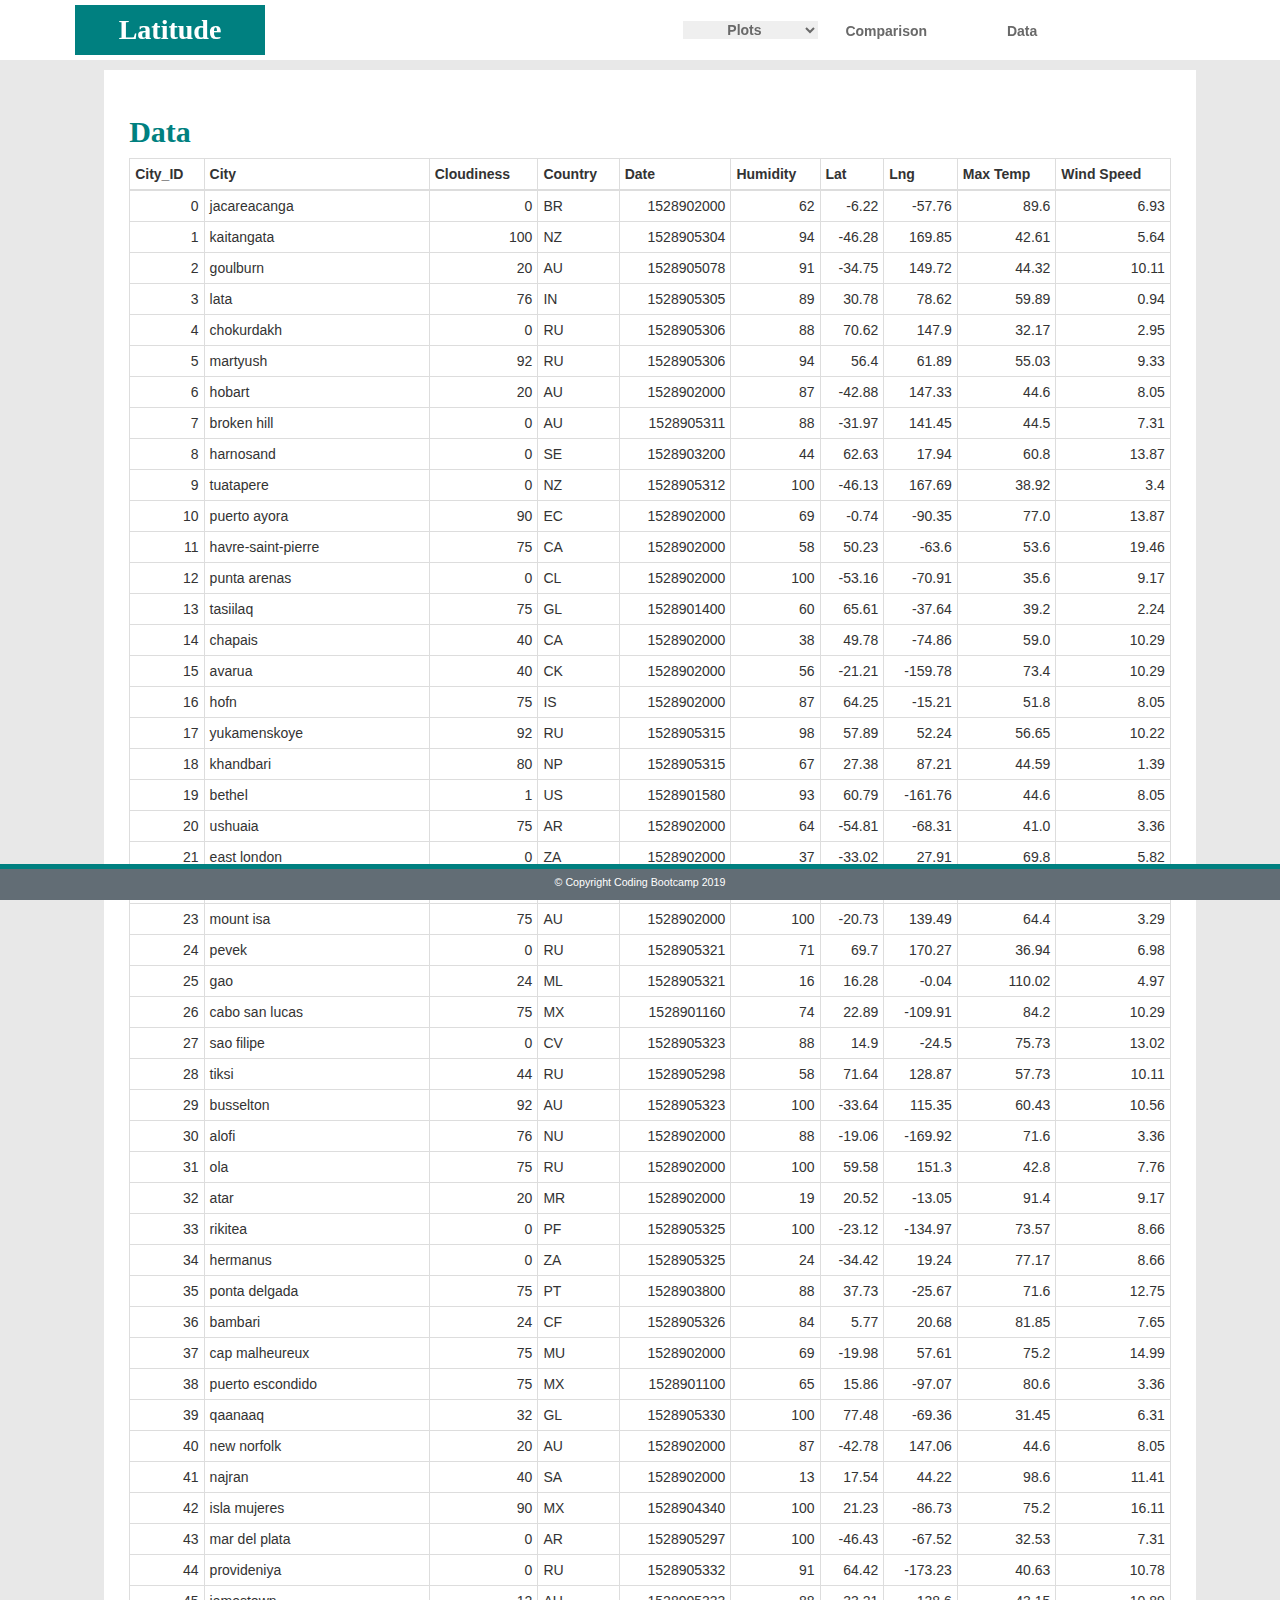
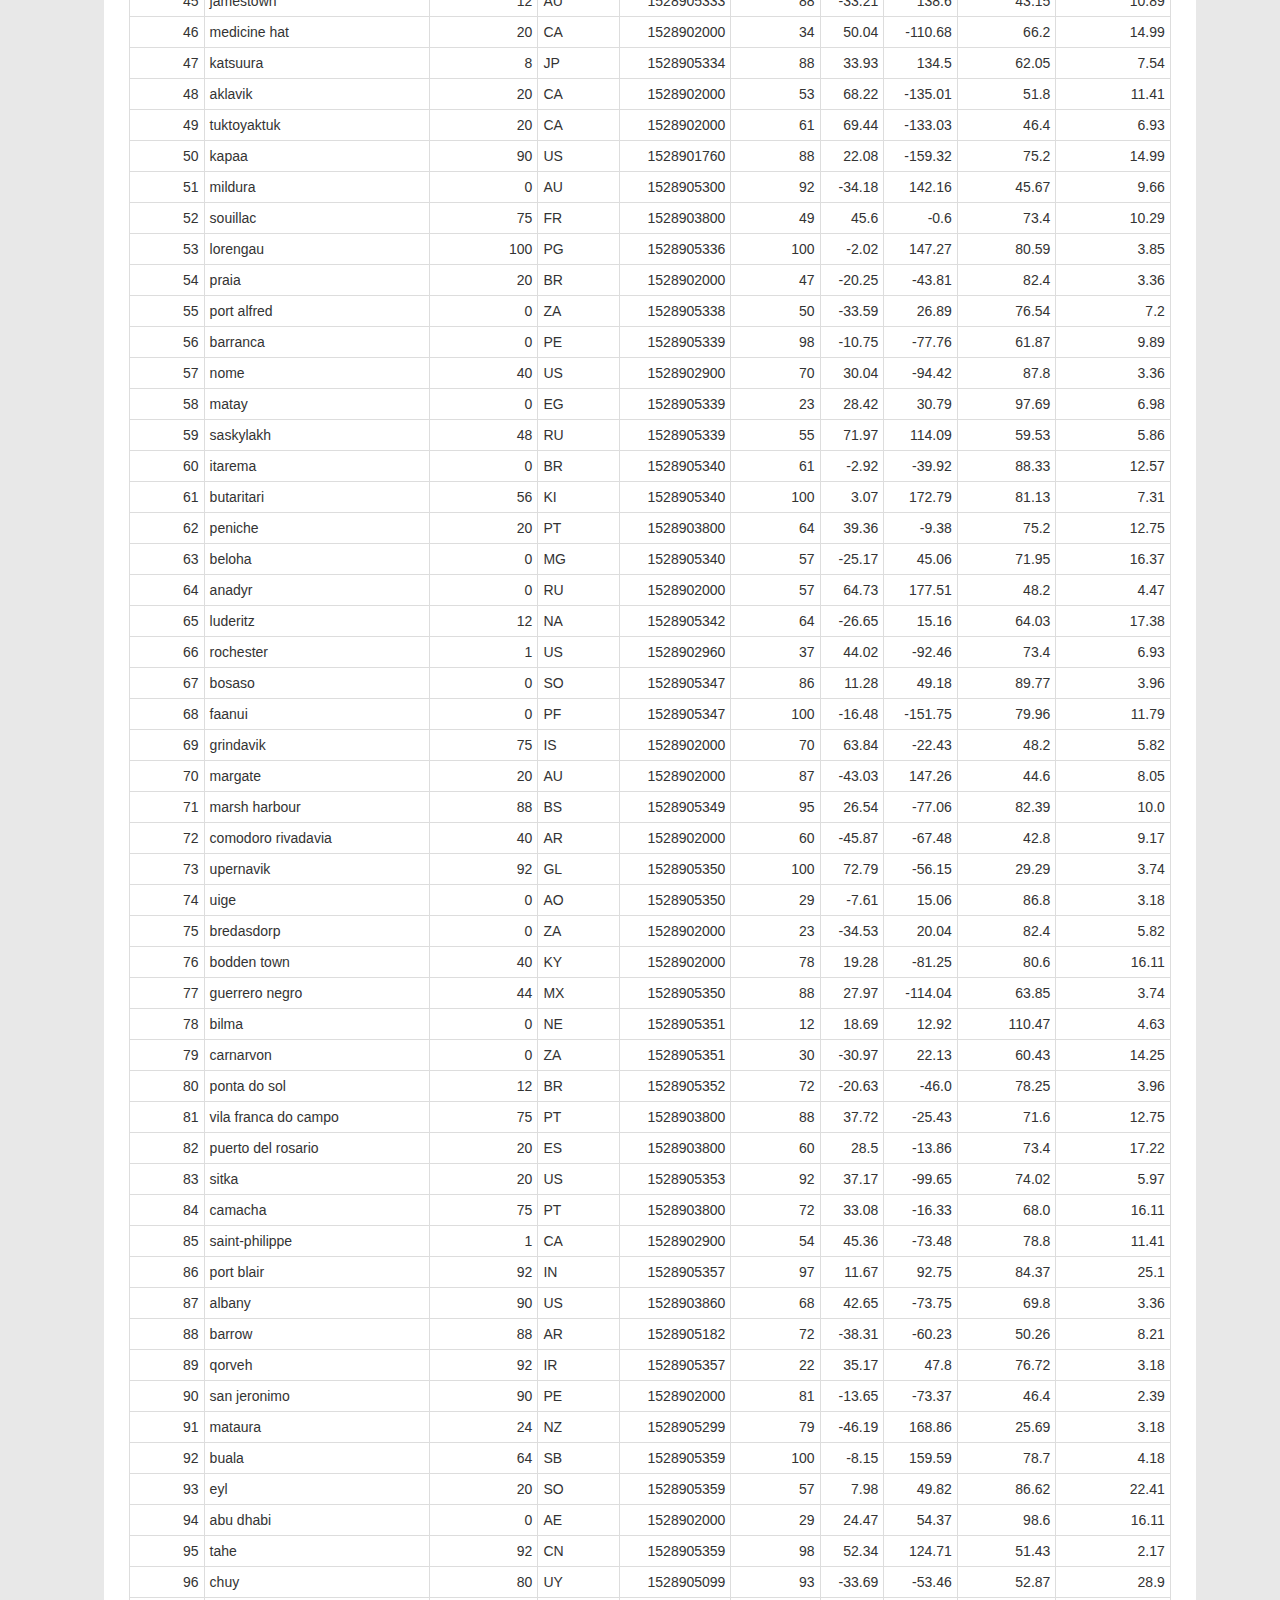
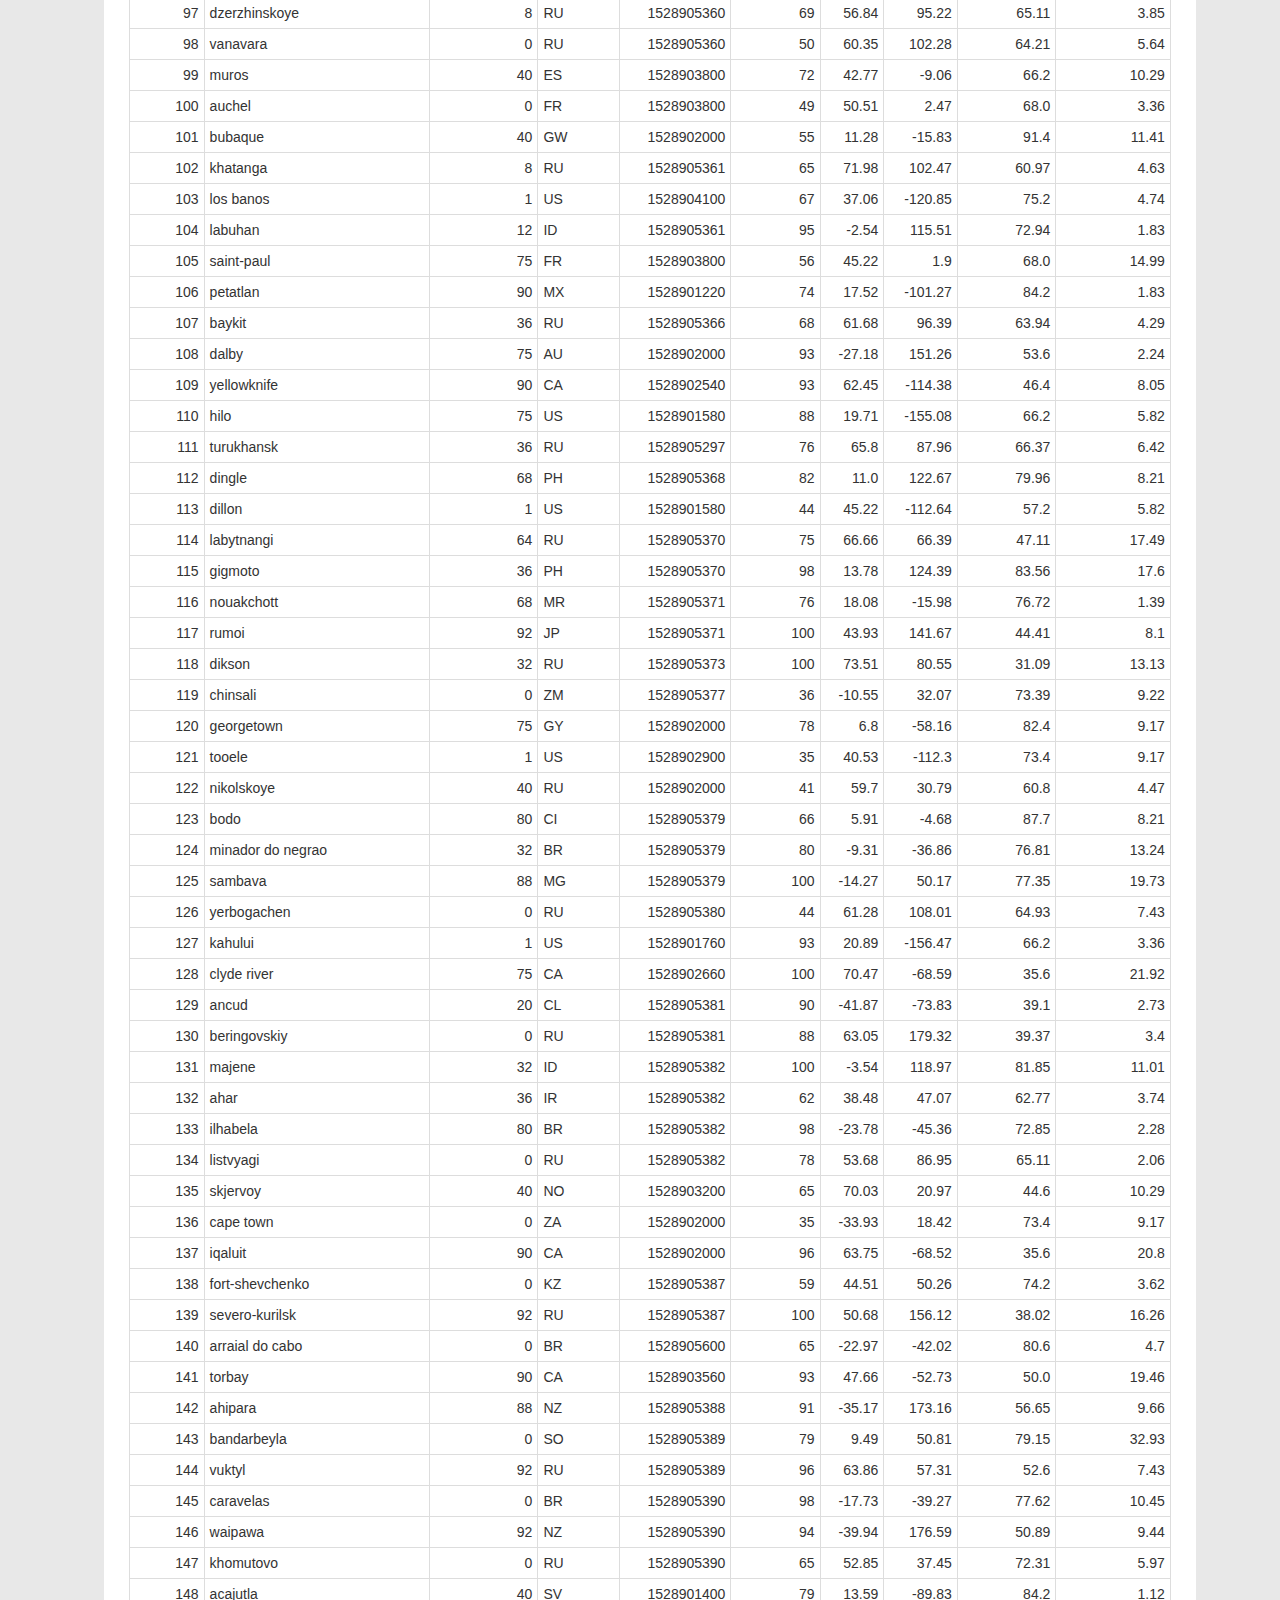
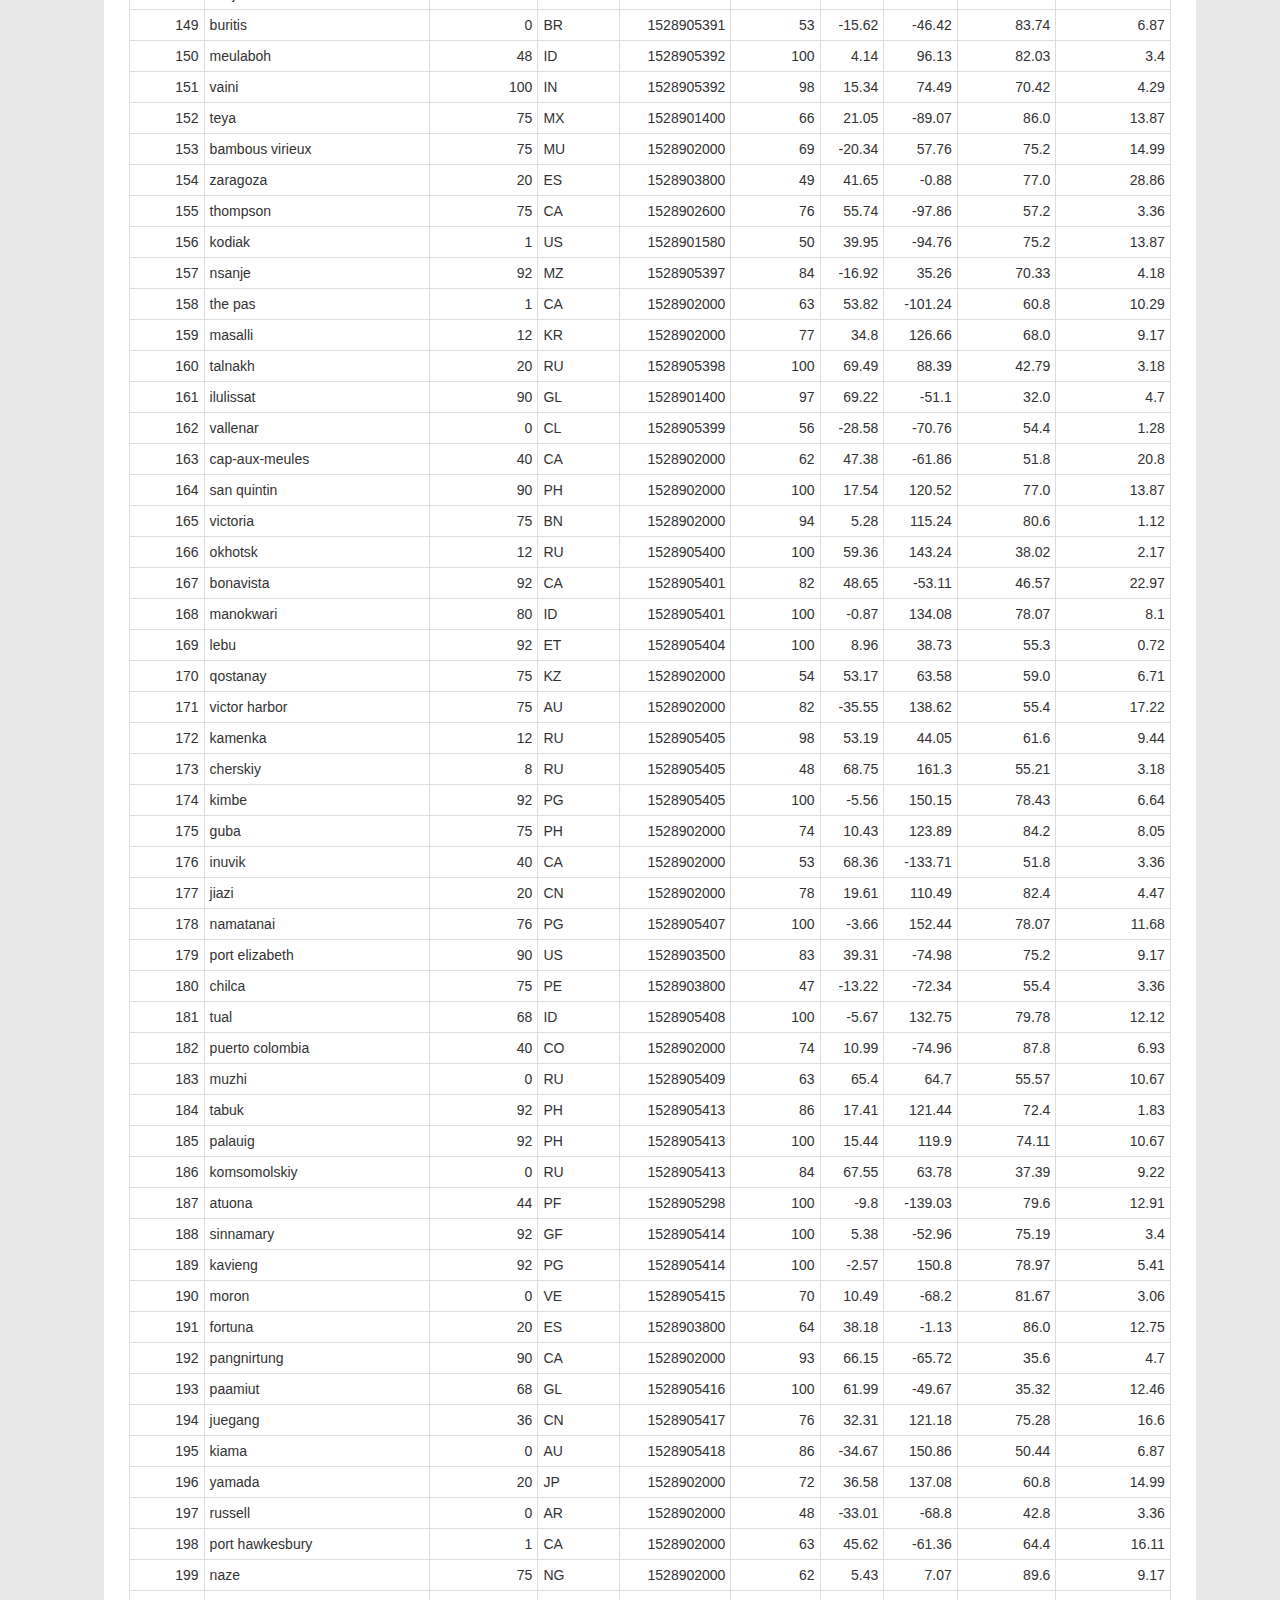
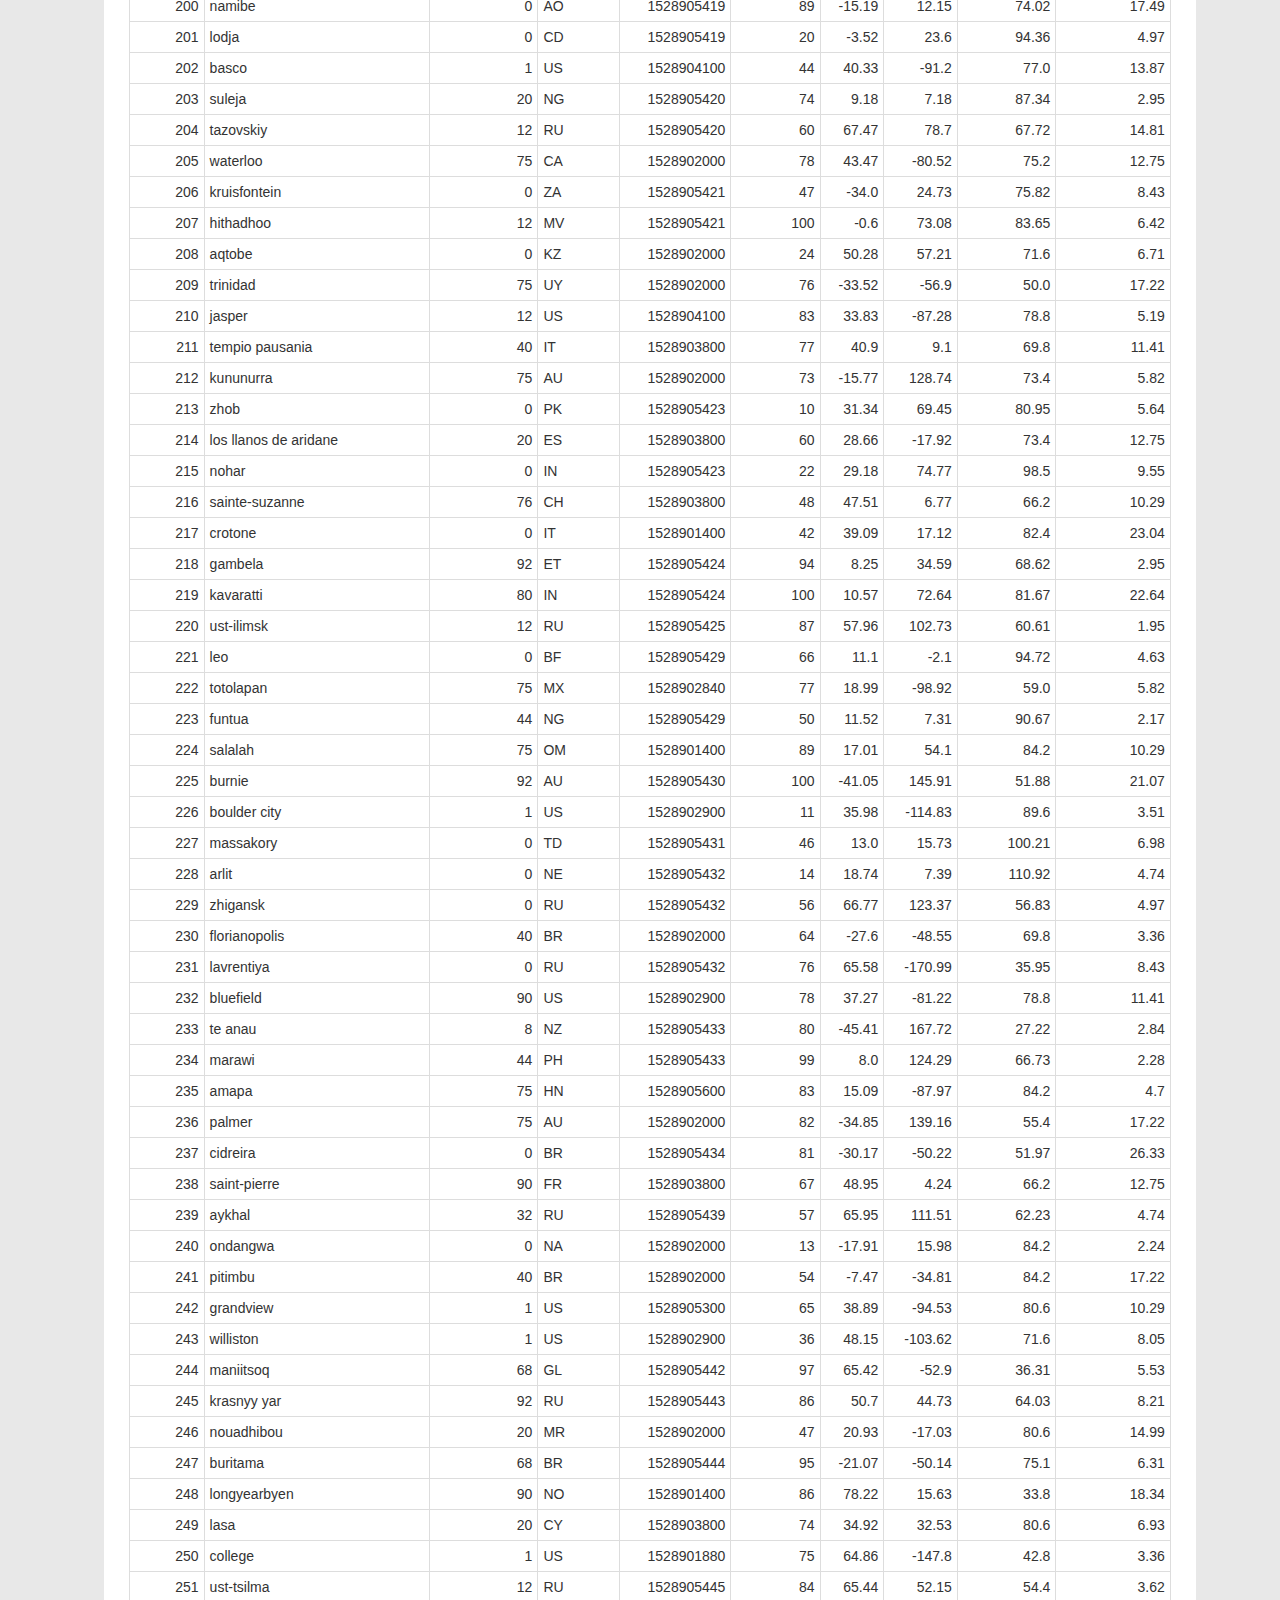
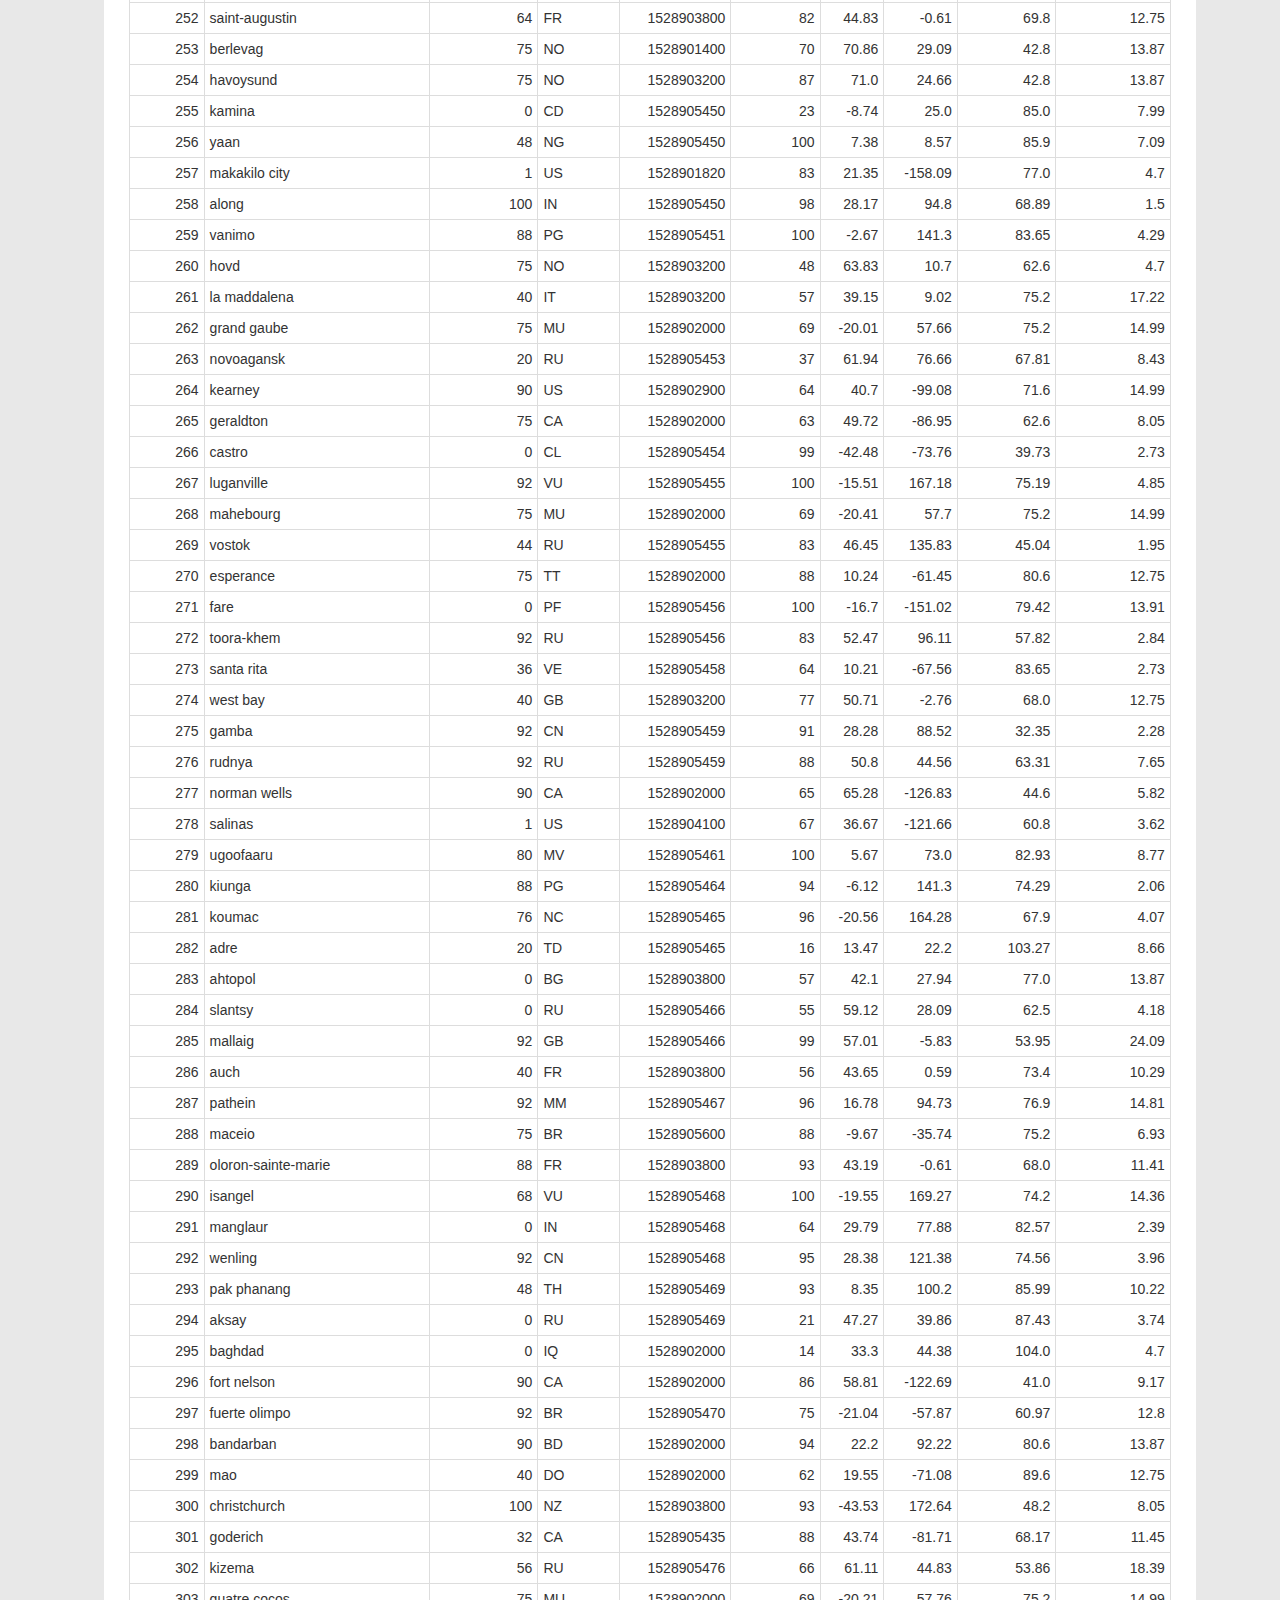
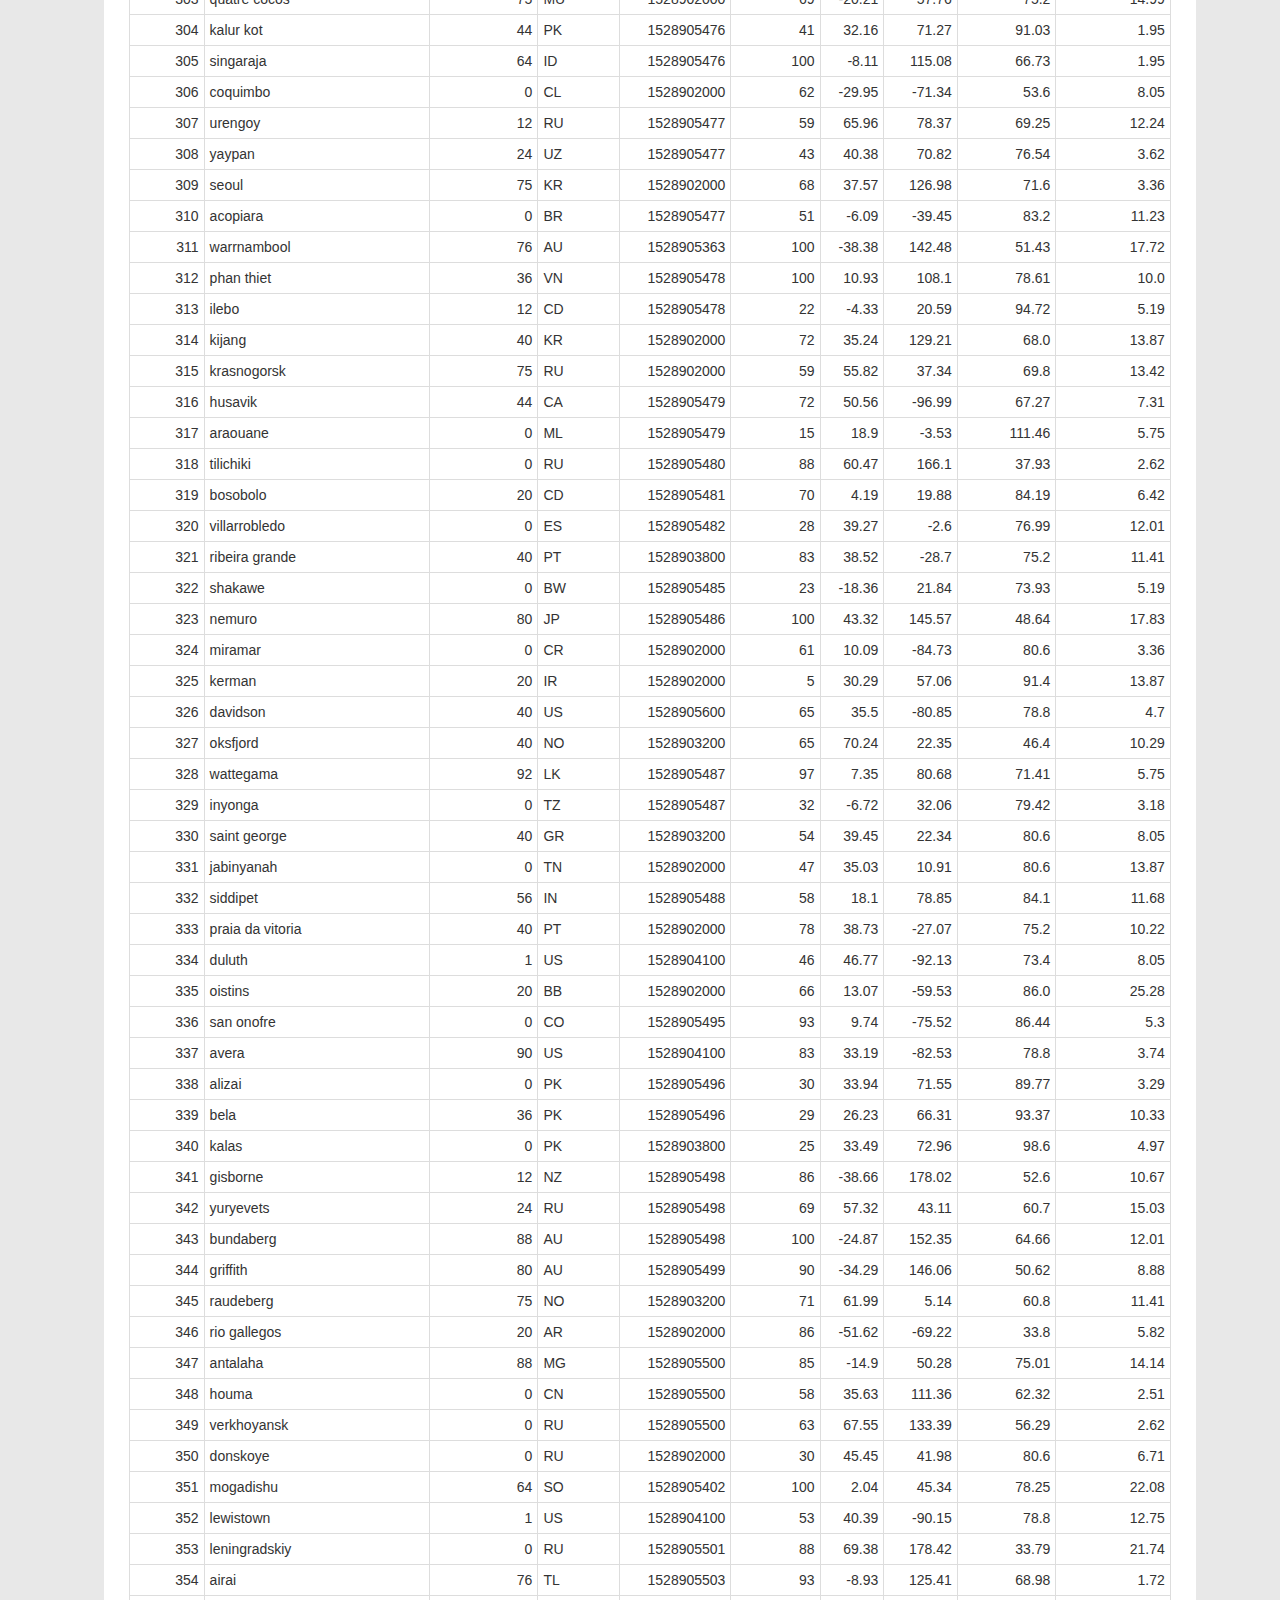
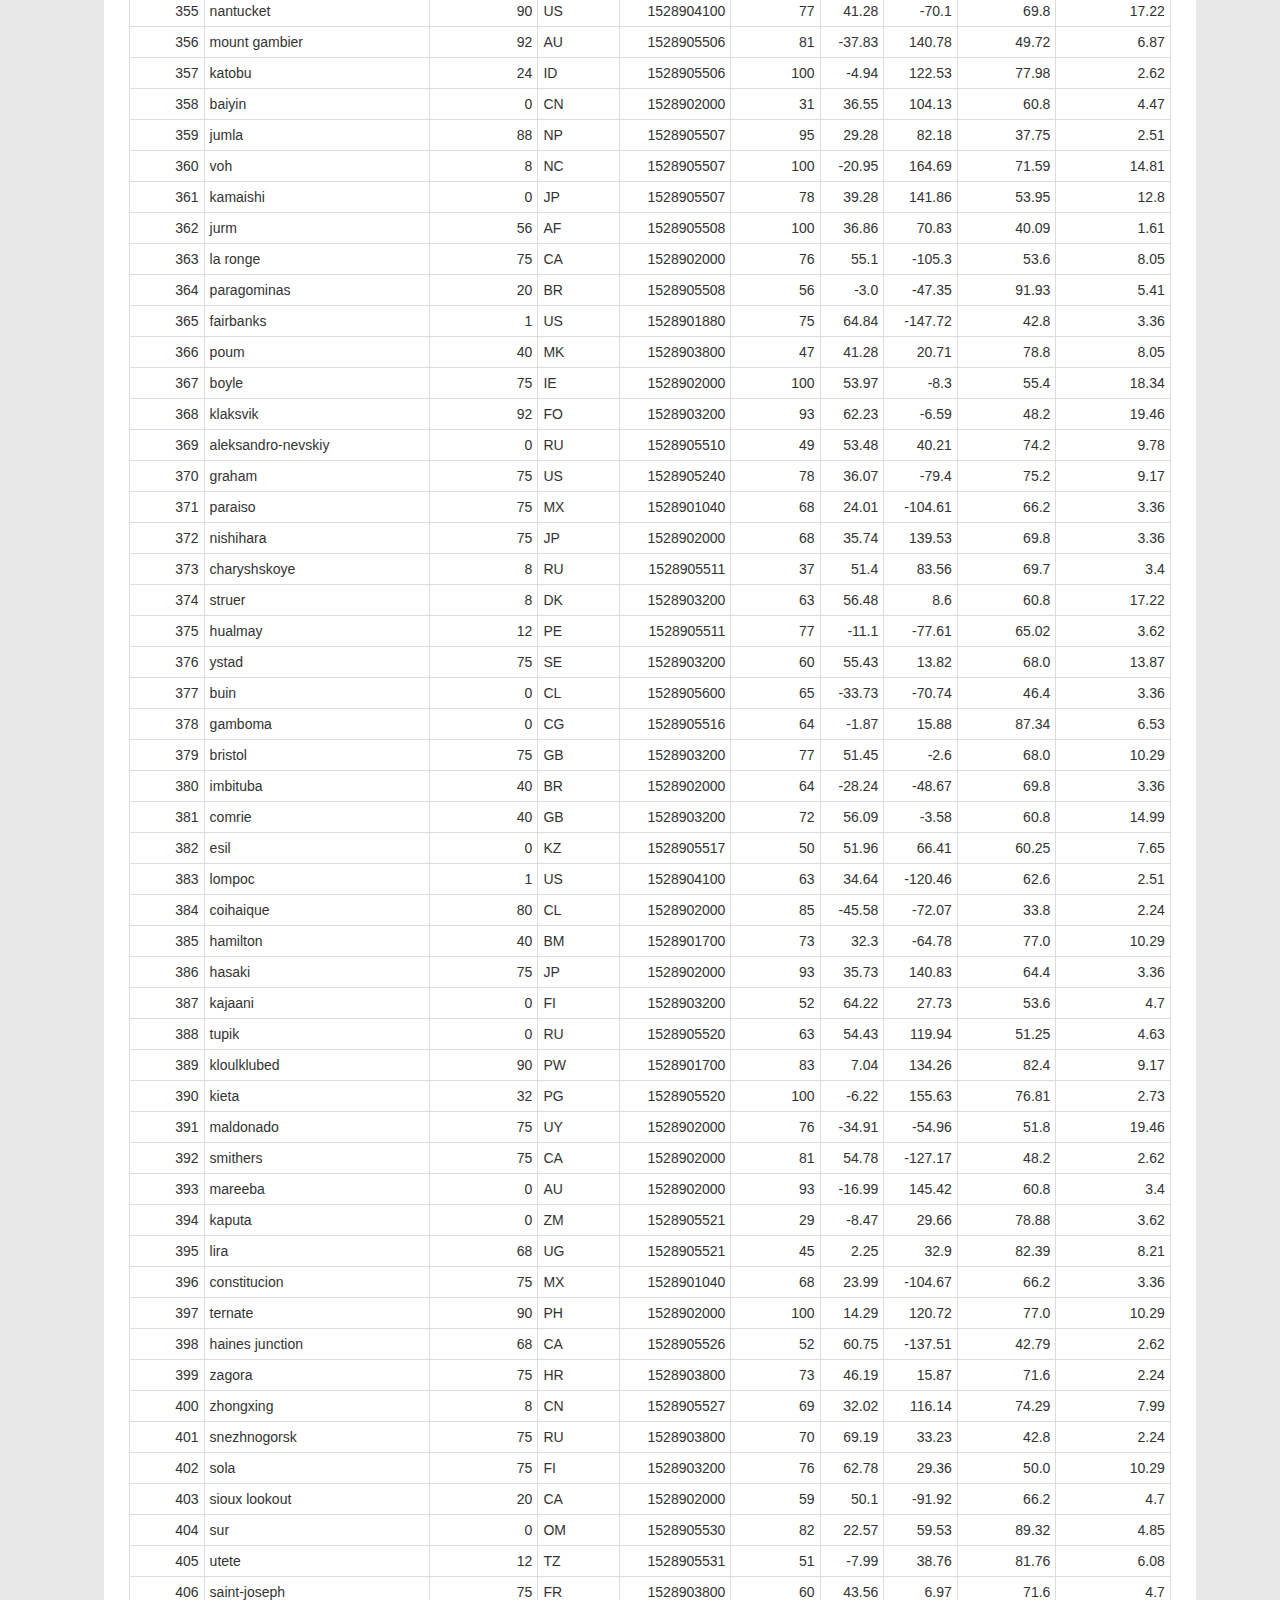
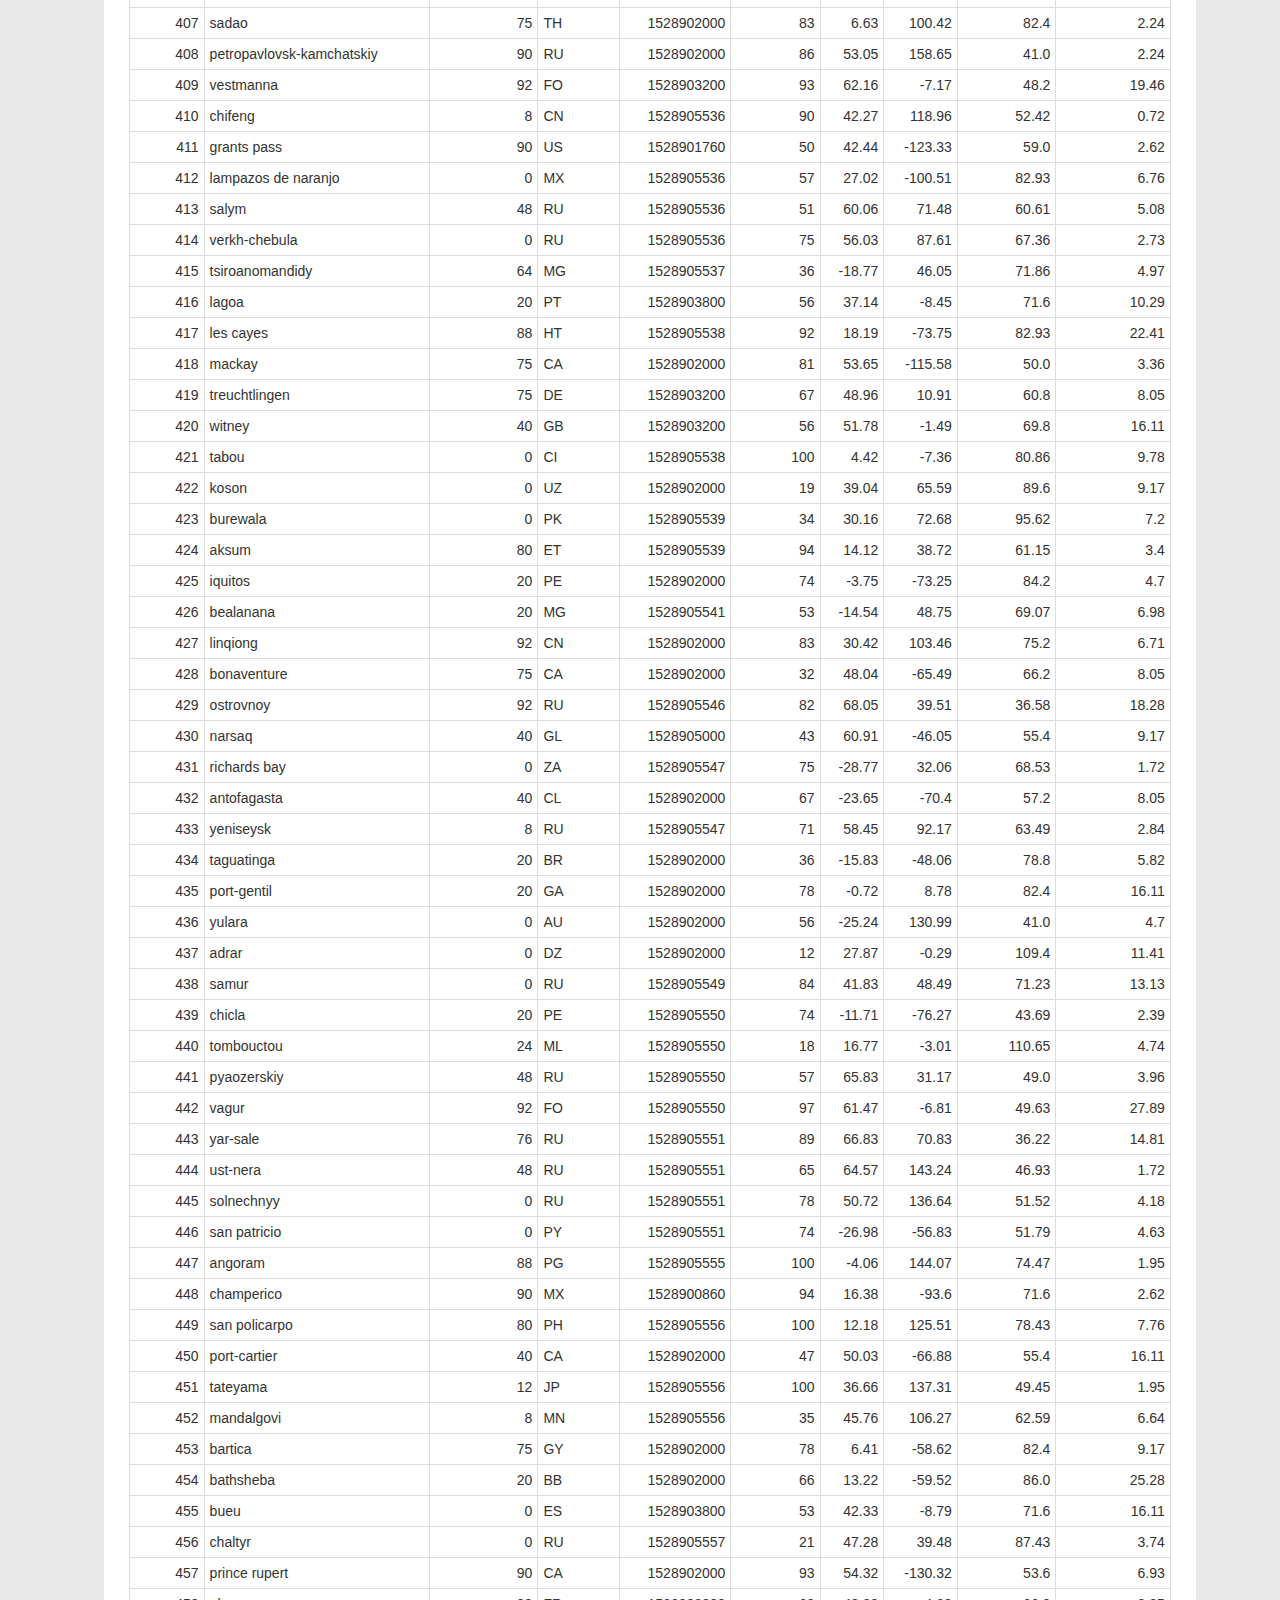
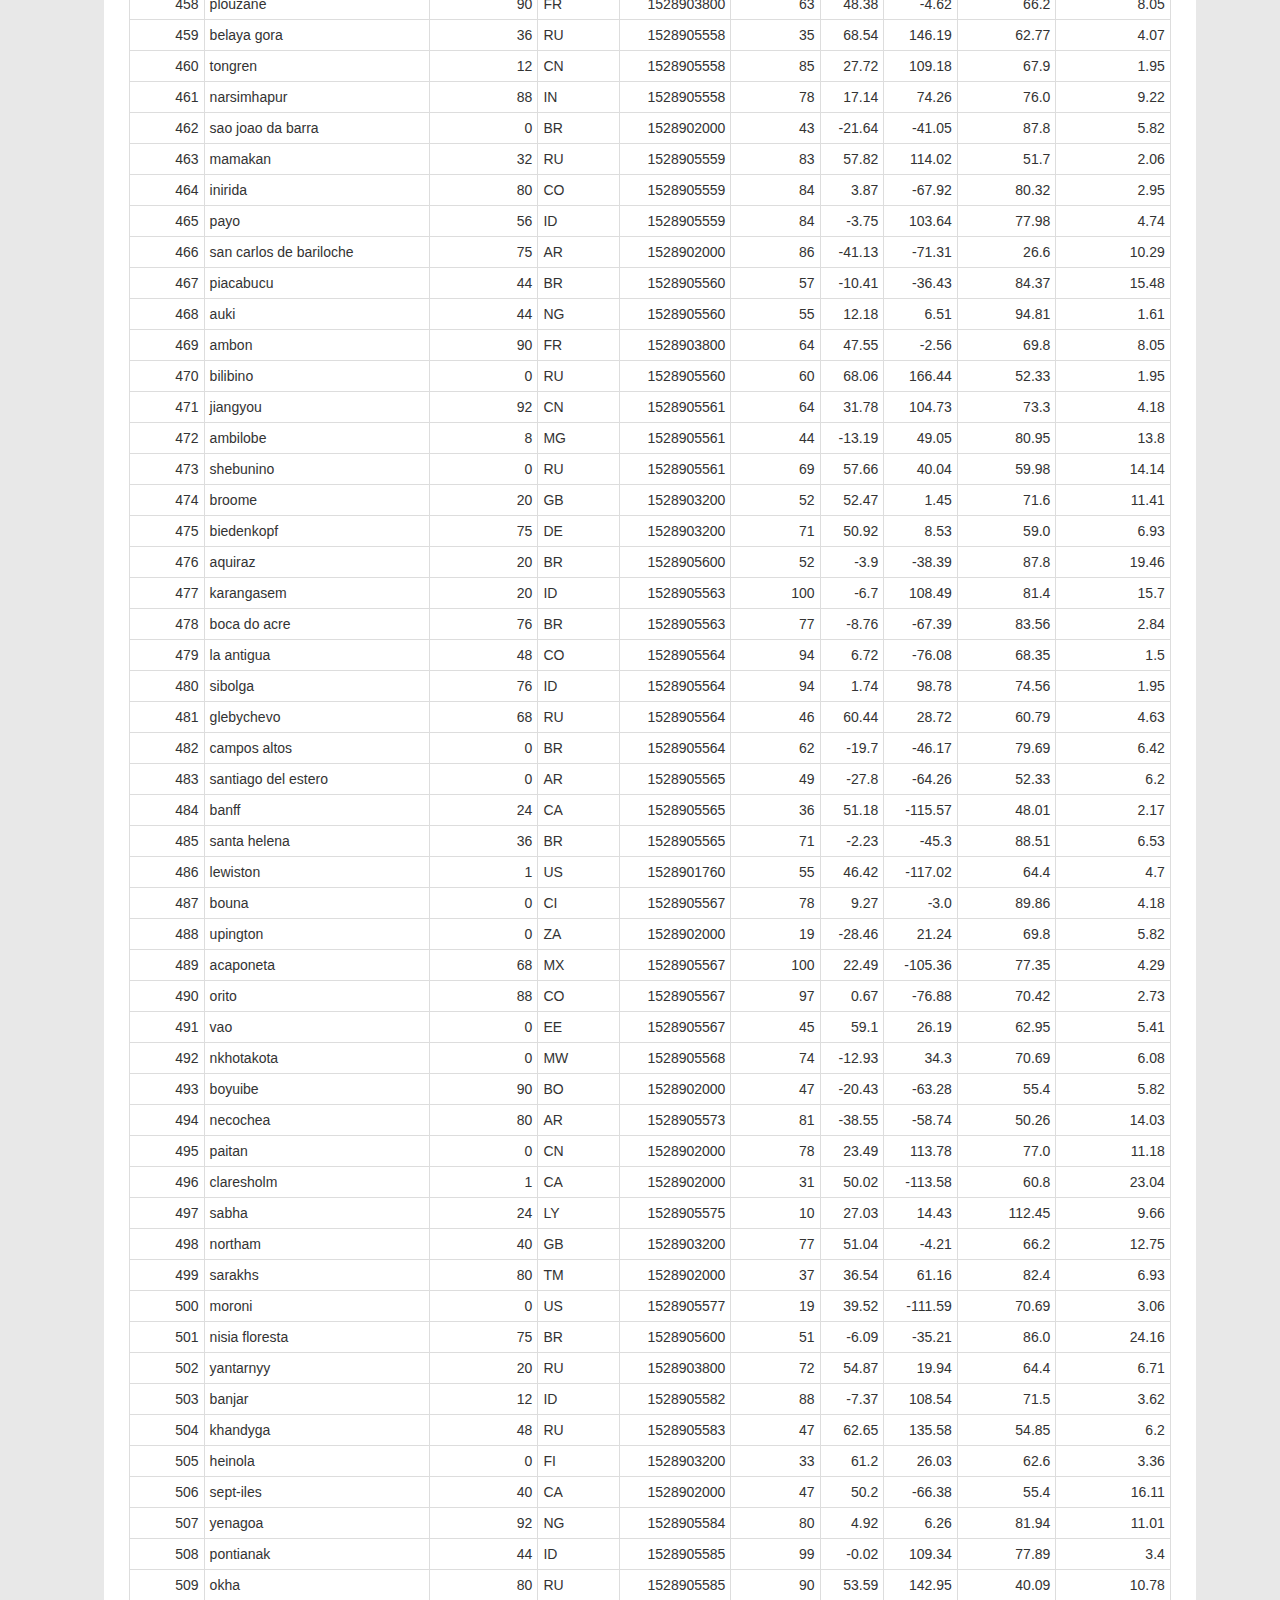
<file: data.html>
<!DOCTYPE html>
<html lang="en-us">

<head>
    <meta charset="utf-8" />
    <title>Bootstrap Visualization Dashboard</title>
    <link rel="stylesheet" href="https://maxcdn.bootstrapcdn.com/bootstrap/3.3.7/css/bootstrap.min.css" integrity="sha384-BVYiiSIFeK1dGmJRAkycuHAHRg32OmUcww7on3RYdg4Va+PmSTsz/K68vbdEjh4u" crossorigin="anonymous">
    <link rel="stylesheet" href="StyleUp.css">
</head>

<body>
    <header class="container">
        <div class="col-md-2 box headerfont">
            <a href="C:/Users/shuashua/Documents/Data_Analytic_Boot_Camp/Homework11/index.html" style="color:white">
                Latitude
            </a>
        </div>
        <nav class="row container col-sm-9" style="float: center">
            <ul class="headblock">
                <li class="col-md-6"></li>
                <li><select name="Plots" class="align-right col-md-2 col-xs-2 text-color" style="border:0px; outline:10px; font-weight:bold; text-align: center; margin-top: 2%" onchange="location = this.value;">
                    <option selected disabled class="text-color" style="display:inline">Plots</option>
                    <option value="C:/Users/shuashua/Documents/Data_Analytic_Boot_Camp/Homework11/Max_Temperature.html">Max Temperature</option>
                    <option value="C:/Users/shuashua/Documents/Data_Analytic_Boot_Camp/Homework11/Humidity.html">Humidity</option>
                    <option value="C:/Users/shuashua/Documents/Data_Analytic_Boot_Camp/Homework11/cloud.html">Cloudiness</option>
                    <option value="C:/Users/shuashua/Documents/Data_Analytic_Boot_Camp/Homework11/Wind_Speed.html">Wind Speed</option>
                </select></li>
                <li>
                    <a class="align-right col-md-2 col-xs-4 text-color" style="font-weight:bold; text-align: center; margin-top: 2%" 
                    href="C:/Users/shuashua/Documents/Data_Analytic_Boot_Camp/Homework11/comparison.html">
                        Comparison
                    </a>
                </li>
                <li>
                    <a class="align-right col-md-2 col-xs-4 text-color" style="font-weight:bold; text-align: center; margin-top: 2%"
                    href="C:/Users/shuashua/Documents/Data_Analytic_Boot_Camp/Homework11/data.html">
                        Data
                    </a>
                </li>
            </ul>
        </nav>
    </header>

    <div class="grey row" style="background: #E8E8E8">
        <!--First of Two Columns-->
        <div class="col-sm-1"></div>
        <div class="col-sm-10 container box1">
            <h2 style="color:teal; font-family: 'Times New Roman'; font-weight: bold">Data</h2>
            <table class="table table-bordered table-hover table-condensed">
                <thead><tr><th title="Field #1">City_ID</th>
                <th title="Field #2">City</th>
                <th title="Field #3">Cloudiness</th>
                <th title="Field #4">Country</th>
                <th title="Field #5">Date</th>
                <th title="Field #6">Humidity</th>
                <th title="Field #7">Lat</th>
                <th title="Field #8">Lng</th>
                <th title="Field #9">Max Temp</th>
                <th title="Field #10">Wind Speed</th>
                </tr></thead>
                <tbody><tr>
                <td align="right">0</td>
                <td>jacareacanga</td>
                <td align="right">0</td>
                <td>BR</td>
                <td align="right">1528902000</td>
                <td align="right">62</td>
                <td align="right">-6.22</td>
                <td align="right">-57.76</td>
                <td align="right">89.6</td>
                <td align="right">6.93</td>
                </tr>
                <tr>
                <td align="right">1</td>
                <td>kaitangata</td>
                <td align="right">100</td>
                <td>NZ</td>
                <td align="right">1528905304</td>
                <td align="right">94</td>
                <td align="right">-46.28</td>
                <td align="right">169.85</td>
                <td align="right">42.61</td>
                <td align="right">5.64</td>
                </tr>
                <tr>
                <td align="right">2</td>
                <td>goulburn</td>
                <td align="right">20</td>
                <td>AU</td>
                <td align="right">1528905078</td>
                <td align="right">91</td>
                <td align="right">-34.75</td>
                <td align="right">149.72</td>
                <td align="right">44.32</td>
                <td align="right">10.11</td>
                </tr>
                <tr>
                <td align="right">3</td>
                <td>lata</td>
                <td align="right">76</td>
                <td>IN</td>
                <td align="right">1528905305</td>
                <td align="right">89</td>
                <td align="right">30.78</td>
                <td align="right">78.62</td>
                <td align="right">59.89</td>
                <td align="right">0.94</td>
                </tr>
                <tr>
                <td align="right">4</td>
                <td>chokurdakh</td>
                <td align="right">0</td>
                <td>RU</td>
                <td align="right">1528905306</td>
                <td align="right">88</td>
                <td align="right">70.62</td>
                <td align="right">147.9</td>
                <td align="right">32.17</td>
                <td align="right">2.95</td>
                </tr>
                <tr>
                <td align="right">5</td>
                <td>martyush</td>
                <td align="right">92</td>
                <td>RU</td>
                <td align="right">1528905306</td>
                <td align="right">94</td>
                <td align="right">56.4</td>
                <td align="right">61.89</td>
                <td align="right">55.03</td>
                <td align="right">9.33</td>
                </tr>
                <tr>
                <td align="right">6</td>
                <td>hobart</td>
                <td align="right">20</td>
                <td>AU</td>
                <td align="right">1528902000</td>
                <td align="right">87</td>
                <td align="right">-42.88</td>
                <td align="right">147.33</td>
                <td align="right">44.6</td>
                <td align="right">8.05</td>
                </tr>
                <tr>
                <td align="right">7</td>
                <td>broken hill</td>
                <td align="right">0</td>
                <td>AU</td>
                <td align="right">1528905311</td>
                <td align="right">88</td>
                <td align="right">-31.97</td>
                <td align="right">141.45</td>
                <td align="right">44.5</td>
                <td align="right">7.31</td>
                </tr>
                <tr>
                <td align="right">8</td>
                <td>harnosand</td>
                <td align="right">0</td>
                <td>SE</td>
                <td align="right">1528903200</td>
                <td align="right">44</td>
                <td align="right">62.63</td>
                <td align="right">17.94</td>
                <td align="right">60.8</td>
                <td align="right">13.87</td>
                </tr>
                <tr>
                <td align="right">9</td>
                <td>tuatapere</td>
                <td align="right">0</td>
                <td>NZ</td>
                <td align="right">1528905312</td>
                <td align="right">100</td>
                <td align="right">-46.13</td>
                <td align="right">167.69</td>
                <td align="right">38.92</td>
                <td align="right">3.4</td>
                </tr>
                <tr>
                <td align="right">10</td>
                <td>puerto ayora</td>
                <td align="right">90</td>
                <td>EC</td>
                <td align="right">1528902000</td>
                <td align="right">69</td>
                <td align="right">-0.74</td>
                <td align="right">-90.35</td>
                <td align="right">77.0</td>
                <td align="right">13.87</td>
                </tr>
                <tr>
                <td align="right">11</td>
                <td>havre-saint-pierre</td>
                <td align="right">75</td>
                <td>CA</td>
                <td align="right">1528902000</td>
                <td align="right">58</td>
                <td align="right">50.23</td>
                <td align="right">-63.6</td>
                <td align="right">53.6</td>
                <td align="right">19.46</td>
                </tr>
                <tr>
                <td align="right">12</td>
                <td>punta arenas</td>
                <td align="right">0</td>
                <td>CL</td>
                <td align="right">1528902000</td>
                <td align="right">100</td>
                <td align="right">-53.16</td>
                <td align="right">-70.91</td>
                <td align="right">35.6</td>
                <td align="right">9.17</td>
                </tr>
                <tr>
                <td align="right">13</td>
                <td>tasiilaq</td>
                <td align="right">75</td>
                <td>GL</td>
                <td align="right">1528901400</td>
                <td align="right">60</td>
                <td align="right">65.61</td>
                <td align="right">-37.64</td>
                <td align="right">39.2</td>
                <td align="right">2.24</td>
                </tr>
                <tr>
                <td align="right">14</td>
                <td>chapais</td>
                <td align="right">40</td>
                <td>CA</td>
                <td align="right">1528902000</td>
                <td align="right">38</td>
                <td align="right">49.78</td>
                <td align="right">-74.86</td>
                <td align="right">59.0</td>
                <td align="right">10.29</td>
                </tr>
                <tr>
                <td align="right">15</td>
                <td>avarua</td>
                <td align="right">40</td>
                <td>CK</td>
                <td align="right">1528902000</td>
                <td align="right">56</td>
                <td align="right">-21.21</td>
                <td align="right">-159.78</td>
                <td align="right">73.4</td>
                <td align="right">10.29</td>
                </tr>
                <tr>
                <td align="right">16</td>
                <td>hofn</td>
                <td align="right">75</td>
                <td>IS</td>
                <td align="right">1528902000</td>
                <td align="right">87</td>
                <td align="right">64.25</td>
                <td align="right">-15.21</td>
                <td align="right">51.8</td>
                <td align="right">8.05</td>
                </tr>
                <tr>
                <td align="right">17</td>
                <td>yukamenskoye</td>
                <td align="right">92</td>
                <td>RU</td>
                <td align="right">1528905315</td>
                <td align="right">98</td>
                <td align="right">57.89</td>
                <td align="right">52.24</td>
                <td align="right">56.65</td>
                <td align="right">10.22</td>
                </tr>
                <tr>
                <td align="right">18</td>
                <td>khandbari</td>
                <td align="right">80</td>
                <td>NP</td>
                <td align="right">1528905315</td>
                <td align="right">67</td>
                <td align="right">27.38</td>
                <td align="right">87.21</td>
                <td align="right">44.59</td>
                <td align="right">1.39</td>
                </tr>
                <tr>
                <td align="right">19</td>
                <td>bethel</td>
                <td align="right">1</td>
                <td>US</td>
                <td align="right">1528901580</td>
                <td align="right">93</td>
                <td align="right">60.79</td>
                <td align="right">-161.76</td>
                <td align="right">44.6</td>
                <td align="right">8.05</td>
                </tr>
                <tr>
                <td align="right">20</td>
                <td>ushuaia</td>
                <td align="right">75</td>
                <td>AR</td>
                <td align="right">1528902000</td>
                <td align="right">64</td>
                <td align="right">-54.81</td>
                <td align="right">-68.31</td>
                <td align="right">41.0</td>
                <td align="right">3.36</td>
                </tr>
                <tr>
                <td align="right">21</td>
                <td>east london</td>
                <td align="right">0</td>
                <td>ZA</td>
                <td align="right">1528902000</td>
                <td align="right">37</td>
                <td align="right">-33.02</td>
                <td align="right">27.91</td>
                <td align="right">69.8</td>
                <td align="right">5.82</td>
                </tr>
                <tr>
                <td align="right">22</td>
                <td>bluff</td>
                <td align="right">76</td>
                <td>AU</td>
                <td align="right">1528905321</td>
                <td align="right">76</td>
                <td align="right">-23.58</td>
                <td align="right">149.07</td>
                <td align="right">61.96</td>
                <td align="right">4.74</td>
                </tr>
                <tr>
                <td align="right">23</td>
                <td>mount isa</td>
                <td align="right">75</td>
                <td>AU</td>
                <td align="right">1528902000</td>
                <td align="right">100</td>
                <td align="right">-20.73</td>
                <td align="right">139.49</td>
                <td align="right">64.4</td>
                <td align="right">3.29</td>
                </tr>
                <tr>
                <td align="right">24</td>
                <td>pevek</td>
                <td align="right">0</td>
                <td>RU</td>
                <td align="right">1528905321</td>
                <td align="right">71</td>
                <td align="right">69.7</td>
                <td align="right">170.27</td>
                <td align="right">36.94</td>
                <td align="right">6.98</td>
                </tr>
                <tr>
                <td align="right">25</td>
                <td>gao</td>
                <td align="right">24</td>
                <td>ML</td>
                <td align="right">1528905321</td>
                <td align="right">16</td>
                <td align="right">16.28</td>
                <td align="right">-0.04</td>
                <td align="right">110.02</td>
                <td align="right">4.97</td>
                </tr>
                <tr>
                <td align="right">26</td>
                <td>cabo san lucas</td>
                <td align="right">75</td>
                <td>MX</td>
                <td align="right">1528901160</td>
                <td align="right">74</td>
                <td align="right">22.89</td>
                <td align="right">-109.91</td>
                <td align="right">84.2</td>
                <td align="right">10.29</td>
                </tr>
                <tr>
                <td align="right">27</td>
                <td>sao filipe</td>
                <td align="right">0</td>
                <td>CV</td>
                <td align="right">1528905323</td>
                <td align="right">88</td>
                <td align="right">14.9</td>
                <td align="right">-24.5</td>
                <td align="right">75.73</td>
                <td align="right">13.02</td>
                </tr>
                <tr>
                <td align="right">28</td>
                <td>tiksi</td>
                <td align="right">44</td>
                <td>RU</td>
                <td align="right">1528905298</td>
                <td align="right">58</td>
                <td align="right">71.64</td>
                <td align="right">128.87</td>
                <td align="right">57.73</td>
                <td align="right">10.11</td>
                </tr>
                <tr>
                <td align="right">29</td>
                <td>busselton</td>
                <td align="right">92</td>
                <td>AU</td>
                <td align="right">1528905323</td>
                <td align="right">100</td>
                <td align="right">-33.64</td>
                <td align="right">115.35</td>
                <td align="right">60.43</td>
                <td align="right">10.56</td>
                </tr>
                <tr>
                <td align="right">30</td>
                <td>alofi</td>
                <td align="right">76</td>
                <td>NU</td>
                <td align="right">1528902000</td>
                <td align="right">88</td>
                <td align="right">-19.06</td>
                <td align="right">-169.92</td>
                <td align="right">71.6</td>
                <td align="right">3.36</td>
                </tr>
                <tr>
                <td align="right">31</td>
                <td>ola</td>
                <td align="right">75</td>
                <td>RU</td>
                <td align="right">1528902000</td>
                <td align="right">100</td>
                <td align="right">59.58</td>
                <td align="right">151.3</td>
                <td align="right">42.8</td>
                <td align="right">7.76</td>
                </tr>
                <tr>
                <td align="right">32</td>
                <td>atar</td>
                <td align="right">20</td>
                <td>MR</td>
                <td align="right">1528902000</td>
                <td align="right">19</td>
                <td align="right">20.52</td>
                <td align="right">-13.05</td>
                <td align="right">91.4</td>
                <td align="right">9.17</td>
                </tr>
                <tr>
                <td align="right">33</td>
                <td>rikitea</td>
                <td align="right">0</td>
                <td>PF</td>
                <td align="right">1528905325</td>
                <td align="right">100</td>
                <td align="right">-23.12</td>
                <td align="right">-134.97</td>
                <td align="right">73.57</td>
                <td align="right">8.66</td>
                </tr>
                <tr>
                <td align="right">34</td>
                <td>hermanus</td>
                <td align="right">0</td>
                <td>ZA</td>
                <td align="right">1528905325</td>
                <td align="right">24</td>
                <td align="right">-34.42</td>
                <td align="right">19.24</td>
                <td align="right">77.17</td>
                <td align="right">8.66</td>
                </tr>
                <tr>
                <td align="right">35</td>
                <td>ponta delgada</td>
                <td align="right">75</td>
                <td>PT</td>
                <td align="right">1528903800</td>
                <td align="right">88</td>
                <td align="right">37.73</td>
                <td align="right">-25.67</td>
                <td align="right">71.6</td>
                <td align="right">12.75</td>
                </tr>
                <tr>
                <td align="right">36</td>
                <td>bambari</td>
                <td align="right">24</td>
                <td>CF</td>
                <td align="right">1528905326</td>
                <td align="right">84</td>
                <td align="right">5.77</td>
                <td align="right">20.68</td>
                <td align="right">81.85</td>
                <td align="right">7.65</td>
                </tr>
                <tr>
                <td align="right">37</td>
                <td>cap malheureux</td>
                <td align="right">75</td>
                <td>MU</td>
                <td align="right">1528902000</td>
                <td align="right">69</td>
                <td align="right">-19.98</td>
                <td align="right">57.61</td>
                <td align="right">75.2</td>
                <td align="right">14.99</td>
                </tr>
                <tr>
                <td align="right">38</td>
                <td>puerto escondido</td>
                <td align="right">75</td>
                <td>MX</td>
                <td align="right">1528901100</td>
                <td align="right">65</td>
                <td align="right">15.86</td>
                <td align="right">-97.07</td>
                <td align="right">80.6</td>
                <td align="right">3.36</td>
                </tr>
                <tr>
                <td align="right">39</td>
                <td>qaanaaq</td>
                <td align="right">32</td>
                <td>GL</td>
                <td align="right">1528905330</td>
                <td align="right">100</td>
                <td align="right">77.48</td>
                <td align="right">-69.36</td>
                <td align="right">31.45</td>
                <td align="right">6.31</td>
                </tr>
                <tr>
                <td align="right">40</td>
                <td>new norfolk</td>
                <td align="right">20</td>
                <td>AU</td>
                <td align="right">1528902000</td>
                <td align="right">87</td>
                <td align="right">-42.78</td>
                <td align="right">147.06</td>
                <td align="right">44.6</td>
                <td align="right">8.05</td>
                </tr>
                <tr>
                <td align="right">41</td>
                <td>najran</td>
                <td align="right">40</td>
                <td>SA</td>
                <td align="right">1528902000</td>
                <td align="right">13</td>
                <td align="right">17.54</td>
                <td align="right">44.22</td>
                <td align="right">98.6</td>
                <td align="right">11.41</td>
                </tr>
                <tr>
                <td align="right">42</td>
                <td>isla mujeres</td>
                <td align="right">90</td>
                <td>MX</td>
                <td align="right">1528904340</td>
                <td align="right">100</td>
                <td align="right">21.23</td>
                <td align="right">-86.73</td>
                <td align="right">75.2</td>
                <td align="right">16.11</td>
                </tr>
                <tr>
                <td align="right">43</td>
                <td>mar del plata</td>
                <td align="right">0</td>
                <td>AR</td>
                <td align="right">1528905297</td>
                <td align="right">100</td>
                <td align="right">-46.43</td>
                <td align="right">-67.52</td>
                <td align="right">32.53</td>
                <td align="right">7.31</td>
                </tr>
                <tr>
                <td align="right">44</td>
                <td>provideniya</td>
                <td align="right">0</td>
                <td>RU</td>
                <td align="right">1528905332</td>
                <td align="right">91</td>
                <td align="right">64.42</td>
                <td align="right">-173.23</td>
                <td align="right">40.63</td>
                <td align="right">10.78</td>
                </tr>
                <tr>
                <td align="right">45</td>
                <td>jamestown</td>
                <td align="right">12</td>
                <td>AU</td>
                <td align="right">1528905333</td>
                <td align="right">88</td>
                <td align="right">-33.21</td>
                <td align="right">138.6</td>
                <td align="right">43.15</td>
                <td align="right">10.89</td>
                </tr>
                <tr>
                <td align="right">46</td>
                <td>medicine hat</td>
                <td align="right">20</td>
                <td>CA</td>
                <td align="right">1528902000</td>
                <td align="right">34</td>
                <td align="right">50.04</td>
                <td align="right">-110.68</td>
                <td align="right">66.2</td>
                <td align="right">14.99</td>
                </tr>
                <tr>
                <td align="right">47</td>
                <td>katsuura</td>
                <td align="right">8</td>
                <td>JP</td>
                <td align="right">1528905334</td>
                <td align="right">88</td>
                <td align="right">33.93</td>
                <td align="right">134.5</td>
                <td align="right">62.05</td>
                <td align="right">7.54</td>
                </tr>
                <tr>
                <td align="right">48</td>
                <td>aklavik</td>
                <td align="right">20</td>
                <td>CA</td>
                <td align="right">1528902000</td>
                <td align="right">53</td>
                <td align="right">68.22</td>
                <td align="right">-135.01</td>
                <td align="right">51.8</td>
                <td align="right">11.41</td>
                </tr>
                <tr>
                <td align="right">49</td>
                <td>tuktoyaktuk</td>
                <td align="right">20</td>
                <td>CA</td>
                <td align="right">1528902000</td>
                <td align="right">61</td>
                <td align="right">69.44</td>
                <td align="right">-133.03</td>
                <td align="right">46.4</td>
                <td align="right">6.93</td>
                </tr>
                <tr>
                <td align="right">50</td>
                <td>kapaa</td>
                <td align="right">90</td>
                <td>US</td>
                <td align="right">1528901760</td>
                <td align="right">88</td>
                <td align="right">22.08</td>
                <td align="right">-159.32</td>
                <td align="right">75.2</td>
                <td align="right">14.99</td>
                </tr>
                <tr>
                <td align="right">51</td>
                <td>mildura</td>
                <td align="right">0</td>
                <td>AU</td>
                <td align="right">1528905300</td>
                <td align="right">92</td>
                <td align="right">-34.18</td>
                <td align="right">142.16</td>
                <td align="right">45.67</td>
                <td align="right">9.66</td>
                </tr>
                <tr>
                <td align="right">52</td>
                <td>souillac</td>
                <td align="right">75</td>
                <td>FR</td>
                <td align="right">1528903800</td>
                <td align="right">49</td>
                <td align="right">45.6</td>
                <td align="right">-0.6</td>
                <td align="right">73.4</td>
                <td align="right">10.29</td>
                </tr>
                <tr>
                <td align="right">53</td>
                <td>lorengau</td>
                <td align="right">100</td>
                <td>PG</td>
                <td align="right">1528905336</td>
                <td align="right">100</td>
                <td align="right">-2.02</td>
                <td align="right">147.27</td>
                <td align="right">80.59</td>
                <td align="right">3.85</td>
                </tr>
                <tr>
                <td align="right">54</td>
                <td>praia</td>
                <td align="right">20</td>
                <td>BR</td>
                <td align="right">1528902000</td>
                <td align="right">47</td>
                <td align="right">-20.25</td>
                <td align="right">-43.81</td>
                <td align="right">82.4</td>
                <td align="right">3.36</td>
                </tr>
                <tr>
                <td align="right">55</td>
                <td>port alfred</td>
                <td align="right">0</td>
                <td>ZA</td>
                <td align="right">1528905338</td>
                <td align="right">50</td>
                <td align="right">-33.59</td>
                <td align="right">26.89</td>
                <td align="right">76.54</td>
                <td align="right">7.2</td>
                </tr>
                <tr>
                <td align="right">56</td>
                <td>barranca</td>
                <td align="right">0</td>
                <td>PE</td>
                <td align="right">1528905339</td>
                <td align="right">98</td>
                <td align="right">-10.75</td>
                <td align="right">-77.76</td>
                <td align="right">61.87</td>
                <td align="right">9.89</td>
                </tr>
                <tr>
                <td align="right">57</td>
                <td>nome</td>
                <td align="right">40</td>
                <td>US</td>
                <td align="right">1528902900</td>
                <td align="right">70</td>
                <td align="right">30.04</td>
                <td align="right">-94.42</td>
                <td align="right">87.8</td>
                <td align="right">3.36</td>
                </tr>
                <tr>
                <td align="right">58</td>
                <td>matay</td>
                <td align="right">0</td>
                <td>EG</td>
                <td align="right">1528905339</td>
                <td align="right">23</td>
                <td align="right">28.42</td>
                <td align="right">30.79</td>
                <td align="right">97.69</td>
                <td align="right">6.98</td>
                </tr>
                <tr>
                <td align="right">59</td>
                <td>saskylakh</td>
                <td align="right">48</td>
                <td>RU</td>
                <td align="right">1528905339</td>
                <td align="right">55</td>
                <td align="right">71.97</td>
                <td align="right">114.09</td>
                <td align="right">59.53</td>
                <td align="right">5.86</td>
                </tr>
                <tr>
                <td align="right">60</td>
                <td>itarema</td>
                <td align="right">0</td>
                <td>BR</td>
                <td align="right">1528905340</td>
                <td align="right">61</td>
                <td align="right">-2.92</td>
                <td align="right">-39.92</td>
                <td align="right">88.33</td>
                <td align="right">12.57</td>
                </tr>
                <tr>
                <td align="right">61</td>
                <td>butaritari</td>
                <td align="right">56</td>
                <td>KI</td>
                <td align="right">1528905340</td>
                <td align="right">100</td>
                <td align="right">3.07</td>
                <td align="right">172.79</td>
                <td align="right">81.13</td>
                <td align="right">7.31</td>
                </tr>
                <tr>
                <td align="right">62</td>
                <td>peniche</td>
                <td align="right">20</td>
                <td>PT</td>
                <td align="right">1528903800</td>
                <td align="right">64</td>
                <td align="right">39.36</td>
                <td align="right">-9.38</td>
                <td align="right">75.2</td>
                <td align="right">12.75</td>
                </tr>
                <tr>
                <td align="right">63</td>
                <td>beloha</td>
                <td align="right">0</td>
                <td>MG</td>
                <td align="right">1528905340</td>
                <td align="right">57</td>
                <td align="right">-25.17</td>
                <td align="right">45.06</td>
                <td align="right">71.95</td>
                <td align="right">16.37</td>
                </tr>
                <tr>
                <td align="right">64</td>
                <td>anadyr</td>
                <td align="right">0</td>
                <td>RU</td>
                <td align="right">1528902000</td>
                <td align="right">57</td>
                <td align="right">64.73</td>
                <td align="right">177.51</td>
                <td align="right">48.2</td>
                <td align="right">4.47</td>
                </tr>
                <tr>
                <td align="right">65</td>
                <td>luderitz</td>
                <td align="right">12</td>
                <td>NA</td>
                <td align="right">1528905342</td>
                <td align="right">64</td>
                <td align="right">-26.65</td>
                <td align="right">15.16</td>
                <td align="right">64.03</td>
                <td align="right">17.38</td>
                </tr>
                <tr>
                <td align="right">66</td>
                <td>rochester</td>
                <td align="right">1</td>
                <td>US</td>
                <td align="right">1528902960</td>
                <td align="right">37</td>
                <td align="right">44.02</td>
                <td align="right">-92.46</td>
                <td align="right">73.4</td>
                <td align="right">6.93</td>
                </tr>
                <tr>
                <td align="right">67</td>
                <td>bosaso</td>
                <td align="right">0</td>
                <td>SO</td>
                <td align="right">1528905347</td>
                <td align="right">86</td>
                <td align="right">11.28</td>
                <td align="right">49.18</td>
                <td align="right">89.77</td>
                <td align="right">3.96</td>
                </tr>
                <tr>
                <td align="right">68</td>
                <td>faanui</td>
                <td align="right">0</td>
                <td>PF</td>
                <td align="right">1528905347</td>
                <td align="right">100</td>
                <td align="right">-16.48</td>
                <td align="right">-151.75</td>
                <td align="right">79.96</td>
                <td align="right">11.79</td>
                </tr>
                <tr>
                <td align="right">69</td>
                <td>grindavik</td>
                <td align="right">75</td>
                <td>IS</td>
                <td align="right">1528902000</td>
                <td align="right">70</td>
                <td align="right">63.84</td>
                <td align="right">-22.43</td>
                <td align="right">48.2</td>
                <td align="right">5.82</td>
                </tr>
                <tr>
                <td align="right">70</td>
                <td>margate</td>
                <td align="right">20</td>
                <td>AU</td>
                <td align="right">1528902000</td>
                <td align="right">87</td>
                <td align="right">-43.03</td>
                <td align="right">147.26</td>
                <td align="right">44.6</td>
                <td align="right">8.05</td>
                </tr>
                <tr>
                <td align="right">71</td>
                <td>marsh harbour</td>
                <td align="right">88</td>
                <td>BS</td>
                <td align="right">1528905349</td>
                <td align="right">95</td>
                <td align="right">26.54</td>
                <td align="right">-77.06</td>
                <td align="right">82.39</td>
                <td align="right">10.0</td>
                </tr>
                <tr>
                <td align="right">72</td>
                <td>comodoro rivadavia</td>
                <td align="right">40</td>
                <td>AR</td>
                <td align="right">1528902000</td>
                <td align="right">60</td>
                <td align="right">-45.87</td>
                <td align="right">-67.48</td>
                <td align="right">42.8</td>
                <td align="right">9.17</td>
                </tr>
                <tr>
                <td align="right">73</td>
                <td>upernavik</td>
                <td align="right">92</td>
                <td>GL</td>
                <td align="right">1528905350</td>
                <td align="right">100</td>
                <td align="right">72.79</td>
                <td align="right">-56.15</td>
                <td align="right">29.29</td>
                <td align="right">3.74</td>
                </tr>
                <tr>
                <td align="right">74</td>
                <td>uige</td>
                <td align="right">0</td>
                <td>AO</td>
                <td align="right">1528905350</td>
                <td align="right">29</td>
                <td align="right">-7.61</td>
                <td align="right">15.06</td>
                <td align="right">86.8</td>
                <td align="right">3.18</td>
                </tr>
                <tr>
                <td align="right">75</td>
                <td>bredasdorp</td>
                <td align="right">0</td>
                <td>ZA</td>
                <td align="right">1528902000</td>
                <td align="right">23</td>
                <td align="right">-34.53</td>
                <td align="right">20.04</td>
                <td align="right">82.4</td>
                <td align="right">5.82</td>
                </tr>
                <tr>
                <td align="right">76</td>
                <td>bodden town</td>
                <td align="right">40</td>
                <td>KY</td>
                <td align="right">1528902000</td>
                <td align="right">78</td>
                <td align="right">19.28</td>
                <td align="right">-81.25</td>
                <td align="right">80.6</td>
                <td align="right">16.11</td>
                </tr>
                <tr>
                <td align="right">77</td>
                <td>guerrero negro</td>
                <td align="right">44</td>
                <td>MX</td>
                <td align="right">1528905350</td>
                <td align="right">88</td>
                <td align="right">27.97</td>
                <td align="right">-114.04</td>
                <td align="right">63.85</td>
                <td align="right">3.74</td>
                </tr>
                <tr>
                <td align="right">78</td>
                <td>bilma</td>
                <td align="right">0</td>
                <td>NE</td>
                <td align="right">1528905351</td>
                <td align="right">12</td>
                <td align="right">18.69</td>
                <td align="right">12.92</td>
                <td align="right">110.47</td>
                <td align="right">4.63</td>
                </tr>
                <tr>
                <td align="right">79</td>
                <td>carnarvon</td>
                <td align="right">0</td>
                <td>ZA</td>
                <td align="right">1528905351</td>
                <td align="right">30</td>
                <td align="right">-30.97</td>
                <td align="right">22.13</td>
                <td align="right">60.43</td>
                <td align="right">14.25</td>
                </tr>
                <tr>
                <td align="right">80</td>
                <td>ponta do sol</td>
                <td align="right">12</td>
                <td>BR</td>
                <td align="right">1528905352</td>
                <td align="right">72</td>
                <td align="right">-20.63</td>
                <td align="right">-46.0</td>
                <td align="right">78.25</td>
                <td align="right">3.96</td>
                </tr>
                <tr>
                <td align="right">81</td>
                <td>vila franca do campo</td>
                <td align="right">75</td>
                <td>PT</td>
                <td align="right">1528903800</td>
                <td align="right">88</td>
                <td align="right">37.72</td>
                <td align="right">-25.43</td>
                <td align="right">71.6</td>
                <td align="right">12.75</td>
                </tr>
                <tr>
                <td align="right">82</td>
                <td>puerto del rosario</td>
                <td align="right">20</td>
                <td>ES</td>
                <td align="right">1528903800</td>
                <td align="right">60</td>
                <td align="right">28.5</td>
                <td align="right">-13.86</td>
                <td align="right">73.4</td>
                <td align="right">17.22</td>
                </tr>
                <tr>
                <td align="right">83</td>
                <td>sitka</td>
                <td align="right">20</td>
                <td>US</td>
                <td align="right">1528905353</td>
                <td align="right">92</td>
                <td align="right">37.17</td>
                <td align="right">-99.65</td>
                <td align="right">74.02</td>
                <td align="right">5.97</td>
                </tr>
                <tr>
                <td align="right">84</td>
                <td>camacha</td>
                <td align="right">75</td>
                <td>PT</td>
                <td align="right">1528903800</td>
                <td align="right">72</td>
                <td align="right">33.08</td>
                <td align="right">-16.33</td>
                <td align="right">68.0</td>
                <td align="right">16.11</td>
                </tr>
                <tr>
                <td align="right">85</td>
                <td>saint-philippe</td>
                <td align="right">1</td>
                <td>CA</td>
                <td align="right">1528902900</td>
                <td align="right">54</td>
                <td align="right">45.36</td>
                <td align="right">-73.48</td>
                <td align="right">78.8</td>
                <td align="right">11.41</td>
                </tr>
                <tr>
                <td align="right">86</td>
                <td>port blair</td>
                <td align="right">92</td>
                <td>IN</td>
                <td align="right">1528905357</td>
                <td align="right">97</td>
                <td align="right">11.67</td>
                <td align="right">92.75</td>
                <td align="right">84.37</td>
                <td align="right">25.1</td>
                </tr>
                <tr>
                <td align="right">87</td>
                <td>albany</td>
                <td align="right">90</td>
                <td>US</td>
                <td align="right">1528903860</td>
                <td align="right">68</td>
                <td align="right">42.65</td>
                <td align="right">-73.75</td>
                <td align="right">69.8</td>
                <td align="right">3.36</td>
                </tr>
                <tr>
                <td align="right">88</td>
                <td>barrow</td>
                <td align="right">88</td>
                <td>AR</td>
                <td align="right">1528905182</td>
                <td align="right">72</td>
                <td align="right">-38.31</td>
                <td align="right">-60.23</td>
                <td align="right">50.26</td>
                <td align="right">8.21</td>
                </tr>
                <tr>
                <td align="right">89</td>
                <td>qorveh</td>
                <td align="right">92</td>
                <td>IR</td>
                <td align="right">1528905357</td>
                <td align="right">22</td>
                <td align="right">35.17</td>
                <td align="right">47.8</td>
                <td align="right">76.72</td>
                <td align="right">3.18</td>
                </tr>
                <tr>
                <td align="right">90</td>
                <td>san jeronimo</td>
                <td align="right">90</td>
                <td>PE</td>
                <td align="right">1528902000</td>
                <td align="right">81</td>
                <td align="right">-13.65</td>
                <td align="right">-73.37</td>
                <td align="right">46.4</td>
                <td align="right">2.39</td>
                </tr>
                <tr>
                <td align="right">91</td>
                <td>mataura</td>
                <td align="right">24</td>
                <td>NZ</td>
                <td align="right">1528905299</td>
                <td align="right">79</td>
                <td align="right">-46.19</td>
                <td align="right">168.86</td>
                <td align="right">25.69</td>
                <td align="right">3.18</td>
                </tr>
                <tr>
                <td align="right">92</td>
                <td>buala</td>
                <td align="right">64</td>
                <td>SB</td>
                <td align="right">1528905359</td>
                <td align="right">100</td>
                <td align="right">-8.15</td>
                <td align="right">159.59</td>
                <td align="right">78.7</td>
                <td align="right">4.18</td>
                </tr>
                <tr>
                <td align="right">93</td>
                <td>eyl</td>
                <td align="right">20</td>
                <td>SO</td>
                <td align="right">1528905359</td>
                <td align="right">57</td>
                <td align="right">7.98</td>
                <td align="right">49.82</td>
                <td align="right">86.62</td>
                <td align="right">22.41</td>
                </tr>
                <tr>
                <td align="right">94</td>
                <td>abu dhabi</td>
                <td align="right">0</td>
                <td>AE</td>
                <td align="right">1528902000</td>
                <td align="right">29</td>
                <td align="right">24.47</td>
                <td align="right">54.37</td>
                <td align="right">98.6</td>
                <td align="right">16.11</td>
                </tr>
                <tr>
                <td align="right">95</td>
                <td>tahe</td>
                <td align="right">92</td>
                <td>CN</td>
                <td align="right">1528905359</td>
                <td align="right">98</td>
                <td align="right">52.34</td>
                <td align="right">124.71</td>
                <td align="right">51.43</td>
                <td align="right">2.17</td>
                </tr>
                <tr>
                <td align="right">96</td>
                <td>chuy</td>
                <td align="right">80</td>
                <td>UY</td>
                <td align="right">1528905099</td>
                <td align="right">93</td>
                <td align="right">-33.69</td>
                <td align="right">-53.46</td>
                <td align="right">52.87</td>
                <td align="right">28.9</td>
                </tr>
                <tr>
                <td align="right">97</td>
                <td>dzerzhinskoye</td>
                <td align="right">8</td>
                <td>RU</td>
                <td align="right">1528905360</td>
                <td align="right">69</td>
                <td align="right">56.84</td>
                <td align="right">95.22</td>
                <td align="right">65.11</td>
                <td align="right">3.85</td>
                </tr>
                <tr>
                <td align="right">98</td>
                <td>vanavara</td>
                <td align="right">0</td>
                <td>RU</td>
                <td align="right">1528905360</td>
                <td align="right">50</td>
                <td align="right">60.35</td>
                <td align="right">102.28</td>
                <td align="right">64.21</td>
                <td align="right">5.64</td>
                </tr>
                <tr>
                <td align="right">99</td>
                <td>muros</td>
                <td align="right">40</td>
                <td>ES</td>
                <td align="right">1528903800</td>
                <td align="right">72</td>
                <td align="right">42.77</td>
                <td align="right">-9.06</td>
                <td align="right">66.2</td>
                <td align="right">10.29</td>
                </tr>
                <tr>
                <td align="right">100</td>
                <td>auchel</td>
                <td align="right">0</td>
                <td>FR</td>
                <td align="right">1528903800</td>
                <td align="right">49</td>
                <td align="right">50.51</td>
                <td align="right">2.47</td>
                <td align="right">68.0</td>
                <td align="right">3.36</td>
                </tr>
                <tr>
                <td align="right">101</td>
                <td>bubaque</td>
                <td align="right">40</td>
                <td>GW</td>
                <td align="right">1528902000</td>
                <td align="right">55</td>
                <td align="right">11.28</td>
                <td align="right">-15.83</td>
                <td align="right">91.4</td>
                <td align="right">11.41</td>
                </tr>
                <tr>
                <td align="right">102</td>
                <td>khatanga</td>
                <td align="right">8</td>
                <td>RU</td>
                <td align="right">1528905361</td>
                <td align="right">65</td>
                <td align="right">71.98</td>
                <td align="right">102.47</td>
                <td align="right">60.97</td>
                <td align="right">4.63</td>
                </tr>
                <tr>
                <td align="right">103</td>
                <td>los banos</td>
                <td align="right">1</td>
                <td>US</td>
                <td align="right">1528904100</td>
                <td align="right">67</td>
                <td align="right">37.06</td>
                <td align="right">-120.85</td>
                <td align="right">75.2</td>
                <td align="right">4.74</td>
                </tr>
                <tr>
                <td align="right">104</td>
                <td>labuhan</td>
                <td align="right">12</td>
                <td>ID</td>
                <td align="right">1528905361</td>
                <td align="right">95</td>
                <td align="right">-2.54</td>
                <td align="right">115.51</td>
                <td align="right">72.94</td>
                <td align="right">1.83</td>
                </tr>
                <tr>
                <td align="right">105</td>
                <td>saint-paul</td>
                <td align="right">75</td>
                <td>FR</td>
                <td align="right">1528903800</td>
                <td align="right">56</td>
                <td align="right">45.22</td>
                <td align="right">1.9</td>
                <td align="right">68.0</td>
                <td align="right">14.99</td>
                </tr>
                <tr>
                <td align="right">106</td>
                <td>petatlan</td>
                <td align="right">90</td>
                <td>MX</td>
                <td align="right">1528901220</td>
                <td align="right">74</td>
                <td align="right">17.52</td>
                <td align="right">-101.27</td>
                <td align="right">84.2</td>
                <td align="right">1.83</td>
                </tr>
                <tr>
                <td align="right">107</td>
                <td>baykit</td>
                <td align="right">36</td>
                <td>RU</td>
                <td align="right">1528905366</td>
                <td align="right">68</td>
                <td align="right">61.68</td>
                <td align="right">96.39</td>
                <td align="right">63.94</td>
                <td align="right">4.29</td>
                </tr>
                <tr>
                <td align="right">108</td>
                <td>dalby</td>
                <td align="right">75</td>
                <td>AU</td>
                <td align="right">1528902000</td>
                <td align="right">93</td>
                <td align="right">-27.18</td>
                <td align="right">151.26</td>
                <td align="right">53.6</td>
                <td align="right">2.24</td>
                </tr>
                <tr>
                <td align="right">109</td>
                <td>yellowknife</td>
                <td align="right">90</td>
                <td>CA</td>
                <td align="right">1528902540</td>
                <td align="right">93</td>
                <td align="right">62.45</td>
                <td align="right">-114.38</td>
                <td align="right">46.4</td>
                <td align="right">8.05</td>
                </tr>
                <tr>
                <td align="right">110</td>
                <td>hilo</td>
                <td align="right">75</td>
                <td>US</td>
                <td align="right">1528901580</td>
                <td align="right">88</td>
                <td align="right">19.71</td>
                <td align="right">-155.08</td>
                <td align="right">66.2</td>
                <td align="right">5.82</td>
                </tr>
                <tr>
                <td align="right">111</td>
                <td>turukhansk</td>
                <td align="right">36</td>
                <td>RU</td>
                <td align="right">1528905297</td>
                <td align="right">76</td>
                <td align="right">65.8</td>
                <td align="right">87.96</td>
                <td align="right">66.37</td>
                <td align="right">6.42</td>
                </tr>
                <tr>
                <td align="right">112</td>
                <td>dingle</td>
                <td align="right">68</td>
                <td>PH</td>
                <td align="right">1528905368</td>
                <td align="right">82</td>
                <td align="right">11.0</td>
                <td align="right">122.67</td>
                <td align="right">79.96</td>
                <td align="right">8.21</td>
                </tr>
                <tr>
                <td align="right">113</td>
                <td>dillon</td>
                <td align="right">1</td>
                <td>US</td>
                <td align="right">1528901580</td>
                <td align="right">44</td>
                <td align="right">45.22</td>
                <td align="right">-112.64</td>
                <td align="right">57.2</td>
                <td align="right">5.82</td>
                </tr>
                <tr>
                <td align="right">114</td>
                <td>labytnangi</td>
                <td align="right">64</td>
                <td>RU</td>
                <td align="right">1528905370</td>
                <td align="right">75</td>
                <td align="right">66.66</td>
                <td align="right">66.39</td>
                <td align="right">47.11</td>
                <td align="right">17.49</td>
                </tr>
                <tr>
                <td align="right">115</td>
                <td>gigmoto</td>
                <td align="right">36</td>
                <td>PH</td>
                <td align="right">1528905370</td>
                <td align="right">98</td>
                <td align="right">13.78</td>
                <td align="right">124.39</td>
                <td align="right">83.56</td>
                <td align="right">17.6</td>
                </tr>
                <tr>
                <td align="right">116</td>
                <td>nouakchott</td>
                <td align="right">68</td>
                <td>MR</td>
                <td align="right">1528905371</td>
                <td align="right">76</td>
                <td align="right">18.08</td>
                <td align="right">-15.98</td>
                <td align="right">76.72</td>
                <td align="right">1.39</td>
                </tr>
                <tr>
                <td align="right">117</td>
                <td>rumoi</td>
                <td align="right">92</td>
                <td>JP</td>
                <td align="right">1528905371</td>
                <td align="right">100</td>
                <td align="right">43.93</td>
                <td align="right">141.67</td>
                <td align="right">44.41</td>
                <td align="right">8.1</td>
                </tr>
                <tr>
                <td align="right">118</td>
                <td>dikson</td>
                <td align="right">32</td>
                <td>RU</td>
                <td align="right">1528905373</td>
                <td align="right">100</td>
                <td align="right">73.51</td>
                <td align="right">80.55</td>
                <td align="right">31.09</td>
                <td align="right">13.13</td>
                </tr>
                <tr>
                <td align="right">119</td>
                <td>chinsali</td>
                <td align="right">0</td>
                <td>ZM</td>
                <td align="right">1528905377</td>
                <td align="right">36</td>
                <td align="right">-10.55</td>
                <td align="right">32.07</td>
                <td align="right">73.39</td>
                <td align="right">9.22</td>
                </tr>
                <tr>
                <td align="right">120</td>
                <td>georgetown</td>
                <td align="right">75</td>
                <td>GY</td>
                <td align="right">1528902000</td>
                <td align="right">78</td>
                <td align="right">6.8</td>
                <td align="right">-58.16</td>
                <td align="right">82.4</td>
                <td align="right">9.17</td>
                </tr>
                <tr>
                <td align="right">121</td>
                <td>tooele</td>
                <td align="right">1</td>
                <td>US</td>
                <td align="right">1528902900</td>
                <td align="right">35</td>
                <td align="right">40.53</td>
                <td align="right">-112.3</td>
                <td align="right">73.4</td>
                <td align="right">9.17</td>
                </tr>
                <tr>
                <td align="right">122</td>
                <td>nikolskoye</td>
                <td align="right">40</td>
                <td>RU</td>
                <td align="right">1528902000</td>
                <td align="right">41</td>
                <td align="right">59.7</td>
                <td align="right">30.79</td>
                <td align="right">60.8</td>
                <td align="right">4.47</td>
                </tr>
                <tr>
                <td align="right">123</td>
                <td>bodo</td>
                <td align="right">80</td>
                <td>CI</td>
                <td align="right">1528905379</td>
                <td align="right">66</td>
                <td align="right">5.91</td>
                <td align="right">-4.68</td>
                <td align="right">87.7</td>
                <td align="right">8.21</td>
                </tr>
                <tr>
                <td align="right">124</td>
                <td>minador do negrao</td>
                <td align="right">32</td>
                <td>BR</td>
                <td align="right">1528905379</td>
                <td align="right">80</td>
                <td align="right">-9.31</td>
                <td align="right">-36.86</td>
                <td align="right">76.81</td>
                <td align="right">13.24</td>
                </tr>
                <tr>
                <td align="right">125</td>
                <td>sambava</td>
                <td align="right">88</td>
                <td>MG</td>
                <td align="right">1528905379</td>
                <td align="right">100</td>
                <td align="right">-14.27</td>
                <td align="right">50.17</td>
                <td align="right">77.35</td>
                <td align="right">19.73</td>
                </tr>
                <tr>
                <td align="right">126</td>
                <td>yerbogachen</td>
                <td align="right">0</td>
                <td>RU</td>
                <td align="right">1528905380</td>
                <td align="right">44</td>
                <td align="right">61.28</td>
                <td align="right">108.01</td>
                <td align="right">64.93</td>
                <td align="right">7.43</td>
                </tr>
                <tr>
                <td align="right">127</td>
                <td>kahului</td>
                <td align="right">1</td>
                <td>US</td>
                <td align="right">1528901760</td>
                <td align="right">93</td>
                <td align="right">20.89</td>
                <td align="right">-156.47</td>
                <td align="right">66.2</td>
                <td align="right">3.36</td>
                </tr>
                <tr>
                <td align="right">128</td>
                <td>clyde river</td>
                <td align="right">75</td>
                <td>CA</td>
                <td align="right">1528902660</td>
                <td align="right">100</td>
                <td align="right">70.47</td>
                <td align="right">-68.59</td>
                <td align="right">35.6</td>
                <td align="right">21.92</td>
                </tr>
                <tr>
                <td align="right">129</td>
                <td>ancud</td>
                <td align="right">20</td>
                <td>CL</td>
                <td align="right">1528905381</td>
                <td align="right">90</td>
                <td align="right">-41.87</td>
                <td align="right">-73.83</td>
                <td align="right">39.1</td>
                <td align="right">2.73</td>
                </tr>
                <tr>
                <td align="right">130</td>
                <td>beringovskiy</td>
                <td align="right">0</td>
                <td>RU</td>
                <td align="right">1528905381</td>
                <td align="right">88</td>
                <td align="right">63.05</td>
                <td align="right">179.32</td>
                <td align="right">39.37</td>
                <td align="right">3.4</td>
                </tr>
                <tr>
                <td align="right">131</td>
                <td>majene</td>
                <td align="right">32</td>
                <td>ID</td>
                <td align="right">1528905382</td>
                <td align="right">100</td>
                <td align="right">-3.54</td>
                <td align="right">118.97</td>
                <td align="right">81.85</td>
                <td align="right">11.01</td>
                </tr>
                <tr>
                <td align="right">132</td>
                <td>ahar</td>
                <td align="right">36</td>
                <td>IR</td>
                <td align="right">1528905382</td>
                <td align="right">62</td>
                <td align="right">38.48</td>
                <td align="right">47.07</td>
                <td align="right">62.77</td>
                <td align="right">3.74</td>
                </tr>
                <tr>
                <td align="right">133</td>
                <td>ilhabela</td>
                <td align="right">80</td>
                <td>BR</td>
                <td align="right">1528905382</td>
                <td align="right">98</td>
                <td align="right">-23.78</td>
                <td align="right">-45.36</td>
                <td align="right">72.85</td>
                <td align="right">2.28</td>
                </tr>
                <tr>
                <td align="right">134</td>
                <td>listvyagi</td>
                <td align="right">0</td>
                <td>RU</td>
                <td align="right">1528905382</td>
                <td align="right">78</td>
                <td align="right">53.68</td>
                <td align="right">86.95</td>
                <td align="right">65.11</td>
                <td align="right">2.06</td>
                </tr>
                <tr>
                <td align="right">135</td>
                <td>skjervoy</td>
                <td align="right">40</td>
                <td>NO</td>
                <td align="right">1528903200</td>
                <td align="right">65</td>
                <td align="right">70.03</td>
                <td align="right">20.97</td>
                <td align="right">44.6</td>
                <td align="right">10.29</td>
                </tr>
                <tr>
                <td align="right">136</td>
                <td>cape town</td>
                <td align="right">0</td>
                <td>ZA</td>
                <td align="right">1528902000</td>
                <td align="right">35</td>
                <td align="right">-33.93</td>
                <td align="right">18.42</td>
                <td align="right">73.4</td>
                <td align="right">9.17</td>
                </tr>
                <tr>
                <td align="right">137</td>
                <td>iqaluit</td>
                <td align="right">90</td>
                <td>CA</td>
                <td align="right">1528902000</td>
                <td align="right">96</td>
                <td align="right">63.75</td>
                <td align="right">-68.52</td>
                <td align="right">35.6</td>
                <td align="right">20.8</td>
                </tr>
                <tr>
                <td align="right">138</td>
                <td>fort-shevchenko</td>
                <td align="right">0</td>
                <td>KZ</td>
                <td align="right">1528905387</td>
                <td align="right">59</td>
                <td align="right">44.51</td>
                <td align="right">50.26</td>
                <td align="right">74.2</td>
                <td align="right">3.62</td>
                </tr>
                <tr>
                <td align="right">139</td>
                <td>severo-kurilsk</td>
                <td align="right">92</td>
                <td>RU</td>
                <td align="right">1528905387</td>
                <td align="right">100</td>
                <td align="right">50.68</td>
                <td align="right">156.12</td>
                <td align="right">38.02</td>
                <td align="right">16.26</td>
                </tr>
                <tr>
                <td align="right">140</td>
                <td>arraial do cabo</td>
                <td align="right">0</td>
                <td>BR</td>
                <td align="right">1528905600</td>
                <td align="right">65</td>
                <td align="right">-22.97</td>
                <td align="right">-42.02</td>
                <td align="right">80.6</td>
                <td align="right">4.7</td>
                </tr>
                <tr>
                <td align="right">141</td>
                <td>torbay</td>
                <td align="right">90</td>
                <td>CA</td>
                <td align="right">1528903560</td>
                <td align="right">93</td>
                <td align="right">47.66</td>
                <td align="right">-52.73</td>
                <td align="right">50.0</td>
                <td align="right">19.46</td>
                </tr>
                <tr>
                <td align="right">142</td>
                <td>ahipara</td>
                <td align="right">88</td>
                <td>NZ</td>
                <td align="right">1528905388</td>
                <td align="right">91</td>
                <td align="right">-35.17</td>
                <td align="right">173.16</td>
                <td align="right">56.65</td>
                <td align="right">9.66</td>
                </tr>
                <tr>
                <td align="right">143</td>
                <td>bandarbeyla</td>
                <td align="right">0</td>
                <td>SO</td>
                <td align="right">1528905389</td>
                <td align="right">79</td>
                <td align="right">9.49</td>
                <td align="right">50.81</td>
                <td align="right">79.15</td>
                <td align="right">32.93</td>
                </tr>
                <tr>
                <td align="right">144</td>
                <td>vuktyl</td>
                <td align="right">92</td>
                <td>RU</td>
                <td align="right">1528905389</td>
                <td align="right">96</td>
                <td align="right">63.86</td>
                <td align="right">57.31</td>
                <td align="right">52.6</td>
                <td align="right">7.43</td>
                </tr>
                <tr>
                <td align="right">145</td>
                <td>caravelas</td>
                <td align="right">0</td>
                <td>BR</td>
                <td align="right">1528905390</td>
                <td align="right">98</td>
                <td align="right">-17.73</td>
                <td align="right">-39.27</td>
                <td align="right">77.62</td>
                <td align="right">10.45</td>
                </tr>
                <tr>
                <td align="right">146</td>
                <td>waipawa</td>
                <td align="right">92</td>
                <td>NZ</td>
                <td align="right">1528905390</td>
                <td align="right">94</td>
                <td align="right">-39.94</td>
                <td align="right">176.59</td>
                <td align="right">50.89</td>
                <td align="right">9.44</td>
                </tr>
                <tr>
                <td align="right">147</td>
                <td>khomutovo</td>
                <td align="right">0</td>
                <td>RU</td>
                <td align="right">1528905390</td>
                <td align="right">65</td>
                <td align="right">52.85</td>
                <td align="right">37.45</td>
                <td align="right">72.31</td>
                <td align="right">5.97</td>
                </tr>
                <tr>
                <td align="right">148</td>
                <td>acajutla</td>
                <td align="right">40</td>
                <td>SV</td>
                <td align="right">1528901400</td>
                <td align="right">79</td>
                <td align="right">13.59</td>
                <td align="right">-89.83</td>
                <td align="right">84.2</td>
                <td align="right">1.12</td>
                </tr>
                <tr>
                <td align="right">149</td>
                <td>buritis</td>
                <td align="right">0</td>
                <td>BR</td>
                <td align="right">1528905391</td>
                <td align="right">53</td>
                <td align="right">-15.62</td>
                <td align="right">-46.42</td>
                <td align="right">83.74</td>
                <td align="right">6.87</td>
                </tr>
                <tr>
                <td align="right">150</td>
                <td>meulaboh</td>
                <td align="right">48</td>
                <td>ID</td>
                <td align="right">1528905392</td>
                <td align="right">100</td>
                <td align="right">4.14</td>
                <td align="right">96.13</td>
                <td align="right">82.03</td>
                <td align="right">3.4</td>
                </tr>
                <tr>
                <td align="right">151</td>
                <td>vaini</td>
                <td align="right">100</td>
                <td>IN</td>
                <td align="right">1528905392</td>
                <td align="right">98</td>
                <td align="right">15.34</td>
                <td align="right">74.49</td>
                <td align="right">70.42</td>
                <td align="right">4.29</td>
                </tr>
                <tr>
                <td align="right">152</td>
                <td>teya</td>
                <td align="right">75</td>
                <td>MX</td>
                <td align="right">1528901400</td>
                <td align="right">66</td>
                <td align="right">21.05</td>
                <td align="right">-89.07</td>
                <td align="right">86.0</td>
                <td align="right">13.87</td>
                </tr>
                <tr>
                <td align="right">153</td>
                <td>bambous virieux</td>
                <td align="right">75</td>
                <td>MU</td>
                <td align="right">1528902000</td>
                <td align="right">69</td>
                <td align="right">-20.34</td>
                <td align="right">57.76</td>
                <td align="right">75.2</td>
                <td align="right">14.99</td>
                </tr>
                <tr>
                <td align="right">154</td>
                <td>zaragoza</td>
                <td align="right">20</td>
                <td>ES</td>
                <td align="right">1528903800</td>
                <td align="right">49</td>
                <td align="right">41.65</td>
                <td align="right">-0.88</td>
                <td align="right">77.0</td>
                <td align="right">28.86</td>
                </tr>
                <tr>
                <td align="right">155</td>
                <td>thompson</td>
                <td align="right">75</td>
                <td>CA</td>
                <td align="right">1528902600</td>
                <td align="right">76</td>
                <td align="right">55.74</td>
                <td align="right">-97.86</td>
                <td align="right">57.2</td>
                <td align="right">3.36</td>
                </tr>
                <tr>
                <td align="right">156</td>
                <td>kodiak</td>
                <td align="right">1</td>
                <td>US</td>
                <td align="right">1528901580</td>
                <td align="right">50</td>
                <td align="right">39.95</td>
                <td align="right">-94.76</td>
                <td align="right">75.2</td>
                <td align="right">13.87</td>
                </tr>
                <tr>
                <td align="right">157</td>
                <td>nsanje</td>
                <td align="right">92</td>
                <td>MZ</td>
                <td align="right">1528905397</td>
                <td align="right">84</td>
                <td align="right">-16.92</td>
                <td align="right">35.26</td>
                <td align="right">70.33</td>
                <td align="right">4.18</td>
                </tr>
                <tr>
                <td align="right">158</td>
                <td>the pas</td>
                <td align="right">1</td>
                <td>CA</td>
                <td align="right">1528902000</td>
                <td align="right">63</td>
                <td align="right">53.82</td>
                <td align="right">-101.24</td>
                <td align="right">60.8</td>
                <td align="right">10.29</td>
                </tr>
                <tr>
                <td align="right">159</td>
                <td>masalli</td>
                <td align="right">12</td>
                <td>KR</td>
                <td align="right">1528902000</td>
                <td align="right">77</td>
                <td align="right">34.8</td>
                <td align="right">126.66</td>
                <td align="right">68.0</td>
                <td align="right">9.17</td>
                </tr>
                <tr>
                <td align="right">160</td>
                <td>talnakh</td>
                <td align="right">20</td>
                <td>RU</td>
                <td align="right">1528905398</td>
                <td align="right">100</td>
                <td align="right">69.49</td>
                <td align="right">88.39</td>
                <td align="right">42.79</td>
                <td align="right">3.18</td>
                </tr>
                <tr>
                <td align="right">161</td>
                <td>ilulissat</td>
                <td align="right">90</td>
                <td>GL</td>
                <td align="right">1528901400</td>
                <td align="right">97</td>
                <td align="right">69.22</td>
                <td align="right">-51.1</td>
                <td align="right">32.0</td>
                <td align="right">4.7</td>
                </tr>
                <tr>
                <td align="right">162</td>
                <td>vallenar</td>
                <td align="right">0</td>
                <td>CL</td>
                <td align="right">1528905399</td>
                <td align="right">56</td>
                <td align="right">-28.58</td>
                <td align="right">-70.76</td>
                <td align="right">54.4</td>
                <td align="right">1.28</td>
                </tr>
                <tr>
                <td align="right">163</td>
                <td>cap-aux-meules</td>
                <td align="right">40</td>
                <td>CA</td>
                <td align="right">1528902000</td>
                <td align="right">62</td>
                <td align="right">47.38</td>
                <td align="right">-61.86</td>
                <td align="right">51.8</td>
                <td align="right">20.8</td>
                </tr>
                <tr>
                <td align="right">164</td>
                <td>san quintin</td>
                <td align="right">90</td>
                <td>PH</td>
                <td align="right">1528902000</td>
                <td align="right">100</td>
                <td align="right">17.54</td>
                <td align="right">120.52</td>
                <td align="right">77.0</td>
                <td align="right">13.87</td>
                </tr>
                <tr>
                <td align="right">165</td>
                <td>victoria</td>
                <td align="right">75</td>
                <td>BN</td>
                <td align="right">1528902000</td>
                <td align="right">94</td>
                <td align="right">5.28</td>
                <td align="right">115.24</td>
                <td align="right">80.6</td>
                <td align="right">1.12</td>
                </tr>
                <tr>
                <td align="right">166</td>
                <td>okhotsk</td>
                <td align="right">12</td>
                <td>RU</td>
                <td align="right">1528905400</td>
                <td align="right">100</td>
                <td align="right">59.36</td>
                <td align="right">143.24</td>
                <td align="right">38.02</td>
                <td align="right">2.17</td>
                </tr>
                <tr>
                <td align="right">167</td>
                <td>bonavista</td>
                <td align="right">92</td>
                <td>CA</td>
                <td align="right">1528905401</td>
                <td align="right">82</td>
                <td align="right">48.65</td>
                <td align="right">-53.11</td>
                <td align="right">46.57</td>
                <td align="right">22.97</td>
                </tr>
                <tr>
                <td align="right">168</td>
                <td>manokwari</td>
                <td align="right">80</td>
                <td>ID</td>
                <td align="right">1528905401</td>
                <td align="right">100</td>
                <td align="right">-0.87</td>
                <td align="right">134.08</td>
                <td align="right">78.07</td>
                <td align="right">8.1</td>
                </tr>
                <tr>
                <td align="right">169</td>
                <td>lebu</td>
                <td align="right">92</td>
                <td>ET</td>
                <td align="right">1528905404</td>
                <td align="right">100</td>
                <td align="right">8.96</td>
                <td align="right">38.73</td>
                <td align="right">55.3</td>
                <td align="right">0.72</td>
                </tr>
                <tr>
                <td align="right">170</td>
                <td>qostanay</td>
                <td align="right">75</td>
                <td>KZ</td>
                <td align="right">1528902000</td>
                <td align="right">54</td>
                <td align="right">53.17</td>
                <td align="right">63.58</td>
                <td align="right">59.0</td>
                <td align="right">6.71</td>
                </tr>
                <tr>
                <td align="right">171</td>
                <td>victor harbor</td>
                <td align="right">75</td>
                <td>AU</td>
                <td align="right">1528902000</td>
                <td align="right">82</td>
                <td align="right">-35.55</td>
                <td align="right">138.62</td>
                <td align="right">55.4</td>
                <td align="right">17.22</td>
                </tr>
                <tr>
                <td align="right">172</td>
                <td>kamenka</td>
                <td align="right">12</td>
                <td>RU</td>
                <td align="right">1528905405</td>
                <td align="right">98</td>
                <td align="right">53.19</td>
                <td align="right">44.05</td>
                <td align="right">61.6</td>
                <td align="right">9.44</td>
                </tr>
                <tr>
                <td align="right">173</td>
                <td>cherskiy</td>
                <td align="right">8</td>
                <td>RU</td>
                <td align="right">1528905405</td>
                <td align="right">48</td>
                <td align="right">68.75</td>
                <td align="right">161.3</td>
                <td align="right">55.21</td>
                <td align="right">3.18</td>
                </tr>
                <tr>
                <td align="right">174</td>
                <td>kimbe</td>
                <td align="right">92</td>
                <td>PG</td>
                <td align="right">1528905405</td>
                <td align="right">100</td>
                <td align="right">-5.56</td>
                <td align="right">150.15</td>
                <td align="right">78.43</td>
                <td align="right">6.64</td>
                </tr>
                <tr>
                <td align="right">175</td>
                <td>guba</td>
                <td align="right">75</td>
                <td>PH</td>
                <td align="right">1528902000</td>
                <td align="right">74</td>
                <td align="right">10.43</td>
                <td align="right">123.89</td>
                <td align="right">84.2</td>
                <td align="right">8.05</td>
                </tr>
                <tr>
                <td align="right">176</td>
                <td>inuvik</td>
                <td align="right">40</td>
                <td>CA</td>
                <td align="right">1528902000</td>
                <td align="right">53</td>
                <td align="right">68.36</td>
                <td align="right">-133.71</td>
                <td align="right">51.8</td>
                <td align="right">3.36</td>
                </tr>
                <tr>
                <td align="right">177</td>
                <td>jiazi</td>
                <td align="right">20</td>
                <td>CN</td>
                <td align="right">1528902000</td>
                <td align="right">78</td>
                <td align="right">19.61</td>
                <td align="right">110.49</td>
                <td align="right">82.4</td>
                <td align="right">4.47</td>
                </tr>
                <tr>
                <td align="right">178</td>
                <td>namatanai</td>
                <td align="right">76</td>
                <td>PG</td>
                <td align="right">1528905407</td>
                <td align="right">100</td>
                <td align="right">-3.66</td>
                <td align="right">152.44</td>
                <td align="right">78.07</td>
                <td align="right">11.68</td>
                </tr>
                <tr>
                <td align="right">179</td>
                <td>port elizabeth</td>
                <td align="right">90</td>
                <td>US</td>
                <td align="right">1528903500</td>
                <td align="right">83</td>
                <td align="right">39.31</td>
                <td align="right">-74.98</td>
                <td align="right">75.2</td>
                <td align="right">9.17</td>
                </tr>
                <tr>
                <td align="right">180</td>
                <td>chilca</td>
                <td align="right">75</td>
                <td>PE</td>
                <td align="right">1528903800</td>
                <td align="right">47</td>
                <td align="right">-13.22</td>
                <td align="right">-72.34</td>
                <td align="right">55.4</td>
                <td align="right">3.36</td>
                </tr>
                <tr>
                <td align="right">181</td>
                <td>tual</td>
                <td align="right">68</td>
                <td>ID</td>
                <td align="right">1528905408</td>
                <td align="right">100</td>
                <td align="right">-5.67</td>
                <td align="right">132.75</td>
                <td align="right">79.78</td>
                <td align="right">12.12</td>
                </tr>
                <tr>
                <td align="right">182</td>
                <td>puerto colombia</td>
                <td align="right">40</td>
                <td>CO</td>
                <td align="right">1528902000</td>
                <td align="right">74</td>
                <td align="right">10.99</td>
                <td align="right">-74.96</td>
                <td align="right">87.8</td>
                <td align="right">6.93</td>
                </tr>
                <tr>
                <td align="right">183</td>
                <td>muzhi</td>
                <td align="right">0</td>
                <td>RU</td>
                <td align="right">1528905409</td>
                <td align="right">63</td>
                <td align="right">65.4</td>
                <td align="right">64.7</td>
                <td align="right">55.57</td>
                <td align="right">10.67</td>
                </tr>
                <tr>
                <td align="right">184</td>
                <td>tabuk</td>
                <td align="right">92</td>
                <td>PH</td>
                <td align="right">1528905413</td>
                <td align="right">86</td>
                <td align="right">17.41</td>
                <td align="right">121.44</td>
                <td align="right">72.4</td>
                <td align="right">1.83</td>
                </tr>
                <tr>
                <td align="right">185</td>
                <td>palauig</td>
                <td align="right">92</td>
                <td>PH</td>
                <td align="right">1528905413</td>
                <td align="right">100</td>
                <td align="right">15.44</td>
                <td align="right">119.9</td>
                <td align="right">74.11</td>
                <td align="right">10.67</td>
                </tr>
                <tr>
                <td align="right">186</td>
                <td>komsomolskiy</td>
                <td align="right">0</td>
                <td>RU</td>
                <td align="right">1528905413</td>
                <td align="right">84</td>
                <td align="right">67.55</td>
                <td align="right">63.78</td>
                <td align="right">37.39</td>
                <td align="right">9.22</td>
                </tr>
                <tr>
                <td align="right">187</td>
                <td>atuona</td>
                <td align="right">44</td>
                <td>PF</td>
                <td align="right">1528905298</td>
                <td align="right">100</td>
                <td align="right">-9.8</td>
                <td align="right">-139.03</td>
                <td align="right">79.6</td>
                <td align="right">12.91</td>
                </tr>
                <tr>
                <td align="right">188</td>
                <td>sinnamary</td>
                <td align="right">92</td>
                <td>GF</td>
                <td align="right">1528905414</td>
                <td align="right">100</td>
                <td align="right">5.38</td>
                <td align="right">-52.96</td>
                <td align="right">75.19</td>
                <td align="right">3.4</td>
                </tr>
                <tr>
                <td align="right">189</td>
                <td>kavieng</td>
                <td align="right">92</td>
                <td>PG</td>
                <td align="right">1528905414</td>
                <td align="right">100</td>
                <td align="right">-2.57</td>
                <td align="right">150.8</td>
                <td align="right">78.97</td>
                <td align="right">5.41</td>
                </tr>
                <tr>
                <td align="right">190</td>
                <td>moron</td>
                <td align="right">0</td>
                <td>VE</td>
                <td align="right">1528905415</td>
                <td align="right">70</td>
                <td align="right">10.49</td>
                <td align="right">-68.2</td>
                <td align="right">81.67</td>
                <td align="right">3.06</td>
                </tr>
                <tr>
                <td align="right">191</td>
                <td>fortuna</td>
                <td align="right">20</td>
                <td>ES</td>
                <td align="right">1528903800</td>
                <td align="right">64</td>
                <td align="right">38.18</td>
                <td align="right">-1.13</td>
                <td align="right">86.0</td>
                <td align="right">12.75</td>
                </tr>
                <tr>
                <td align="right">192</td>
                <td>pangnirtung</td>
                <td align="right">90</td>
                <td>CA</td>
                <td align="right">1528902000</td>
                <td align="right">93</td>
                <td align="right">66.15</td>
                <td align="right">-65.72</td>
                <td align="right">35.6</td>
                <td align="right">4.7</td>
                </tr>
                <tr>
                <td align="right">193</td>
                <td>paamiut</td>
                <td align="right">68</td>
                <td>GL</td>
                <td align="right">1528905416</td>
                <td align="right">100</td>
                <td align="right">61.99</td>
                <td align="right">-49.67</td>
                <td align="right">35.32</td>
                <td align="right">12.46</td>
                </tr>
                <tr>
                <td align="right">194</td>
                <td>juegang</td>
                <td align="right">36</td>
                <td>CN</td>
                <td align="right">1528905417</td>
                <td align="right">76</td>
                <td align="right">32.31</td>
                <td align="right">121.18</td>
                <td align="right">75.28</td>
                <td align="right">16.6</td>
                </tr>
                <tr>
                <td align="right">195</td>
                <td>kiama</td>
                <td align="right">0</td>
                <td>AU</td>
                <td align="right">1528905418</td>
                <td align="right">86</td>
                <td align="right">-34.67</td>
                <td align="right">150.86</td>
                <td align="right">50.44</td>
                <td align="right">6.87</td>
                </tr>
                <tr>
                <td align="right">196</td>
                <td>yamada</td>
                <td align="right">20</td>
                <td>JP</td>
                <td align="right">1528902000</td>
                <td align="right">72</td>
                <td align="right">36.58</td>
                <td align="right">137.08</td>
                <td align="right">60.8</td>
                <td align="right">14.99</td>
                </tr>
                <tr>
                <td align="right">197</td>
                <td>russell</td>
                <td align="right">0</td>
                <td>AR</td>
                <td align="right">1528902000</td>
                <td align="right">48</td>
                <td align="right">-33.01</td>
                <td align="right">-68.8</td>
                <td align="right">42.8</td>
                <td align="right">3.36</td>
                </tr>
                <tr>
                <td align="right">198</td>
                <td>port hawkesbury</td>
                <td align="right">1</td>
                <td>CA</td>
                <td align="right">1528902000</td>
                <td align="right">63</td>
                <td align="right">45.62</td>
                <td align="right">-61.36</td>
                <td align="right">64.4</td>
                <td align="right">16.11</td>
                </tr>
                <tr>
                <td align="right">199</td>
                <td>naze</td>
                <td align="right">75</td>
                <td>NG</td>
                <td align="right">1528902000</td>
                <td align="right">62</td>
                <td align="right">5.43</td>
                <td align="right">7.07</td>
                <td align="right">89.6</td>
                <td align="right">9.17</td>
                </tr>
                <tr>
                <td align="right">200</td>
                <td>namibe</td>
                <td align="right">0</td>
                <td>AO</td>
                <td align="right">1528905419</td>
                <td align="right">89</td>
                <td align="right">-15.19</td>
                <td align="right">12.15</td>
                <td align="right">74.02</td>
                <td align="right">17.49</td>
                </tr>
                <tr>
                <td align="right">201</td>
                <td>lodja</td>
                <td align="right">0</td>
                <td>CD</td>
                <td align="right">1528905419</td>
                <td align="right">20</td>
                <td align="right">-3.52</td>
                <td align="right">23.6</td>
                <td align="right">94.36</td>
                <td align="right">4.97</td>
                </tr>
                <tr>
                <td align="right">202</td>
                <td>basco</td>
                <td align="right">1</td>
                <td>US</td>
                <td align="right">1528904100</td>
                <td align="right">44</td>
                <td align="right">40.33</td>
                <td align="right">-91.2</td>
                <td align="right">77.0</td>
                <td align="right">13.87</td>
                </tr>
                <tr>
                <td align="right">203</td>
                <td>suleja</td>
                <td align="right">20</td>
                <td>NG</td>
                <td align="right">1528905420</td>
                <td align="right">74</td>
                <td align="right">9.18</td>
                <td align="right">7.18</td>
                <td align="right">87.34</td>
                <td align="right">2.95</td>
                </tr>
                <tr>
                <td align="right">204</td>
                <td>tazovskiy</td>
                <td align="right">12</td>
                <td>RU</td>
                <td align="right">1528905420</td>
                <td align="right">60</td>
                <td align="right">67.47</td>
                <td align="right">78.7</td>
                <td align="right">67.72</td>
                <td align="right">14.81</td>
                </tr>
                <tr>
                <td align="right">205</td>
                <td>waterloo</td>
                <td align="right">75</td>
                <td>CA</td>
                <td align="right">1528902000</td>
                <td align="right">78</td>
                <td align="right">43.47</td>
                <td align="right">-80.52</td>
                <td align="right">75.2</td>
                <td align="right">12.75</td>
                </tr>
                <tr>
                <td align="right">206</td>
                <td>kruisfontein</td>
                <td align="right">0</td>
                <td>ZA</td>
                <td align="right">1528905421</td>
                <td align="right">47</td>
                <td align="right">-34.0</td>
                <td align="right">24.73</td>
                <td align="right">75.82</td>
                <td align="right">8.43</td>
                </tr>
                <tr>
                <td align="right">207</td>
                <td>hithadhoo</td>
                <td align="right">12</td>
                <td>MV</td>
                <td align="right">1528905421</td>
                <td align="right">100</td>
                <td align="right">-0.6</td>
                <td align="right">73.08</td>
                <td align="right">83.65</td>
                <td align="right">6.42</td>
                </tr>
                <tr>
                <td align="right">208</td>
                <td>aqtobe</td>
                <td align="right">0</td>
                <td>KZ</td>
                <td align="right">1528902000</td>
                <td align="right">24</td>
                <td align="right">50.28</td>
                <td align="right">57.21</td>
                <td align="right">71.6</td>
                <td align="right">6.71</td>
                </tr>
                <tr>
                <td align="right">209</td>
                <td>trinidad</td>
                <td align="right">75</td>
                <td>UY</td>
                <td align="right">1528902000</td>
                <td align="right">76</td>
                <td align="right">-33.52</td>
                <td align="right">-56.9</td>
                <td align="right">50.0</td>
                <td align="right">17.22</td>
                </tr>
                <tr>
                <td align="right">210</td>
                <td>jasper</td>
                <td align="right">12</td>
                <td>US</td>
                <td align="right">1528904100</td>
                <td align="right">83</td>
                <td align="right">33.83</td>
                <td align="right">-87.28</td>
                <td align="right">78.8</td>
                <td align="right">5.19</td>
                </tr>
                <tr>
                <td align="right">211</td>
                <td>tempio pausania</td>
                <td align="right">40</td>
                <td>IT</td>
                <td align="right">1528903800</td>
                <td align="right">77</td>
                <td align="right">40.9</td>
                <td align="right">9.1</td>
                <td align="right">69.8</td>
                <td align="right">11.41</td>
                </tr>
                <tr>
                <td align="right">212</td>
                <td>kununurra</td>
                <td align="right">75</td>
                <td>AU</td>
                <td align="right">1528902000</td>
                <td align="right">73</td>
                <td align="right">-15.77</td>
                <td align="right">128.74</td>
                <td align="right">73.4</td>
                <td align="right">5.82</td>
                </tr>
                <tr>
                <td align="right">213</td>
                <td>zhob</td>
                <td align="right">0</td>
                <td>PK</td>
                <td align="right">1528905423</td>
                <td align="right">10</td>
                <td align="right">31.34</td>
                <td align="right">69.45</td>
                <td align="right">80.95</td>
                <td align="right">5.64</td>
                </tr>
                <tr>
                <td align="right">214</td>
                <td>los llanos de aridane</td>
                <td align="right">20</td>
                <td>ES</td>
                <td align="right">1528903800</td>
                <td align="right">60</td>
                <td align="right">28.66</td>
                <td align="right">-17.92</td>
                <td align="right">73.4</td>
                <td align="right">12.75</td>
                </tr>
                <tr>
                <td align="right">215</td>
                <td>nohar</td>
                <td align="right">0</td>
                <td>IN</td>
                <td align="right">1528905423</td>
                <td align="right">22</td>
                <td align="right">29.18</td>
                <td align="right">74.77</td>
                <td align="right">98.5</td>
                <td align="right">9.55</td>
                </tr>
                <tr>
                <td align="right">216</td>
                <td>sainte-suzanne</td>
                <td align="right">76</td>
                <td>CH</td>
                <td align="right">1528903800</td>
                <td align="right">48</td>
                <td align="right">47.51</td>
                <td align="right">6.77</td>
                <td align="right">66.2</td>
                <td align="right">10.29</td>
                </tr>
                <tr>
                <td align="right">217</td>
                <td>crotone</td>
                <td align="right">0</td>
                <td>IT</td>
                <td align="right">1528901400</td>
                <td align="right">42</td>
                <td align="right">39.09</td>
                <td align="right">17.12</td>
                <td align="right">82.4</td>
                <td align="right">23.04</td>
                </tr>
                <tr>
                <td align="right">218</td>
                <td>gambela</td>
                <td align="right">92</td>
                <td>ET</td>
                <td align="right">1528905424</td>
                <td align="right">94</td>
                <td align="right">8.25</td>
                <td align="right">34.59</td>
                <td align="right">68.62</td>
                <td align="right">2.95</td>
                </tr>
                <tr>
                <td align="right">219</td>
                <td>kavaratti</td>
                <td align="right">80</td>
                <td>IN</td>
                <td align="right">1528905424</td>
                <td align="right">100</td>
                <td align="right">10.57</td>
                <td align="right">72.64</td>
                <td align="right">81.67</td>
                <td align="right">22.64</td>
                </tr>
                <tr>
                <td align="right">220</td>
                <td>ust-ilimsk</td>
                <td align="right">12</td>
                <td>RU</td>
                <td align="right">1528905425</td>
                <td align="right">87</td>
                <td align="right">57.96</td>
                <td align="right">102.73</td>
                <td align="right">60.61</td>
                <td align="right">1.95</td>
                </tr>
                <tr>
                <td align="right">221</td>
                <td>leo</td>
                <td align="right">0</td>
                <td>BF</td>
                <td align="right">1528905429</td>
                <td align="right">66</td>
                <td align="right">11.1</td>
                <td align="right">-2.1</td>
                <td align="right">94.72</td>
                <td align="right">4.63</td>
                </tr>
                <tr>
                <td align="right">222</td>
                <td>totolapan</td>
                <td align="right">75</td>
                <td>MX</td>
                <td align="right">1528902840</td>
                <td align="right">77</td>
                <td align="right">18.99</td>
                <td align="right">-98.92</td>
                <td align="right">59.0</td>
                <td align="right">5.82</td>
                </tr>
                <tr>
                <td align="right">223</td>
                <td>funtua</td>
                <td align="right">44</td>
                <td>NG</td>
                <td align="right">1528905429</td>
                <td align="right">50</td>
                <td align="right">11.52</td>
                <td align="right">7.31</td>
                <td align="right">90.67</td>
                <td align="right">2.17</td>
                </tr>
                <tr>
                <td align="right">224</td>
                <td>salalah</td>
                <td align="right">75</td>
                <td>OM</td>
                <td align="right">1528901400</td>
                <td align="right">89</td>
                <td align="right">17.01</td>
                <td align="right">54.1</td>
                <td align="right">84.2</td>
                <td align="right">10.29</td>
                </tr>
                <tr>
                <td align="right">225</td>
                <td>burnie</td>
                <td align="right">92</td>
                <td>AU</td>
                <td align="right">1528905430</td>
                <td align="right">100</td>
                <td align="right">-41.05</td>
                <td align="right">145.91</td>
                <td align="right">51.88</td>
                <td align="right">21.07</td>
                </tr>
                <tr>
                <td align="right">226</td>
                <td>boulder city</td>
                <td align="right">1</td>
                <td>US</td>
                <td align="right">1528902900</td>
                <td align="right">11</td>
                <td align="right">35.98</td>
                <td align="right">-114.83</td>
                <td align="right">89.6</td>
                <td align="right">3.51</td>
                </tr>
                <tr>
                <td align="right">227</td>
                <td>massakory</td>
                <td align="right">0</td>
                <td>TD</td>
                <td align="right">1528905431</td>
                <td align="right">46</td>
                <td align="right">13.0</td>
                <td align="right">15.73</td>
                <td align="right">100.21</td>
                <td align="right">6.98</td>
                </tr>
                <tr>
                <td align="right">228</td>
                <td>arlit</td>
                <td align="right">0</td>
                <td>NE</td>
                <td align="right">1528905432</td>
                <td align="right">14</td>
                <td align="right">18.74</td>
                <td align="right">7.39</td>
                <td align="right">110.92</td>
                <td align="right">4.74</td>
                </tr>
                <tr>
                <td align="right">229</td>
                <td>zhigansk</td>
                <td align="right">0</td>
                <td>RU</td>
                <td align="right">1528905432</td>
                <td align="right">56</td>
                <td align="right">66.77</td>
                <td align="right">123.37</td>
                <td align="right">56.83</td>
                <td align="right">4.97</td>
                </tr>
                <tr>
                <td align="right">230</td>
                <td>florianopolis</td>
                <td align="right">40</td>
                <td>BR</td>
                <td align="right">1528902000</td>
                <td align="right">64</td>
                <td align="right">-27.6</td>
                <td align="right">-48.55</td>
                <td align="right">69.8</td>
                <td align="right">3.36</td>
                </tr>
                <tr>
                <td align="right">231</td>
                <td>lavrentiya</td>
                <td align="right">0</td>
                <td>RU</td>
                <td align="right">1528905432</td>
                <td align="right">76</td>
                <td align="right">65.58</td>
                <td align="right">-170.99</td>
                <td align="right">35.95</td>
                <td align="right">8.43</td>
                </tr>
                <tr>
                <td align="right">232</td>
                <td>bluefield</td>
                <td align="right">90</td>
                <td>US</td>
                <td align="right">1528902900</td>
                <td align="right">78</td>
                <td align="right">37.27</td>
                <td align="right">-81.22</td>
                <td align="right">78.8</td>
                <td align="right">11.41</td>
                </tr>
                <tr>
                <td align="right">233</td>
                <td>te anau</td>
                <td align="right">8</td>
                <td>NZ</td>
                <td align="right">1528905433</td>
                <td align="right">80</td>
                <td align="right">-45.41</td>
                <td align="right">167.72</td>
                <td align="right">27.22</td>
                <td align="right">2.84</td>
                </tr>
                <tr>
                <td align="right">234</td>
                <td>marawi</td>
                <td align="right">44</td>
                <td>PH</td>
                <td align="right">1528905433</td>
                <td align="right">99</td>
                <td align="right">8.0</td>
                <td align="right">124.29</td>
                <td align="right">66.73</td>
                <td align="right">2.28</td>
                </tr>
                <tr>
                <td align="right">235</td>
                <td>amapa</td>
                <td align="right">75</td>
                <td>HN</td>
                <td align="right">1528905600</td>
                <td align="right">83</td>
                <td align="right">15.09</td>
                <td align="right">-87.97</td>
                <td align="right">84.2</td>
                <td align="right">4.7</td>
                </tr>
                <tr>
                <td align="right">236</td>
                <td>palmer</td>
                <td align="right">75</td>
                <td>AU</td>
                <td align="right">1528902000</td>
                <td align="right">82</td>
                <td align="right">-34.85</td>
                <td align="right">139.16</td>
                <td align="right">55.4</td>
                <td align="right">17.22</td>
                </tr>
                <tr>
                <td align="right">237</td>
                <td>cidreira</td>
                <td align="right">0</td>
                <td>BR</td>
                <td align="right">1528905434</td>
                <td align="right">81</td>
                <td align="right">-30.17</td>
                <td align="right">-50.22</td>
                <td align="right">51.97</td>
                <td align="right">26.33</td>
                </tr>
                <tr>
                <td align="right">238</td>
                <td>saint-pierre</td>
                <td align="right">90</td>
                <td>FR</td>
                <td align="right">1528903800</td>
                <td align="right">67</td>
                <td align="right">48.95</td>
                <td align="right">4.24</td>
                <td align="right">66.2</td>
                <td align="right">12.75</td>
                </tr>
                <tr>
                <td align="right">239</td>
                <td>aykhal</td>
                <td align="right">32</td>
                <td>RU</td>
                <td align="right">1528905439</td>
                <td align="right">57</td>
                <td align="right">65.95</td>
                <td align="right">111.51</td>
                <td align="right">62.23</td>
                <td align="right">4.74</td>
                </tr>
                <tr>
                <td align="right">240</td>
                <td>ondangwa</td>
                <td align="right">0</td>
                <td>NA</td>
                <td align="right">1528902000</td>
                <td align="right">13</td>
                <td align="right">-17.91</td>
                <td align="right">15.98</td>
                <td align="right">84.2</td>
                <td align="right">2.24</td>
                </tr>
                <tr>
                <td align="right">241</td>
                <td>pitimbu</td>
                <td align="right">40</td>
                <td>BR</td>
                <td align="right">1528902000</td>
                <td align="right">54</td>
                <td align="right">-7.47</td>
                <td align="right">-34.81</td>
                <td align="right">84.2</td>
                <td align="right">17.22</td>
                </tr>
                <tr>
                <td align="right">242</td>
                <td>grandview</td>
                <td align="right">1</td>
                <td>US</td>
                <td align="right">1528905300</td>
                <td align="right">65</td>
                <td align="right">38.89</td>
                <td align="right">-94.53</td>
                <td align="right">80.6</td>
                <td align="right">10.29</td>
                </tr>
                <tr>
                <td align="right">243</td>
                <td>williston</td>
                <td align="right">1</td>
                <td>US</td>
                <td align="right">1528902900</td>
                <td align="right">36</td>
                <td align="right">48.15</td>
                <td align="right">-103.62</td>
                <td align="right">71.6</td>
                <td align="right">8.05</td>
                </tr>
                <tr>
                <td align="right">244</td>
                <td>maniitsoq</td>
                <td align="right">68</td>
                <td>GL</td>
                <td align="right">1528905442</td>
                <td align="right">97</td>
                <td align="right">65.42</td>
                <td align="right">-52.9</td>
                <td align="right">36.31</td>
                <td align="right">5.53</td>
                </tr>
                <tr>
                <td align="right">245</td>
                <td>krasnyy yar</td>
                <td align="right">92</td>
                <td>RU</td>
                <td align="right">1528905443</td>
                <td align="right">86</td>
                <td align="right">50.7</td>
                <td align="right">44.73</td>
                <td align="right">64.03</td>
                <td align="right">8.21</td>
                </tr>
                <tr>
                <td align="right">246</td>
                <td>nouadhibou</td>
                <td align="right">20</td>
                <td>MR</td>
                <td align="right">1528902000</td>
                <td align="right">47</td>
                <td align="right">20.93</td>
                <td align="right">-17.03</td>
                <td align="right">80.6</td>
                <td align="right">14.99</td>
                </tr>
                <tr>
                <td align="right">247</td>
                <td>buritama</td>
                <td align="right">68</td>
                <td>BR</td>
                <td align="right">1528905444</td>
                <td align="right">95</td>
                <td align="right">-21.07</td>
                <td align="right">-50.14</td>
                <td align="right">75.1</td>
                <td align="right">6.31</td>
                </tr>
                <tr>
                <td align="right">248</td>
                <td>longyearbyen</td>
                <td align="right">90</td>
                <td>NO</td>
                <td align="right">1528901400</td>
                <td align="right">86</td>
                <td align="right">78.22</td>
                <td align="right">15.63</td>
                <td align="right">33.8</td>
                <td align="right">18.34</td>
                </tr>
                <tr>
                <td align="right">249</td>
                <td>lasa</td>
                <td align="right">20</td>
                <td>CY</td>
                <td align="right">1528903800</td>
                <td align="right">74</td>
                <td align="right">34.92</td>
                <td align="right">32.53</td>
                <td align="right">80.6</td>
                <td align="right">6.93</td>
                </tr>
                <tr>
                <td align="right">250</td>
                <td>college</td>
                <td align="right">1</td>
                <td>US</td>
                <td align="right">1528901880</td>
                <td align="right">75</td>
                <td align="right">64.86</td>
                <td align="right">-147.8</td>
                <td align="right">42.8</td>
                <td align="right">3.36</td>
                </tr>
                <tr>
                <td align="right">251</td>
                <td>ust-tsilma</td>
                <td align="right">12</td>
                <td>RU</td>
                <td align="right">1528905445</td>
                <td align="right">84</td>
                <td align="right">65.44</td>
                <td align="right">52.15</td>
                <td align="right">54.4</td>
                <td align="right">3.62</td>
                </tr>
                <tr>
                <td align="right">252</td>
                <td>saint-augustin</td>
                <td align="right">64</td>
                <td>FR</td>
                <td align="right">1528903800</td>
                <td align="right">82</td>
                <td align="right">44.83</td>
                <td align="right">-0.61</td>
                <td align="right">69.8</td>
                <td align="right">12.75</td>
                </tr>
                <tr>
                <td align="right">253</td>
                <td>berlevag</td>
                <td align="right">75</td>
                <td>NO</td>
                <td align="right">1528901400</td>
                <td align="right">70</td>
                <td align="right">70.86</td>
                <td align="right">29.09</td>
                <td align="right">42.8</td>
                <td align="right">13.87</td>
                </tr>
                <tr>
                <td align="right">254</td>
                <td>havoysund</td>
                <td align="right">75</td>
                <td>NO</td>
                <td align="right">1528903200</td>
                <td align="right">87</td>
                <td align="right">71.0</td>
                <td align="right">24.66</td>
                <td align="right">42.8</td>
                <td align="right">13.87</td>
                </tr>
                <tr>
                <td align="right">255</td>
                <td>kamina</td>
                <td align="right">0</td>
                <td>CD</td>
                <td align="right">1528905450</td>
                <td align="right">23</td>
                <td align="right">-8.74</td>
                <td align="right">25.0</td>
                <td align="right">85.0</td>
                <td align="right">7.99</td>
                </tr>
                <tr>
                <td align="right">256</td>
                <td>yaan</td>
                <td align="right">48</td>
                <td>NG</td>
                <td align="right">1528905450</td>
                <td align="right">100</td>
                <td align="right">7.38</td>
                <td align="right">8.57</td>
                <td align="right">85.9</td>
                <td align="right">7.09</td>
                </tr>
                <tr>
                <td align="right">257</td>
                <td>makakilo city</td>
                <td align="right">1</td>
                <td>US</td>
                <td align="right">1528901820</td>
                <td align="right">83</td>
                <td align="right">21.35</td>
                <td align="right">-158.09</td>
                <td align="right">77.0</td>
                <td align="right">4.7</td>
                </tr>
                <tr>
                <td align="right">258</td>
                <td>along</td>
                <td align="right">100</td>
                <td>IN</td>
                <td align="right">1528905450</td>
                <td align="right">98</td>
                <td align="right">28.17</td>
                <td align="right">94.8</td>
                <td align="right">68.89</td>
                <td align="right">1.5</td>
                </tr>
                <tr>
                <td align="right">259</td>
                <td>vanimo</td>
                <td align="right">88</td>
                <td>PG</td>
                <td align="right">1528905451</td>
                <td align="right">100</td>
                <td align="right">-2.67</td>
                <td align="right">141.3</td>
                <td align="right">83.65</td>
                <td align="right">4.29</td>
                </tr>
                <tr>
                <td align="right">260</td>
                <td>hovd</td>
                <td align="right">75</td>
                <td>NO</td>
                <td align="right">1528903200</td>
                <td align="right">48</td>
                <td align="right">63.83</td>
                <td align="right">10.7</td>
                <td align="right">62.6</td>
                <td align="right">4.7</td>
                </tr>
                <tr>
                <td align="right">261</td>
                <td>la maddalena</td>
                <td align="right">40</td>
                <td>IT</td>
                <td align="right">1528903200</td>
                <td align="right">57</td>
                <td align="right">39.15</td>
                <td align="right">9.02</td>
                <td align="right">75.2</td>
                <td align="right">17.22</td>
                </tr>
                <tr>
                <td align="right">262</td>
                <td>grand gaube</td>
                <td align="right">75</td>
                <td>MU</td>
                <td align="right">1528902000</td>
                <td align="right">69</td>
                <td align="right">-20.01</td>
                <td align="right">57.66</td>
                <td align="right">75.2</td>
                <td align="right">14.99</td>
                </tr>
                <tr>
                <td align="right">263</td>
                <td>novoagansk</td>
                <td align="right">20</td>
                <td>RU</td>
                <td align="right">1528905453</td>
                <td align="right">37</td>
                <td align="right">61.94</td>
                <td align="right">76.66</td>
                <td align="right">67.81</td>
                <td align="right">8.43</td>
                </tr>
                <tr>
                <td align="right">264</td>
                <td>kearney</td>
                <td align="right">90</td>
                <td>US</td>
                <td align="right">1528902900</td>
                <td align="right">64</td>
                <td align="right">40.7</td>
                <td align="right">-99.08</td>
                <td align="right">71.6</td>
                <td align="right">14.99</td>
                </tr>
                <tr>
                <td align="right">265</td>
                <td>geraldton</td>
                <td align="right">75</td>
                <td>CA</td>
                <td align="right">1528902000</td>
                <td align="right">63</td>
                <td align="right">49.72</td>
                <td align="right">-86.95</td>
                <td align="right">62.6</td>
                <td align="right">8.05</td>
                </tr>
                <tr>
                <td align="right">266</td>
                <td>castro</td>
                <td align="right">0</td>
                <td>CL</td>
                <td align="right">1528905454</td>
                <td align="right">99</td>
                <td align="right">-42.48</td>
                <td align="right">-73.76</td>
                <td align="right">39.73</td>
                <td align="right">2.73</td>
                </tr>
                <tr>
                <td align="right">267</td>
                <td>luganville</td>
                <td align="right">92</td>
                <td>VU</td>
                <td align="right">1528905455</td>
                <td align="right">100</td>
                <td align="right">-15.51</td>
                <td align="right">167.18</td>
                <td align="right">75.19</td>
                <td align="right">4.85</td>
                </tr>
                <tr>
                <td align="right">268</td>
                <td>mahebourg</td>
                <td align="right">75</td>
                <td>MU</td>
                <td align="right">1528902000</td>
                <td align="right">69</td>
                <td align="right">-20.41</td>
                <td align="right">57.7</td>
                <td align="right">75.2</td>
                <td align="right">14.99</td>
                </tr>
                <tr>
                <td align="right">269</td>
                <td>vostok</td>
                <td align="right">44</td>
                <td>RU</td>
                <td align="right">1528905455</td>
                <td align="right">83</td>
                <td align="right">46.45</td>
                <td align="right">135.83</td>
                <td align="right">45.04</td>
                <td align="right">1.95</td>
                </tr>
                <tr>
                <td align="right">270</td>
                <td>esperance</td>
                <td align="right">75</td>
                <td>TT</td>
                <td align="right">1528902000</td>
                <td align="right">88</td>
                <td align="right">10.24</td>
                <td align="right">-61.45</td>
                <td align="right">80.6</td>
                <td align="right">12.75</td>
                </tr>
                <tr>
                <td align="right">271</td>
                <td>fare</td>
                <td align="right">0</td>
                <td>PF</td>
                <td align="right">1528905456</td>
                <td align="right">100</td>
                <td align="right">-16.7</td>
                <td align="right">-151.02</td>
                <td align="right">79.42</td>
                <td align="right">13.91</td>
                </tr>
                <tr>
                <td align="right">272</td>
                <td>toora-khem</td>
                <td align="right">92</td>
                <td>RU</td>
                <td align="right">1528905456</td>
                <td align="right">83</td>
                <td align="right">52.47</td>
                <td align="right">96.11</td>
                <td align="right">57.82</td>
                <td align="right">2.84</td>
                </tr>
                <tr>
                <td align="right">273</td>
                <td>santa rita</td>
                <td align="right">36</td>
                <td>VE</td>
                <td align="right">1528905458</td>
                <td align="right">64</td>
                <td align="right">10.21</td>
                <td align="right">-67.56</td>
                <td align="right">83.65</td>
                <td align="right">2.73</td>
                </tr>
                <tr>
                <td align="right">274</td>
                <td>west bay</td>
                <td align="right">40</td>
                <td>GB</td>
                <td align="right">1528903200</td>
                <td align="right">77</td>
                <td align="right">50.71</td>
                <td align="right">-2.76</td>
                <td align="right">68.0</td>
                <td align="right">12.75</td>
                </tr>
                <tr>
                <td align="right">275</td>
                <td>gamba</td>
                <td align="right">92</td>
                <td>CN</td>
                <td align="right">1528905459</td>
                <td align="right">91</td>
                <td align="right">28.28</td>
                <td align="right">88.52</td>
                <td align="right">32.35</td>
                <td align="right">2.28</td>
                </tr>
                <tr>
                <td align="right">276</td>
                <td>rudnya</td>
                <td align="right">92</td>
                <td>RU</td>
                <td align="right">1528905459</td>
                <td align="right">88</td>
                <td align="right">50.8</td>
                <td align="right">44.56</td>
                <td align="right">63.31</td>
                <td align="right">7.65</td>
                </tr>
                <tr>
                <td align="right">277</td>
                <td>norman wells</td>
                <td align="right">90</td>
                <td>CA</td>
                <td align="right">1528902000</td>
                <td align="right">65</td>
                <td align="right">65.28</td>
                <td align="right">-126.83</td>
                <td align="right">44.6</td>
                <td align="right">5.82</td>
                </tr>
                <tr>
                <td align="right">278</td>
                <td>salinas</td>
                <td align="right">1</td>
                <td>US</td>
                <td align="right">1528904100</td>
                <td align="right">67</td>
                <td align="right">36.67</td>
                <td align="right">-121.66</td>
                <td align="right">60.8</td>
                <td align="right">3.62</td>
                </tr>
                <tr>
                <td align="right">279</td>
                <td>ugoofaaru</td>
                <td align="right">80</td>
                <td>MV</td>
                <td align="right">1528905461</td>
                <td align="right">100</td>
                <td align="right">5.67</td>
                <td align="right">73.0</td>
                <td align="right">82.93</td>
                <td align="right">8.77</td>
                </tr>
                <tr>
                <td align="right">280</td>
                <td>kiunga</td>
                <td align="right">88</td>
                <td>PG</td>
                <td align="right">1528905464</td>
                <td align="right">94</td>
                <td align="right">-6.12</td>
                <td align="right">141.3</td>
                <td align="right">74.29</td>
                <td align="right">2.06</td>
                </tr>
                <tr>
                <td align="right">281</td>
                <td>koumac</td>
                <td align="right">76</td>
                <td>NC</td>
                <td align="right">1528905465</td>
                <td align="right">96</td>
                <td align="right">-20.56</td>
                <td align="right">164.28</td>
                <td align="right">67.9</td>
                <td align="right">4.07</td>
                </tr>
                <tr>
                <td align="right">282</td>
                <td>adre</td>
                <td align="right">20</td>
                <td>TD</td>
                <td align="right">1528905465</td>
                <td align="right">16</td>
                <td align="right">13.47</td>
                <td align="right">22.2</td>
                <td align="right">103.27</td>
                <td align="right">8.66</td>
                </tr>
                <tr>
                <td align="right">283</td>
                <td>ahtopol</td>
                <td align="right">0</td>
                <td>BG</td>
                <td align="right">1528903800</td>
                <td align="right">57</td>
                <td align="right">42.1</td>
                <td align="right">27.94</td>
                <td align="right">77.0</td>
                <td align="right">13.87</td>
                </tr>
                <tr>
                <td align="right">284</td>
                <td>slantsy</td>
                <td align="right">0</td>
                <td>RU</td>
                <td align="right">1528905466</td>
                <td align="right">55</td>
                <td align="right">59.12</td>
                <td align="right">28.09</td>
                <td align="right">62.5</td>
                <td align="right">4.18</td>
                </tr>
                <tr>
                <td align="right">285</td>
                <td>mallaig</td>
                <td align="right">92</td>
                <td>GB</td>
                <td align="right">1528905466</td>
                <td align="right">99</td>
                <td align="right">57.01</td>
                <td align="right">-5.83</td>
                <td align="right">53.95</td>
                <td align="right">24.09</td>
                </tr>
                <tr>
                <td align="right">286</td>
                <td>auch</td>
                <td align="right">40</td>
                <td>FR</td>
                <td align="right">1528903800</td>
                <td align="right">56</td>
                <td align="right">43.65</td>
                <td align="right">0.59</td>
                <td align="right">73.4</td>
                <td align="right">10.29</td>
                </tr>
                <tr>
                <td align="right">287</td>
                <td>pathein</td>
                <td align="right">92</td>
                <td>MM</td>
                <td align="right">1528905467</td>
                <td align="right">96</td>
                <td align="right">16.78</td>
                <td align="right">94.73</td>
                <td align="right">76.9</td>
                <td align="right">14.81</td>
                </tr>
                <tr>
                <td align="right">288</td>
                <td>maceio</td>
                <td align="right">75</td>
                <td>BR</td>
                <td align="right">1528905600</td>
                <td align="right">88</td>
                <td align="right">-9.67</td>
                <td align="right">-35.74</td>
                <td align="right">75.2</td>
                <td align="right">6.93</td>
                </tr>
                <tr>
                <td align="right">289</td>
                <td>oloron-sainte-marie</td>
                <td align="right">88</td>
                <td>FR</td>
                <td align="right">1528903800</td>
                <td align="right">93</td>
                <td align="right">43.19</td>
                <td align="right">-0.61</td>
                <td align="right">68.0</td>
                <td align="right">11.41</td>
                </tr>
                <tr>
                <td align="right">290</td>
                <td>isangel</td>
                <td align="right">68</td>
                <td>VU</td>
                <td align="right">1528905468</td>
                <td align="right">100</td>
                <td align="right">-19.55</td>
                <td align="right">169.27</td>
                <td align="right">74.2</td>
                <td align="right">14.36</td>
                </tr>
                <tr>
                <td align="right">291</td>
                <td>manglaur</td>
                <td align="right">0</td>
                <td>IN</td>
                <td align="right">1528905468</td>
                <td align="right">64</td>
                <td align="right">29.79</td>
                <td align="right">77.88</td>
                <td align="right">82.57</td>
                <td align="right">2.39</td>
                </tr>
                <tr>
                <td align="right">292</td>
                <td>wenling</td>
                <td align="right">92</td>
                <td>CN</td>
                <td align="right">1528905468</td>
                <td align="right">95</td>
                <td align="right">28.38</td>
                <td align="right">121.38</td>
                <td align="right">74.56</td>
                <td align="right">3.96</td>
                </tr>
                <tr>
                <td align="right">293</td>
                <td>pak phanang</td>
                <td align="right">48</td>
                <td>TH</td>
                <td align="right">1528905469</td>
                <td align="right">93</td>
                <td align="right">8.35</td>
                <td align="right">100.2</td>
                <td align="right">85.99</td>
                <td align="right">10.22</td>
                </tr>
                <tr>
                <td align="right">294</td>
                <td>aksay</td>
                <td align="right">0</td>
                <td>RU</td>
                <td align="right">1528905469</td>
                <td align="right">21</td>
                <td align="right">47.27</td>
                <td align="right">39.86</td>
                <td align="right">87.43</td>
                <td align="right">3.74</td>
                </tr>
                <tr>
                <td align="right">295</td>
                <td>baghdad</td>
                <td align="right">0</td>
                <td>IQ</td>
                <td align="right">1528902000</td>
                <td align="right">14</td>
                <td align="right">33.3</td>
                <td align="right">44.38</td>
                <td align="right">104.0</td>
                <td align="right">4.7</td>
                </tr>
                <tr>
                <td align="right">296</td>
                <td>fort nelson</td>
                <td align="right">90</td>
                <td>CA</td>
                <td align="right">1528902000</td>
                <td align="right">86</td>
                <td align="right">58.81</td>
                <td align="right">-122.69</td>
                <td align="right">41.0</td>
                <td align="right">9.17</td>
                </tr>
                <tr>
                <td align="right">297</td>
                <td>fuerte olimpo</td>
                <td align="right">92</td>
                <td>BR</td>
                <td align="right">1528905470</td>
                <td align="right">75</td>
                <td align="right">-21.04</td>
                <td align="right">-57.87</td>
                <td align="right">60.97</td>
                <td align="right">12.8</td>
                </tr>
                <tr>
                <td align="right">298</td>
                <td>bandarban</td>
                <td align="right">90</td>
                <td>BD</td>
                <td align="right">1528902000</td>
                <td align="right">94</td>
                <td align="right">22.2</td>
                <td align="right">92.22</td>
                <td align="right">80.6</td>
                <td align="right">13.87</td>
                </tr>
                <tr>
                <td align="right">299</td>
                <td>mao</td>
                <td align="right">40</td>
                <td>DO</td>
                <td align="right">1528902000</td>
                <td align="right">62</td>
                <td align="right">19.55</td>
                <td align="right">-71.08</td>
                <td align="right">89.6</td>
                <td align="right">12.75</td>
                </tr>
                <tr>
                <td align="right">300</td>
                <td>christchurch</td>
                <td align="right">100</td>
                <td>NZ</td>
                <td align="right">1528903800</td>
                <td align="right">93</td>
                <td align="right">-43.53</td>
                <td align="right">172.64</td>
                <td align="right">48.2</td>
                <td align="right">8.05</td>
                </tr>
                <tr>
                <td align="right">301</td>
                <td>goderich</td>
                <td align="right">32</td>
                <td>CA</td>
                <td align="right">1528905435</td>
                <td align="right">88</td>
                <td align="right">43.74</td>
                <td align="right">-81.71</td>
                <td align="right">68.17</td>
                <td align="right">11.45</td>
                </tr>
                <tr>
                <td align="right">302</td>
                <td>kizema</td>
                <td align="right">56</td>
                <td>RU</td>
                <td align="right">1528905476</td>
                <td align="right">66</td>
                <td align="right">61.11</td>
                <td align="right">44.83</td>
                <td align="right">53.86</td>
                <td align="right">18.39</td>
                </tr>
                <tr>
                <td align="right">303</td>
                <td>quatre cocos</td>
                <td align="right">75</td>
                <td>MU</td>
                <td align="right">1528902000</td>
                <td align="right">69</td>
                <td align="right">-20.21</td>
                <td align="right">57.76</td>
                <td align="right">75.2</td>
                <td align="right">14.99</td>
                </tr>
                <tr>
                <td align="right">304</td>
                <td>kalur kot</td>
                <td align="right">44</td>
                <td>PK</td>
                <td align="right">1528905476</td>
                <td align="right">41</td>
                <td align="right">32.16</td>
                <td align="right">71.27</td>
                <td align="right">91.03</td>
                <td align="right">1.95</td>
                </tr>
                <tr>
                <td align="right">305</td>
                <td>singaraja</td>
                <td align="right">64</td>
                <td>ID</td>
                <td align="right">1528905476</td>
                <td align="right">100</td>
                <td align="right">-8.11</td>
                <td align="right">115.08</td>
                <td align="right">66.73</td>
                <td align="right">1.95</td>
                </tr>
                <tr>
                <td align="right">306</td>
                <td>coquimbo</td>
                <td align="right">0</td>
                <td>CL</td>
                <td align="right">1528902000</td>
                <td align="right">62</td>
                <td align="right">-29.95</td>
                <td align="right">-71.34</td>
                <td align="right">53.6</td>
                <td align="right">8.05</td>
                </tr>
                <tr>
                <td align="right">307</td>
                <td>urengoy</td>
                <td align="right">12</td>
                <td>RU</td>
                <td align="right">1528905477</td>
                <td align="right">59</td>
                <td align="right">65.96</td>
                <td align="right">78.37</td>
                <td align="right">69.25</td>
                <td align="right">12.24</td>
                </tr>
                <tr>
                <td align="right">308</td>
                <td>yaypan</td>
                <td align="right">24</td>
                <td>UZ</td>
                <td align="right">1528905477</td>
                <td align="right">43</td>
                <td align="right">40.38</td>
                <td align="right">70.82</td>
                <td align="right">76.54</td>
                <td align="right">3.62</td>
                </tr>
                <tr>
                <td align="right">309</td>
                <td>seoul</td>
                <td align="right">75</td>
                <td>KR</td>
                <td align="right">1528902000</td>
                <td align="right">68</td>
                <td align="right">37.57</td>
                <td align="right">126.98</td>
                <td align="right">71.6</td>
                <td align="right">3.36</td>
                </tr>
                <tr>
                <td align="right">310</td>
                <td>acopiara</td>
                <td align="right">0</td>
                <td>BR</td>
                <td align="right">1528905477</td>
                <td align="right">51</td>
                <td align="right">-6.09</td>
                <td align="right">-39.45</td>
                <td align="right">83.2</td>
                <td align="right">11.23</td>
                </tr>
                <tr>
                <td align="right">311</td>
                <td>warrnambool</td>
                <td align="right">76</td>
                <td>AU</td>
                <td align="right">1528905363</td>
                <td align="right">100</td>
                <td align="right">-38.38</td>
                <td align="right">142.48</td>
                <td align="right">51.43</td>
                <td align="right">17.72</td>
                </tr>
                <tr>
                <td align="right">312</td>
                <td>phan thiet</td>
                <td align="right">36</td>
                <td>VN</td>
                <td align="right">1528905478</td>
                <td align="right">100</td>
                <td align="right">10.93</td>
                <td align="right">108.1</td>
                <td align="right">78.61</td>
                <td align="right">10.0</td>
                </tr>
                <tr>
                <td align="right">313</td>
                <td>ilebo</td>
                <td align="right">12</td>
                <td>CD</td>
                <td align="right">1528905478</td>
                <td align="right">22</td>
                <td align="right">-4.33</td>
                <td align="right">20.59</td>
                <td align="right">94.72</td>
                <td align="right">5.19</td>
                </tr>
                <tr>
                <td align="right">314</td>
                <td>kijang</td>
                <td align="right">40</td>
                <td>KR</td>
                <td align="right">1528902000</td>
                <td align="right">72</td>
                <td align="right">35.24</td>
                <td align="right">129.21</td>
                <td align="right">68.0</td>
                <td align="right">13.87</td>
                </tr>
                <tr>
                <td align="right">315</td>
                <td>krasnogorsk</td>
                <td align="right">75</td>
                <td>RU</td>
                <td align="right">1528902000</td>
                <td align="right">59</td>
                <td align="right">55.82</td>
                <td align="right">37.34</td>
                <td align="right">69.8</td>
                <td align="right">13.42</td>
                </tr>
                <tr>
                <td align="right">316</td>
                <td>husavik</td>
                <td align="right">44</td>
                <td>CA</td>
                <td align="right">1528905479</td>
                <td align="right">72</td>
                <td align="right">50.56</td>
                <td align="right">-96.99</td>
                <td align="right">67.27</td>
                <td align="right">7.31</td>
                </tr>
                <tr>
                <td align="right">317</td>
                <td>araouane</td>
                <td align="right">0</td>
                <td>ML</td>
                <td align="right">1528905479</td>
                <td align="right">15</td>
                <td align="right">18.9</td>
                <td align="right">-3.53</td>
                <td align="right">111.46</td>
                <td align="right">5.75</td>
                </tr>
                <tr>
                <td align="right">318</td>
                <td>tilichiki</td>
                <td align="right">0</td>
                <td>RU</td>
                <td align="right">1528905480</td>
                <td align="right">88</td>
                <td align="right">60.47</td>
                <td align="right">166.1</td>
                <td align="right">37.93</td>
                <td align="right">2.62</td>
                </tr>
                <tr>
                <td align="right">319</td>
                <td>bosobolo</td>
                <td align="right">20</td>
                <td>CD</td>
                <td align="right">1528905481</td>
                <td align="right">70</td>
                <td align="right">4.19</td>
                <td align="right">19.88</td>
                <td align="right">84.19</td>
                <td align="right">6.42</td>
                </tr>
                <tr>
                <td align="right">320</td>
                <td>villarrobledo</td>
                <td align="right">0</td>
                <td>ES</td>
                <td align="right">1528905482</td>
                <td align="right">28</td>
                <td align="right">39.27</td>
                <td align="right">-2.6</td>
                <td align="right">76.99</td>
                <td align="right">12.01</td>
                </tr>
                <tr>
                <td align="right">321</td>
                <td>ribeira grande</td>
                <td align="right">40</td>
                <td>PT</td>
                <td align="right">1528903800</td>
                <td align="right">83</td>
                <td align="right">38.52</td>
                <td align="right">-28.7</td>
                <td align="right">75.2</td>
                <td align="right">11.41</td>
                </tr>
                <tr>
                <td align="right">322</td>
                <td>shakawe</td>
                <td align="right">0</td>
                <td>BW</td>
                <td align="right">1528905485</td>
                <td align="right">23</td>
                <td align="right">-18.36</td>
                <td align="right">21.84</td>
                <td align="right">73.93</td>
                <td align="right">5.19</td>
                </tr>
                <tr>
                <td align="right">323</td>
                <td>nemuro</td>
                <td align="right">80</td>
                <td>JP</td>
                <td align="right">1528905486</td>
                <td align="right">100</td>
                <td align="right">43.32</td>
                <td align="right">145.57</td>
                <td align="right">48.64</td>
                <td align="right">17.83</td>
                </tr>
                <tr>
                <td align="right">324</td>
                <td>miramar</td>
                <td align="right">0</td>
                <td>CR</td>
                <td align="right">1528902000</td>
                <td align="right">61</td>
                <td align="right">10.09</td>
                <td align="right">-84.73</td>
                <td align="right">80.6</td>
                <td align="right">3.36</td>
                </tr>
                <tr>
                <td align="right">325</td>
                <td>kerman</td>
                <td align="right">20</td>
                <td>IR</td>
                <td align="right">1528902000</td>
                <td align="right">5</td>
                <td align="right">30.29</td>
                <td align="right">57.06</td>
                <td align="right">91.4</td>
                <td align="right">13.87</td>
                </tr>
                <tr>
                <td align="right">326</td>
                <td>davidson</td>
                <td align="right">40</td>
                <td>US</td>
                <td align="right">1528905600</td>
                <td align="right">65</td>
                <td align="right">35.5</td>
                <td align="right">-80.85</td>
                <td align="right">78.8</td>
                <td align="right">4.7</td>
                </tr>
                <tr>
                <td align="right">327</td>
                <td>oksfjord</td>
                <td align="right">40</td>
                <td>NO</td>
                <td align="right">1528903200</td>
                <td align="right">65</td>
                <td align="right">70.24</td>
                <td align="right">22.35</td>
                <td align="right">46.4</td>
                <td align="right">10.29</td>
                </tr>
                <tr>
                <td align="right">328</td>
                <td>wattegama</td>
                <td align="right">92</td>
                <td>LK</td>
                <td align="right">1528905487</td>
                <td align="right">97</td>
                <td align="right">7.35</td>
                <td align="right">80.68</td>
                <td align="right">71.41</td>
                <td align="right">5.75</td>
                </tr>
                <tr>
                <td align="right">329</td>
                <td>inyonga</td>
                <td align="right">0</td>
                <td>TZ</td>
                <td align="right">1528905487</td>
                <td align="right">32</td>
                <td align="right">-6.72</td>
                <td align="right">32.06</td>
                <td align="right">79.42</td>
                <td align="right">3.18</td>
                </tr>
                <tr>
                <td align="right">330</td>
                <td>saint george</td>
                <td align="right">40</td>
                <td>GR</td>
                <td align="right">1528903200</td>
                <td align="right">54</td>
                <td align="right">39.45</td>
                <td align="right">22.34</td>
                <td align="right">80.6</td>
                <td align="right">8.05</td>
                </tr>
                <tr>
                <td align="right">331</td>
                <td>jabinyanah</td>
                <td align="right">0</td>
                <td>TN</td>
                <td align="right">1528902000</td>
                <td align="right">47</td>
                <td align="right">35.03</td>
                <td align="right">10.91</td>
                <td align="right">80.6</td>
                <td align="right">13.87</td>
                </tr>
                <tr>
                <td align="right">332</td>
                <td>siddipet</td>
                <td align="right">56</td>
                <td>IN</td>
                <td align="right">1528905488</td>
                <td align="right">58</td>
                <td align="right">18.1</td>
                <td align="right">78.85</td>
                <td align="right">84.1</td>
                <td align="right">11.68</td>
                </tr>
                <tr>
                <td align="right">333</td>
                <td>praia da vitoria</td>
                <td align="right">40</td>
                <td>PT</td>
                <td align="right">1528902000</td>
                <td align="right">78</td>
                <td align="right">38.73</td>
                <td align="right">-27.07</td>
                <td align="right">75.2</td>
                <td align="right">10.22</td>
                </tr>
                <tr>
                <td align="right">334</td>
                <td>duluth</td>
                <td align="right">1</td>
                <td>US</td>
                <td align="right">1528904100</td>
                <td align="right">46</td>
                <td align="right">46.77</td>
                <td align="right">-92.13</td>
                <td align="right">73.4</td>
                <td align="right">8.05</td>
                </tr>
                <tr>
                <td align="right">335</td>
                <td>oistins</td>
                <td align="right">20</td>
                <td>BB</td>
                <td align="right">1528902000</td>
                <td align="right">66</td>
                <td align="right">13.07</td>
                <td align="right">-59.53</td>
                <td align="right">86.0</td>
                <td align="right">25.28</td>
                </tr>
                <tr>
                <td align="right">336</td>
                <td>san onofre</td>
                <td align="right">0</td>
                <td>CO</td>
                <td align="right">1528905495</td>
                <td align="right">93</td>
                <td align="right">9.74</td>
                <td align="right">-75.52</td>
                <td align="right">86.44</td>
                <td align="right">5.3</td>
                </tr>
                <tr>
                <td align="right">337</td>
                <td>avera</td>
                <td align="right">90</td>
                <td>US</td>
                <td align="right">1528904100</td>
                <td align="right">83</td>
                <td align="right">33.19</td>
                <td align="right">-82.53</td>
                <td align="right">78.8</td>
                <td align="right">3.74</td>
                </tr>
                <tr>
                <td align="right">338</td>
                <td>alizai</td>
                <td align="right">0</td>
                <td>PK</td>
                <td align="right">1528905496</td>
                <td align="right">30</td>
                <td align="right">33.94</td>
                <td align="right">71.55</td>
                <td align="right">89.77</td>
                <td align="right">3.29</td>
                </tr>
                <tr>
                <td align="right">339</td>
                <td>bela</td>
                <td align="right">36</td>
                <td>PK</td>
                <td align="right">1528905496</td>
                <td align="right">29</td>
                <td align="right">26.23</td>
                <td align="right">66.31</td>
                <td align="right">93.37</td>
                <td align="right">10.33</td>
                </tr>
                <tr>
                <td align="right">340</td>
                <td>kalas</td>
                <td align="right">0</td>
                <td>PK</td>
                <td align="right">1528903800</td>
                <td align="right">25</td>
                <td align="right">33.49</td>
                <td align="right">72.96</td>
                <td align="right">98.6</td>
                <td align="right">4.97</td>
                </tr>
                <tr>
                <td align="right">341</td>
                <td>gisborne</td>
                <td align="right">12</td>
                <td>NZ</td>
                <td align="right">1528905498</td>
                <td align="right">86</td>
                <td align="right">-38.66</td>
                <td align="right">178.02</td>
                <td align="right">52.6</td>
                <td align="right">10.67</td>
                </tr>
                <tr>
                <td align="right">342</td>
                <td>yuryevets</td>
                <td align="right">24</td>
                <td>RU</td>
                <td align="right">1528905498</td>
                <td align="right">69</td>
                <td align="right">57.32</td>
                <td align="right">43.11</td>
                <td align="right">60.7</td>
                <td align="right">15.03</td>
                </tr>
                <tr>
                <td align="right">343</td>
                <td>bundaberg</td>
                <td align="right">88</td>
                <td>AU</td>
                <td align="right">1528905498</td>
                <td align="right">100</td>
                <td align="right">-24.87</td>
                <td align="right">152.35</td>
                <td align="right">64.66</td>
                <td align="right">12.01</td>
                </tr>
                <tr>
                <td align="right">344</td>
                <td>griffith</td>
                <td align="right">80</td>
                <td>AU</td>
                <td align="right">1528905499</td>
                <td align="right">90</td>
                <td align="right">-34.29</td>
                <td align="right">146.06</td>
                <td align="right">50.62</td>
                <td align="right">8.88</td>
                </tr>
                <tr>
                <td align="right">345</td>
                <td>raudeberg</td>
                <td align="right">75</td>
                <td>NO</td>
                <td align="right">1528903200</td>
                <td align="right">71</td>
                <td align="right">61.99</td>
                <td align="right">5.14</td>
                <td align="right">60.8</td>
                <td align="right">11.41</td>
                </tr>
                <tr>
                <td align="right">346</td>
                <td>rio gallegos</td>
                <td align="right">20</td>
                <td>AR</td>
                <td align="right">1528902000</td>
                <td align="right">86</td>
                <td align="right">-51.62</td>
                <td align="right">-69.22</td>
                <td align="right">33.8</td>
                <td align="right">5.82</td>
                </tr>
                <tr>
                <td align="right">347</td>
                <td>antalaha</td>
                <td align="right">88</td>
                <td>MG</td>
                <td align="right">1528905500</td>
                <td align="right">85</td>
                <td align="right">-14.9</td>
                <td align="right">50.28</td>
                <td align="right">75.01</td>
                <td align="right">14.14</td>
                </tr>
                <tr>
                <td align="right">348</td>
                <td>houma</td>
                <td align="right">0</td>
                <td>CN</td>
                <td align="right">1528905500</td>
                <td align="right">58</td>
                <td align="right">35.63</td>
                <td align="right">111.36</td>
                <td align="right">62.32</td>
                <td align="right">2.51</td>
                </tr>
                <tr>
                <td align="right">349</td>
                <td>verkhoyansk</td>
                <td align="right">0</td>
                <td>RU</td>
                <td align="right">1528905500</td>
                <td align="right">63</td>
                <td align="right">67.55</td>
                <td align="right">133.39</td>
                <td align="right">56.29</td>
                <td align="right">2.62</td>
                </tr>
                <tr>
                <td align="right">350</td>
                <td>donskoye</td>
                <td align="right">0</td>
                <td>RU</td>
                <td align="right">1528902000</td>
                <td align="right">30</td>
                <td align="right">45.45</td>
                <td align="right">41.98</td>
                <td align="right">80.6</td>
                <td align="right">6.71</td>
                </tr>
                <tr>
                <td align="right">351</td>
                <td>mogadishu</td>
                <td align="right">64</td>
                <td>SO</td>
                <td align="right">1528905402</td>
                <td align="right">100</td>
                <td align="right">2.04</td>
                <td align="right">45.34</td>
                <td align="right">78.25</td>
                <td align="right">22.08</td>
                </tr>
                <tr>
                <td align="right">352</td>
                <td>lewistown</td>
                <td align="right">1</td>
                <td>US</td>
                <td align="right">1528904100</td>
                <td align="right">53</td>
                <td align="right">40.39</td>
                <td align="right">-90.15</td>
                <td align="right">78.8</td>
                <td align="right">12.75</td>
                </tr>
                <tr>
                <td align="right">353</td>
                <td>leningradskiy</td>
                <td align="right">0</td>
                <td>RU</td>
                <td align="right">1528905501</td>
                <td align="right">88</td>
                <td align="right">69.38</td>
                <td align="right">178.42</td>
                <td align="right">33.79</td>
                <td align="right">21.74</td>
                </tr>
                <tr>
                <td align="right">354</td>
                <td>airai</td>
                <td align="right">76</td>
                <td>TL</td>
                <td align="right">1528905503</td>
                <td align="right">93</td>
                <td align="right">-8.93</td>
                <td align="right">125.41</td>
                <td align="right">68.98</td>
                <td align="right">1.72</td>
                </tr>
                <tr>
                <td align="right">355</td>
                <td>nantucket</td>
                <td align="right">90</td>
                <td>US</td>
                <td align="right">1528904100</td>
                <td align="right">77</td>
                <td align="right">41.28</td>
                <td align="right">-70.1</td>
                <td align="right">69.8</td>
                <td align="right">17.22</td>
                </tr>
                <tr>
                <td align="right">356</td>
                <td>mount gambier</td>
                <td align="right">92</td>
                <td>AU</td>
                <td align="right">1528905506</td>
                <td align="right">81</td>
                <td align="right">-37.83</td>
                <td align="right">140.78</td>
                <td align="right">49.72</td>
                <td align="right">6.87</td>
                </tr>
                <tr>
                <td align="right">357</td>
                <td>katobu</td>
                <td align="right">24</td>
                <td>ID</td>
                <td align="right">1528905506</td>
                <td align="right">100</td>
                <td align="right">-4.94</td>
                <td align="right">122.53</td>
                <td align="right">77.98</td>
                <td align="right">2.62</td>
                </tr>
                <tr>
                <td align="right">358</td>
                <td>baiyin</td>
                <td align="right">0</td>
                <td>CN</td>
                <td align="right">1528902000</td>
                <td align="right">31</td>
                <td align="right">36.55</td>
                <td align="right">104.13</td>
                <td align="right">60.8</td>
                <td align="right">4.47</td>
                </tr>
                <tr>
                <td align="right">359</td>
                <td>jumla</td>
                <td align="right">88</td>
                <td>NP</td>
                <td align="right">1528905507</td>
                <td align="right">95</td>
                <td align="right">29.28</td>
                <td align="right">82.18</td>
                <td align="right">37.75</td>
                <td align="right">2.51</td>
                </tr>
                <tr>
                <td align="right">360</td>
                <td>voh</td>
                <td align="right">8</td>
                <td>NC</td>
                <td align="right">1528905507</td>
                <td align="right">100</td>
                <td align="right">-20.95</td>
                <td align="right">164.69</td>
                <td align="right">71.59</td>
                <td align="right">14.81</td>
                </tr>
                <tr>
                <td align="right">361</td>
                <td>kamaishi</td>
                <td align="right">0</td>
                <td>JP</td>
                <td align="right">1528905507</td>
                <td align="right">78</td>
                <td align="right">39.28</td>
                <td align="right">141.86</td>
                <td align="right">53.95</td>
                <td align="right">12.8</td>
                </tr>
                <tr>
                <td align="right">362</td>
                <td>jurm</td>
                <td align="right">56</td>
                <td>AF</td>
                <td align="right">1528905508</td>
                <td align="right">100</td>
                <td align="right">36.86</td>
                <td align="right">70.83</td>
                <td align="right">40.09</td>
                <td align="right">1.61</td>
                </tr>
                <tr>
                <td align="right">363</td>
                <td>la ronge</td>
                <td align="right">75</td>
                <td>CA</td>
                <td align="right">1528902000</td>
                <td align="right">76</td>
                <td align="right">55.1</td>
                <td align="right">-105.3</td>
                <td align="right">53.6</td>
                <td align="right">8.05</td>
                </tr>
                <tr>
                <td align="right">364</td>
                <td>paragominas</td>
                <td align="right">20</td>
                <td>BR</td>
                <td align="right">1528905508</td>
                <td align="right">56</td>
                <td align="right">-3.0</td>
                <td align="right">-47.35</td>
                <td align="right">91.93</td>
                <td align="right">5.41</td>
                </tr>
                <tr>
                <td align="right">365</td>
                <td>fairbanks</td>
                <td align="right">1</td>
                <td>US</td>
                <td align="right">1528901880</td>
                <td align="right">75</td>
                <td align="right">64.84</td>
                <td align="right">-147.72</td>
                <td align="right">42.8</td>
                <td align="right">3.36</td>
                </tr>
                <tr>
                <td align="right">366</td>
                <td>poum</td>
                <td align="right">40</td>
                <td>MK</td>
                <td align="right">1528903800</td>
                <td align="right">47</td>
                <td align="right">41.28</td>
                <td align="right">20.71</td>
                <td align="right">78.8</td>
                <td align="right">8.05</td>
                </tr>
                <tr>
                <td align="right">367</td>
                <td>boyle</td>
                <td align="right">75</td>
                <td>IE</td>
                <td align="right">1528902000</td>
                <td align="right">100</td>
                <td align="right">53.97</td>
                <td align="right">-8.3</td>
                <td align="right">55.4</td>
                <td align="right">18.34</td>
                </tr>
                <tr>
                <td align="right">368</td>
                <td>klaksvik</td>
                <td align="right">92</td>
                <td>FO</td>
                <td align="right">1528903200</td>
                <td align="right">93</td>
                <td align="right">62.23</td>
                <td align="right">-6.59</td>
                <td align="right">48.2</td>
                <td align="right">19.46</td>
                </tr>
                <tr>
                <td align="right">369</td>
                <td>aleksandro-nevskiy</td>
                <td align="right">0</td>
                <td>RU</td>
                <td align="right">1528905510</td>
                <td align="right">49</td>
                <td align="right">53.48</td>
                <td align="right">40.21</td>
                <td align="right">74.2</td>
                <td align="right">9.78</td>
                </tr>
                <tr>
                <td align="right">370</td>
                <td>graham</td>
                <td align="right">75</td>
                <td>US</td>
                <td align="right">1528905240</td>
                <td align="right">78</td>
                <td align="right">36.07</td>
                <td align="right">-79.4</td>
                <td align="right">75.2</td>
                <td align="right">9.17</td>
                </tr>
                <tr>
                <td align="right">371</td>
                <td>paraiso</td>
                <td align="right">75</td>
                <td>MX</td>
                <td align="right">1528901040</td>
                <td align="right">68</td>
                <td align="right">24.01</td>
                <td align="right">-104.61</td>
                <td align="right">66.2</td>
                <td align="right">3.36</td>
                </tr>
                <tr>
                <td align="right">372</td>
                <td>nishihara</td>
                <td align="right">75</td>
                <td>JP</td>
                <td align="right">1528902000</td>
                <td align="right">68</td>
                <td align="right">35.74</td>
                <td align="right">139.53</td>
                <td align="right">69.8</td>
                <td align="right">3.36</td>
                </tr>
                <tr>
                <td align="right">373</td>
                <td>charyshskoye</td>
                <td align="right">8</td>
                <td>RU</td>
                <td align="right">1528905511</td>
                <td align="right">37</td>
                <td align="right">51.4</td>
                <td align="right">83.56</td>
                <td align="right">69.7</td>
                <td align="right">3.4</td>
                </tr>
                <tr>
                <td align="right">374</td>
                <td>struer</td>
                <td align="right">8</td>
                <td>DK</td>
                <td align="right">1528903200</td>
                <td align="right">63</td>
                <td align="right">56.48</td>
                <td align="right">8.6</td>
                <td align="right">60.8</td>
                <td align="right">17.22</td>
                </tr>
                <tr>
                <td align="right">375</td>
                <td>hualmay</td>
                <td align="right">12</td>
                <td>PE</td>
                <td align="right">1528905511</td>
                <td align="right">77</td>
                <td align="right">-11.1</td>
                <td align="right">-77.61</td>
                <td align="right">65.02</td>
                <td align="right">3.62</td>
                </tr>
                <tr>
                <td align="right">376</td>
                <td>ystad</td>
                <td align="right">75</td>
                <td>SE</td>
                <td align="right">1528903200</td>
                <td align="right">60</td>
                <td align="right">55.43</td>
                <td align="right">13.82</td>
                <td align="right">68.0</td>
                <td align="right">13.87</td>
                </tr>
                <tr>
                <td align="right">377</td>
                <td>buin</td>
                <td align="right">0</td>
                <td>CL</td>
                <td align="right">1528905600</td>
                <td align="right">65</td>
                <td align="right">-33.73</td>
                <td align="right">-70.74</td>
                <td align="right">46.4</td>
                <td align="right">3.36</td>
                </tr>
                <tr>
                <td align="right">378</td>
                <td>gamboma</td>
                <td align="right">0</td>
                <td>CG</td>
                <td align="right">1528905516</td>
                <td align="right">64</td>
                <td align="right">-1.87</td>
                <td align="right">15.88</td>
                <td align="right">87.34</td>
                <td align="right">6.53</td>
                </tr>
                <tr>
                <td align="right">379</td>
                <td>bristol</td>
                <td align="right">75</td>
                <td>GB</td>
                <td align="right">1528903200</td>
                <td align="right">77</td>
                <td align="right">51.45</td>
                <td align="right">-2.6</td>
                <td align="right">68.0</td>
                <td align="right">10.29</td>
                </tr>
                <tr>
                <td align="right">380</td>
                <td>imbituba</td>
                <td align="right">40</td>
                <td>BR</td>
                <td align="right">1528902000</td>
                <td align="right">64</td>
                <td align="right">-28.24</td>
                <td align="right">-48.67</td>
                <td align="right">69.8</td>
                <td align="right">3.36</td>
                </tr>
                <tr>
                <td align="right">381</td>
                <td>comrie</td>
                <td align="right">40</td>
                <td>GB</td>
                <td align="right">1528903200</td>
                <td align="right">72</td>
                <td align="right">56.09</td>
                <td align="right">-3.58</td>
                <td align="right">60.8</td>
                <td align="right">14.99</td>
                </tr>
                <tr>
                <td align="right">382</td>
                <td>esil</td>
                <td align="right">0</td>
                <td>KZ</td>
                <td align="right">1528905517</td>
                <td align="right">50</td>
                <td align="right">51.96</td>
                <td align="right">66.41</td>
                <td align="right">60.25</td>
                <td align="right">7.65</td>
                </tr>
                <tr>
                <td align="right">383</td>
                <td>lompoc</td>
                <td align="right">1</td>
                <td>US</td>
                <td align="right">1528904100</td>
                <td align="right">63</td>
                <td align="right">34.64</td>
                <td align="right">-120.46</td>
                <td align="right">62.6</td>
                <td align="right">2.51</td>
                </tr>
                <tr>
                <td align="right">384</td>
                <td>coihaique</td>
                <td align="right">80</td>
                <td>CL</td>
                <td align="right">1528902000</td>
                <td align="right">85</td>
                <td align="right">-45.58</td>
                <td align="right">-72.07</td>
                <td align="right">33.8</td>
                <td align="right">2.24</td>
                </tr>
                <tr>
                <td align="right">385</td>
                <td>hamilton</td>
                <td align="right">40</td>
                <td>BM</td>
                <td align="right">1528901700</td>
                <td align="right">73</td>
                <td align="right">32.3</td>
                <td align="right">-64.78</td>
                <td align="right">77.0</td>
                <td align="right">10.29</td>
                </tr>
                <tr>
                <td align="right">386</td>
                <td>hasaki</td>
                <td align="right">75</td>
                <td>JP</td>
                <td align="right">1528902000</td>
                <td align="right">93</td>
                <td align="right">35.73</td>
                <td align="right">140.83</td>
                <td align="right">64.4</td>
                <td align="right">3.36</td>
                </tr>
                <tr>
                <td align="right">387</td>
                <td>kajaani</td>
                <td align="right">0</td>
                <td>FI</td>
                <td align="right">1528903200</td>
                <td align="right">52</td>
                <td align="right">64.22</td>
                <td align="right">27.73</td>
                <td align="right">53.6</td>
                <td align="right">4.7</td>
                </tr>
                <tr>
                <td align="right">388</td>
                <td>tupik</td>
                <td align="right">0</td>
                <td>RU</td>
                <td align="right">1528905520</td>
                <td align="right">63</td>
                <td align="right">54.43</td>
                <td align="right">119.94</td>
                <td align="right">51.25</td>
                <td align="right">4.63</td>
                </tr>
                <tr>
                <td align="right">389</td>
                <td>kloulklubed</td>
                <td align="right">90</td>
                <td>PW</td>
                <td align="right">1528901700</td>
                <td align="right">83</td>
                <td align="right">7.04</td>
                <td align="right">134.26</td>
                <td align="right">82.4</td>
                <td align="right">9.17</td>
                </tr>
                <tr>
                <td align="right">390</td>
                <td>kieta</td>
                <td align="right">32</td>
                <td>PG</td>
                <td align="right">1528905520</td>
                <td align="right">100</td>
                <td align="right">-6.22</td>
                <td align="right">155.63</td>
                <td align="right">76.81</td>
                <td align="right">2.73</td>
                </tr>
                <tr>
                <td align="right">391</td>
                <td>maldonado</td>
                <td align="right">75</td>
                <td>UY</td>
                <td align="right">1528902000</td>
                <td align="right">76</td>
                <td align="right">-34.91</td>
                <td align="right">-54.96</td>
                <td align="right">51.8</td>
                <td align="right">19.46</td>
                </tr>
                <tr>
                <td align="right">392</td>
                <td>smithers</td>
                <td align="right">75</td>
                <td>CA</td>
                <td align="right">1528902000</td>
                <td align="right">81</td>
                <td align="right">54.78</td>
                <td align="right">-127.17</td>
                <td align="right">48.2</td>
                <td align="right">2.62</td>
                </tr>
                <tr>
                <td align="right">393</td>
                <td>mareeba</td>
                <td align="right">0</td>
                <td>AU</td>
                <td align="right">1528902000</td>
                <td align="right">93</td>
                <td align="right">-16.99</td>
                <td align="right">145.42</td>
                <td align="right">60.8</td>
                <td align="right">3.4</td>
                </tr>
                <tr>
                <td align="right">394</td>
                <td>kaputa</td>
                <td align="right">0</td>
                <td>ZM</td>
                <td align="right">1528905521</td>
                <td align="right">29</td>
                <td align="right">-8.47</td>
                <td align="right">29.66</td>
                <td align="right">78.88</td>
                <td align="right">3.62</td>
                </tr>
                <tr>
                <td align="right">395</td>
                <td>lira</td>
                <td align="right">68</td>
                <td>UG</td>
                <td align="right">1528905521</td>
                <td align="right">45</td>
                <td align="right">2.25</td>
                <td align="right">32.9</td>
                <td align="right">82.39</td>
                <td align="right">8.21</td>
                </tr>
                <tr>
                <td align="right">396</td>
                <td>constitucion</td>
                <td align="right">75</td>
                <td>MX</td>
                <td align="right">1528901040</td>
                <td align="right">68</td>
                <td align="right">23.99</td>
                <td align="right">-104.67</td>
                <td align="right">66.2</td>
                <td align="right">3.36</td>
                </tr>
                <tr>
                <td align="right">397</td>
                <td>ternate</td>
                <td align="right">90</td>
                <td>PH</td>
                <td align="right">1528902000</td>
                <td align="right">100</td>
                <td align="right">14.29</td>
                <td align="right">120.72</td>
                <td align="right">77.0</td>
                <td align="right">10.29</td>
                </tr>
                <tr>
                <td align="right">398</td>
                <td>haines junction</td>
                <td align="right">68</td>
                <td>CA</td>
                <td align="right">1528905526</td>
                <td align="right">52</td>
                <td align="right">60.75</td>
                <td align="right">-137.51</td>
                <td align="right">42.79</td>
                <td align="right">2.62</td>
                </tr>
                <tr>
                <td align="right">399</td>
                <td>zagora</td>
                <td align="right">75</td>
                <td>HR</td>
                <td align="right">1528903800</td>
                <td align="right">73</td>
                <td align="right">46.19</td>
                <td align="right">15.87</td>
                <td align="right">71.6</td>
                <td align="right">2.24</td>
                </tr>
                <tr>
                <td align="right">400</td>
                <td>zhongxing</td>
                <td align="right">8</td>
                <td>CN</td>
                <td align="right">1528905527</td>
                <td align="right">69</td>
                <td align="right">32.02</td>
                <td align="right">116.14</td>
                <td align="right">74.29</td>
                <td align="right">7.99</td>
                </tr>
                <tr>
                <td align="right">401</td>
                <td>snezhnogorsk</td>
                <td align="right">75</td>
                <td>RU</td>
                <td align="right">1528903800</td>
                <td align="right">70</td>
                <td align="right">69.19</td>
                <td align="right">33.23</td>
                <td align="right">42.8</td>
                <td align="right">2.24</td>
                </tr>
                <tr>
                <td align="right">402</td>
                <td>sola</td>
                <td align="right">75</td>
                <td>FI</td>
                <td align="right">1528903200</td>
                <td align="right">76</td>
                <td align="right">62.78</td>
                <td align="right">29.36</td>
                <td align="right">50.0</td>
                <td align="right">10.29</td>
                </tr>
                <tr>
                <td align="right">403</td>
                <td>sioux lookout</td>
                <td align="right">20</td>
                <td>CA</td>
                <td align="right">1528902000</td>
                <td align="right">59</td>
                <td align="right">50.1</td>
                <td align="right">-91.92</td>
                <td align="right">66.2</td>
                <td align="right">4.7</td>
                </tr>
                <tr>
                <td align="right">404</td>
                <td>sur</td>
                <td align="right">0</td>
                <td>OM</td>
                <td align="right">1528905530</td>
                <td align="right">82</td>
                <td align="right">22.57</td>
                <td align="right">59.53</td>
                <td align="right">89.32</td>
                <td align="right">4.85</td>
                </tr>
                <tr>
                <td align="right">405</td>
                <td>utete</td>
                <td align="right">12</td>
                <td>TZ</td>
                <td align="right">1528905531</td>
                <td align="right">51</td>
                <td align="right">-7.99</td>
                <td align="right">38.76</td>
                <td align="right">81.76</td>
                <td align="right">6.08</td>
                </tr>
                <tr>
                <td align="right">406</td>
                <td>saint-joseph</td>
                <td align="right">75</td>
                <td>FR</td>
                <td align="right">1528903800</td>
                <td align="right">60</td>
                <td align="right">43.56</td>
                <td align="right">6.97</td>
                <td align="right">71.6</td>
                <td align="right">4.7</td>
                </tr>
                <tr>
                <td align="right">407</td>
                <td>sadao</td>
                <td align="right">75</td>
                <td>TH</td>
                <td align="right">1528902000</td>
                <td align="right">83</td>
                <td align="right">6.63</td>
                <td align="right">100.42</td>
                <td align="right">82.4</td>
                <td align="right">2.24</td>
                </tr>
                <tr>
                <td align="right">408</td>
                <td>petropavlovsk-kamchatskiy</td>
                <td align="right">90</td>
                <td>RU</td>
                <td align="right">1528902000</td>
                <td align="right">86</td>
                <td align="right">53.05</td>
                <td align="right">158.65</td>
                <td align="right">41.0</td>
                <td align="right">2.24</td>
                </tr>
                <tr>
                <td align="right">409</td>
                <td>vestmanna</td>
                <td align="right">92</td>
                <td>FO</td>
                <td align="right">1528903200</td>
                <td align="right">93</td>
                <td align="right">62.16</td>
                <td align="right">-7.17</td>
                <td align="right">48.2</td>
                <td align="right">19.46</td>
                </tr>
                <tr>
                <td align="right">410</td>
                <td>chifeng</td>
                <td align="right">8</td>
                <td>CN</td>
                <td align="right">1528905536</td>
                <td align="right">90</td>
                <td align="right">42.27</td>
                <td align="right">118.96</td>
                <td align="right">52.42</td>
                <td align="right">0.72</td>
                </tr>
                <tr>
                <td align="right">411</td>
                <td>grants pass</td>
                <td align="right">90</td>
                <td>US</td>
                <td align="right">1528901760</td>
                <td align="right">50</td>
                <td align="right">42.44</td>
                <td align="right">-123.33</td>
                <td align="right">59.0</td>
                <td align="right">2.62</td>
                </tr>
                <tr>
                <td align="right">412</td>
                <td>lampazos de naranjo</td>
                <td align="right">0</td>
                <td>MX</td>
                <td align="right">1528905536</td>
                <td align="right">57</td>
                <td align="right">27.02</td>
                <td align="right">-100.51</td>
                <td align="right">82.93</td>
                <td align="right">6.76</td>
                </tr>
                <tr>
                <td align="right">413</td>
                <td>salym</td>
                <td align="right">48</td>
                <td>RU</td>
                <td align="right">1528905536</td>
                <td align="right">51</td>
                <td align="right">60.06</td>
                <td align="right">71.48</td>
                <td align="right">60.61</td>
                <td align="right">5.08</td>
                </tr>
                <tr>
                <td align="right">414</td>
                <td>verkh-chebula</td>
                <td align="right">0</td>
                <td>RU</td>
                <td align="right">1528905536</td>
                <td align="right">75</td>
                <td align="right">56.03</td>
                <td align="right">87.61</td>
                <td align="right">67.36</td>
                <td align="right">2.73</td>
                </tr>
                <tr>
                <td align="right">415</td>
                <td>tsiroanomandidy</td>
                <td align="right">64</td>
                <td>MG</td>
                <td align="right">1528905537</td>
                <td align="right">36</td>
                <td align="right">-18.77</td>
                <td align="right">46.05</td>
                <td align="right">71.86</td>
                <td align="right">4.97</td>
                </tr>
                <tr>
                <td align="right">416</td>
                <td>lagoa</td>
                <td align="right">20</td>
                <td>PT</td>
                <td align="right">1528903800</td>
                <td align="right">56</td>
                <td align="right">37.14</td>
                <td align="right">-8.45</td>
                <td align="right">71.6</td>
                <td align="right">10.29</td>
                </tr>
                <tr>
                <td align="right">417</td>
                <td>les cayes</td>
                <td align="right">88</td>
                <td>HT</td>
                <td align="right">1528905538</td>
                <td align="right">92</td>
                <td align="right">18.19</td>
                <td align="right">-73.75</td>
                <td align="right">82.93</td>
                <td align="right">22.41</td>
                </tr>
                <tr>
                <td align="right">418</td>
                <td>mackay</td>
                <td align="right">75</td>
                <td>CA</td>
                <td align="right">1528902000</td>
                <td align="right">81</td>
                <td align="right">53.65</td>
                <td align="right">-115.58</td>
                <td align="right">50.0</td>
                <td align="right">3.36</td>
                </tr>
                <tr>
                <td align="right">419</td>
                <td>treuchtlingen</td>
                <td align="right">75</td>
                <td>DE</td>
                <td align="right">1528903200</td>
                <td align="right">67</td>
                <td align="right">48.96</td>
                <td align="right">10.91</td>
                <td align="right">60.8</td>
                <td align="right">8.05</td>
                </tr>
                <tr>
                <td align="right">420</td>
                <td>witney</td>
                <td align="right">40</td>
                <td>GB</td>
                <td align="right">1528903200</td>
                <td align="right">56</td>
                <td align="right">51.78</td>
                <td align="right">-1.49</td>
                <td align="right">69.8</td>
                <td align="right">16.11</td>
                </tr>
                <tr>
                <td align="right">421</td>
                <td>tabou</td>
                <td align="right">0</td>
                <td>CI</td>
                <td align="right">1528905538</td>
                <td align="right">100</td>
                <td align="right">4.42</td>
                <td align="right">-7.36</td>
                <td align="right">80.86</td>
                <td align="right">9.78</td>
                </tr>
                <tr>
                <td align="right">422</td>
                <td>koson</td>
                <td align="right">0</td>
                <td>UZ</td>
                <td align="right">1528902000</td>
                <td align="right">19</td>
                <td align="right">39.04</td>
                <td align="right">65.59</td>
                <td align="right">89.6</td>
                <td align="right">9.17</td>
                </tr>
                <tr>
                <td align="right">423</td>
                <td>burewala</td>
                <td align="right">0</td>
                <td>PK</td>
                <td align="right">1528905539</td>
                <td align="right">34</td>
                <td align="right">30.16</td>
                <td align="right">72.68</td>
                <td align="right">95.62</td>
                <td align="right">7.2</td>
                </tr>
                <tr>
                <td align="right">424</td>
                <td>aksum</td>
                <td align="right">80</td>
                <td>ET</td>
                <td align="right">1528905539</td>
                <td align="right">94</td>
                <td align="right">14.12</td>
                <td align="right">38.72</td>
                <td align="right">61.15</td>
                <td align="right">3.4</td>
                </tr>
                <tr>
                <td align="right">425</td>
                <td>iquitos</td>
                <td align="right">20</td>
                <td>PE</td>
                <td align="right">1528902000</td>
                <td align="right">74</td>
                <td align="right">-3.75</td>
                <td align="right">-73.25</td>
                <td align="right">84.2</td>
                <td align="right">4.7</td>
                </tr>
                <tr>
                <td align="right">426</td>
                <td>bealanana</td>
                <td align="right">20</td>
                <td>MG</td>
                <td align="right">1528905541</td>
                <td align="right">53</td>
                <td align="right">-14.54</td>
                <td align="right">48.75</td>
                <td align="right">69.07</td>
                <td align="right">6.98</td>
                </tr>
                <tr>
                <td align="right">427</td>
                <td>linqiong</td>
                <td align="right">92</td>
                <td>CN</td>
                <td align="right">1528902000</td>
                <td align="right">83</td>
                <td align="right">30.42</td>
                <td align="right">103.46</td>
                <td align="right">75.2</td>
                <td align="right">6.71</td>
                </tr>
                <tr>
                <td align="right">428</td>
                <td>bonaventure</td>
                <td align="right">75</td>
                <td>CA</td>
                <td align="right">1528902000</td>
                <td align="right">32</td>
                <td align="right">48.04</td>
                <td align="right">-65.49</td>
                <td align="right">66.2</td>
                <td align="right">8.05</td>
                </tr>
                <tr>
                <td align="right">429</td>
                <td>ostrovnoy</td>
                <td align="right">92</td>
                <td>RU</td>
                <td align="right">1528905546</td>
                <td align="right">82</td>
                <td align="right">68.05</td>
                <td align="right">39.51</td>
                <td align="right">36.58</td>
                <td align="right">18.28</td>
                </tr>
                <tr>
                <td align="right">430</td>
                <td>narsaq</td>
                <td align="right">40</td>
                <td>GL</td>
                <td align="right">1528905000</td>
                <td align="right">43</td>
                <td align="right">60.91</td>
                <td align="right">-46.05</td>
                <td align="right">55.4</td>
                <td align="right">9.17</td>
                </tr>
                <tr>
                <td align="right">431</td>
                <td>richards bay</td>
                <td align="right">0</td>
                <td>ZA</td>
                <td align="right">1528905547</td>
                <td align="right">75</td>
                <td align="right">-28.77</td>
                <td align="right">32.06</td>
                <td align="right">68.53</td>
                <td align="right">1.72</td>
                </tr>
                <tr>
                <td align="right">432</td>
                <td>antofagasta</td>
                <td align="right">40</td>
                <td>CL</td>
                <td align="right">1528902000</td>
                <td align="right">67</td>
                <td align="right">-23.65</td>
                <td align="right">-70.4</td>
                <td align="right">57.2</td>
                <td align="right">8.05</td>
                </tr>
                <tr>
                <td align="right">433</td>
                <td>yeniseysk</td>
                <td align="right">8</td>
                <td>RU</td>
                <td align="right">1528905547</td>
                <td align="right">71</td>
                <td align="right">58.45</td>
                <td align="right">92.17</td>
                <td align="right">63.49</td>
                <td align="right">2.84</td>
                </tr>
                <tr>
                <td align="right">434</td>
                <td>taguatinga</td>
                <td align="right">20</td>
                <td>BR</td>
                <td align="right">1528902000</td>
                <td align="right">36</td>
                <td align="right">-15.83</td>
                <td align="right">-48.06</td>
                <td align="right">78.8</td>
                <td align="right">5.82</td>
                </tr>
                <tr>
                <td align="right">435</td>
                <td>port-gentil</td>
                <td align="right">20</td>
                <td>GA</td>
                <td align="right">1528902000</td>
                <td align="right">78</td>
                <td align="right">-0.72</td>
                <td align="right">8.78</td>
                <td align="right">82.4</td>
                <td align="right">16.11</td>
                </tr>
                <tr>
                <td align="right">436</td>
                <td>yulara</td>
                <td align="right">0</td>
                <td>AU</td>
                <td align="right">1528902000</td>
                <td align="right">56</td>
                <td align="right">-25.24</td>
                <td align="right">130.99</td>
                <td align="right">41.0</td>
                <td align="right">4.7</td>
                </tr>
                <tr>
                <td align="right">437</td>
                <td>adrar</td>
                <td align="right">0</td>
                <td>DZ</td>
                <td align="right">1528902000</td>
                <td align="right">12</td>
                <td align="right">27.87</td>
                <td align="right">-0.29</td>
                <td align="right">109.4</td>
                <td align="right">11.41</td>
                </tr>
                <tr>
                <td align="right">438</td>
                <td>samur</td>
                <td align="right">0</td>
                <td>RU</td>
                <td align="right">1528905549</td>
                <td align="right">84</td>
                <td align="right">41.83</td>
                <td align="right">48.49</td>
                <td align="right">71.23</td>
                <td align="right">13.13</td>
                </tr>
                <tr>
                <td align="right">439</td>
                <td>chicla</td>
                <td align="right">20</td>
                <td>PE</td>
                <td align="right">1528905550</td>
                <td align="right">74</td>
                <td align="right">-11.71</td>
                <td align="right">-76.27</td>
                <td align="right">43.69</td>
                <td align="right">2.39</td>
                </tr>
                <tr>
                <td align="right">440</td>
                <td>tombouctou</td>
                <td align="right">24</td>
                <td>ML</td>
                <td align="right">1528905550</td>
                <td align="right">18</td>
                <td align="right">16.77</td>
                <td align="right">-3.01</td>
                <td align="right">110.65</td>
                <td align="right">4.74</td>
                </tr>
                <tr>
                <td align="right">441</td>
                <td>pyaozerskiy</td>
                <td align="right">48</td>
                <td>RU</td>
                <td align="right">1528905550</td>
                <td align="right">57</td>
                <td align="right">65.83</td>
                <td align="right">31.17</td>
                <td align="right">49.0</td>
                <td align="right">3.96</td>
                </tr>
                <tr>
                <td align="right">442</td>
                <td>vagur</td>
                <td align="right">92</td>
                <td>FO</td>
                <td align="right">1528905550</td>
                <td align="right">97</td>
                <td align="right">61.47</td>
                <td align="right">-6.81</td>
                <td align="right">49.63</td>
                <td align="right">27.89</td>
                </tr>
                <tr>
                <td align="right">443</td>
                <td>yar-sale</td>
                <td align="right">76</td>
                <td>RU</td>
                <td align="right">1528905551</td>
                <td align="right">89</td>
                <td align="right">66.83</td>
                <td align="right">70.83</td>
                <td align="right">36.22</td>
                <td align="right">14.81</td>
                </tr>
                <tr>
                <td align="right">444</td>
                <td>ust-nera</td>
                <td align="right">48</td>
                <td>RU</td>
                <td align="right">1528905551</td>
                <td align="right">65</td>
                <td align="right">64.57</td>
                <td align="right">143.24</td>
                <td align="right">46.93</td>
                <td align="right">1.72</td>
                </tr>
                <tr>
                <td align="right">445</td>
                <td>solnechnyy</td>
                <td align="right">0</td>
                <td>RU</td>
                <td align="right">1528905551</td>
                <td align="right">78</td>
                <td align="right">50.72</td>
                <td align="right">136.64</td>
                <td align="right">51.52</td>
                <td align="right">4.18</td>
                </tr>
                <tr>
                <td align="right">446</td>
                <td>san patricio</td>
                <td align="right">0</td>
                <td>PY</td>
                <td align="right">1528905551</td>
                <td align="right">74</td>
                <td align="right">-26.98</td>
                <td align="right">-56.83</td>
                <td align="right">51.79</td>
                <td align="right">4.63</td>
                </tr>
                <tr>
                <td align="right">447</td>
                <td>angoram</td>
                <td align="right">88</td>
                <td>PG</td>
                <td align="right">1528905555</td>
                <td align="right">100</td>
                <td align="right">-4.06</td>
                <td align="right">144.07</td>
                <td align="right">74.47</td>
                <td align="right">1.95</td>
                </tr>
                <tr>
                <td align="right">448</td>
                <td>champerico</td>
                <td align="right">90</td>
                <td>MX</td>
                <td align="right">1528900860</td>
                <td align="right">94</td>
                <td align="right">16.38</td>
                <td align="right">-93.6</td>
                <td align="right">71.6</td>
                <td align="right">2.62</td>
                </tr>
                <tr>
                <td align="right">449</td>
                <td>san policarpo</td>
                <td align="right">80</td>
                <td>PH</td>
                <td align="right">1528905556</td>
                <td align="right">100</td>
                <td align="right">12.18</td>
                <td align="right">125.51</td>
                <td align="right">78.43</td>
                <td align="right">7.76</td>
                </tr>
                <tr>
                <td align="right">450</td>
                <td>port-cartier</td>
                <td align="right">40</td>
                <td>CA</td>
                <td align="right">1528902000</td>
                <td align="right">47</td>
                <td align="right">50.03</td>
                <td align="right">-66.88</td>
                <td align="right">55.4</td>
                <td align="right">16.11</td>
                </tr>
                <tr>
                <td align="right">451</td>
                <td>tateyama</td>
                <td align="right">12</td>
                <td>JP</td>
                <td align="right">1528905556</td>
                <td align="right">100</td>
                <td align="right">36.66</td>
                <td align="right">137.31</td>
                <td align="right">49.45</td>
                <td align="right">1.95</td>
                </tr>
                <tr>
                <td align="right">452</td>
                <td>mandalgovi</td>
                <td align="right">8</td>
                <td>MN</td>
                <td align="right">1528905556</td>
                <td align="right">35</td>
                <td align="right">45.76</td>
                <td align="right">106.27</td>
                <td align="right">62.59</td>
                <td align="right">6.64</td>
                </tr>
                <tr>
                <td align="right">453</td>
                <td>bartica</td>
                <td align="right">75</td>
                <td>GY</td>
                <td align="right">1528902000</td>
                <td align="right">78</td>
                <td align="right">6.41</td>
                <td align="right">-58.62</td>
                <td align="right">82.4</td>
                <td align="right">9.17</td>
                </tr>
                <tr>
                <td align="right">454</td>
                <td>bathsheba</td>
                <td align="right">20</td>
                <td>BB</td>
                <td align="right">1528902000</td>
                <td align="right">66</td>
                <td align="right">13.22</td>
                <td align="right">-59.52</td>
                <td align="right">86.0</td>
                <td align="right">25.28</td>
                </tr>
                <tr>
                <td align="right">455</td>
                <td>bueu</td>
                <td align="right">0</td>
                <td>ES</td>
                <td align="right">1528903800</td>
                <td align="right">53</td>
                <td align="right">42.33</td>
                <td align="right">-8.79</td>
                <td align="right">71.6</td>
                <td align="right">16.11</td>
                </tr>
                <tr>
                <td align="right">456</td>
                <td>chaltyr</td>
                <td align="right">0</td>
                <td>RU</td>
                <td align="right">1528905557</td>
                <td align="right">21</td>
                <td align="right">47.28</td>
                <td align="right">39.48</td>
                <td align="right">87.43</td>
                <td align="right">3.74</td>
                </tr>
                <tr>
                <td align="right">457</td>
                <td>prince rupert</td>
                <td align="right">90</td>
                <td>CA</td>
                <td align="right">1528902000</td>
                <td align="right">93</td>
                <td align="right">54.32</td>
                <td align="right">-130.32</td>
                <td align="right">53.6</td>
                <td align="right">6.93</td>
                </tr>
                <tr>
                <td align="right">458</td>
                <td>plouzane</td>
                <td align="right">90</td>
                <td>FR</td>
                <td align="right">1528903800</td>
                <td align="right">63</td>
                <td align="right">48.38</td>
                <td align="right">-4.62</td>
                <td align="right">66.2</td>
                <td align="right">8.05</td>
                </tr>
                <tr>
                <td align="right">459</td>
                <td>belaya gora</td>
                <td align="right">36</td>
                <td>RU</td>
                <td align="right">1528905558</td>
                <td align="right">35</td>
                <td align="right">68.54</td>
                <td align="right">146.19</td>
                <td align="right">62.77</td>
                <td align="right">4.07</td>
                </tr>
                <tr>
                <td align="right">460</td>
                <td>tongren</td>
                <td align="right">12</td>
                <td>CN</td>
                <td align="right">1528905558</td>
                <td align="right">85</td>
                <td align="right">27.72</td>
                <td align="right">109.18</td>
                <td align="right">67.9</td>
                <td align="right">1.95</td>
                </tr>
                <tr>
                <td align="right">461</td>
                <td>narsimhapur</td>
                <td align="right">88</td>
                <td>IN</td>
                <td align="right">1528905558</td>
                <td align="right">78</td>
                <td align="right">17.14</td>
                <td align="right">74.26</td>
                <td align="right">76.0</td>
                <td align="right">9.22</td>
                </tr>
                <tr>
                <td align="right">462</td>
                <td>sao joao da barra</td>
                <td align="right">0</td>
                <td>BR</td>
                <td align="right">1528902000</td>
                <td align="right">43</td>
                <td align="right">-21.64</td>
                <td align="right">-41.05</td>
                <td align="right">87.8</td>
                <td align="right">5.82</td>
                </tr>
                <tr>
                <td align="right">463</td>
                <td>mamakan</td>
                <td align="right">32</td>
                <td>RU</td>
                <td align="right">1528905559</td>
                <td align="right">83</td>
                <td align="right">57.82</td>
                <td align="right">114.02</td>
                <td align="right">51.7</td>
                <td align="right">2.06</td>
                </tr>
                <tr>
                <td align="right">464</td>
                <td>inirida</td>
                <td align="right">80</td>
                <td>CO</td>
                <td align="right">1528905559</td>
                <td align="right">84</td>
                <td align="right">3.87</td>
                <td align="right">-67.92</td>
                <td align="right">80.32</td>
                <td align="right">2.95</td>
                </tr>
                <tr>
                <td align="right">465</td>
                <td>payo</td>
                <td align="right">56</td>
                <td>ID</td>
                <td align="right">1528905559</td>
                <td align="right">84</td>
                <td align="right">-3.75</td>
                <td align="right">103.64</td>
                <td align="right">77.98</td>
                <td align="right">4.74</td>
                </tr>
                <tr>
                <td align="right">466</td>
                <td>san carlos de bariloche</td>
                <td align="right">75</td>
                <td>AR</td>
                <td align="right">1528902000</td>
                <td align="right">86</td>
                <td align="right">-41.13</td>
                <td align="right">-71.31</td>
                <td align="right">26.6</td>
                <td align="right">10.29</td>
                </tr>
                <tr>
                <td align="right">467</td>
                <td>piacabucu</td>
                <td align="right">44</td>
                <td>BR</td>
                <td align="right">1528905560</td>
                <td align="right">57</td>
                <td align="right">-10.41</td>
                <td align="right">-36.43</td>
                <td align="right">84.37</td>
                <td align="right">15.48</td>
                </tr>
                <tr>
                <td align="right">468</td>
                <td>auki</td>
                <td align="right">44</td>
                <td>NG</td>
                <td align="right">1528905560</td>
                <td align="right">55</td>
                <td align="right">12.18</td>
                <td align="right">6.51</td>
                <td align="right">94.81</td>
                <td align="right">1.61</td>
                </tr>
                <tr>
                <td align="right">469</td>
                <td>ambon</td>
                <td align="right">90</td>
                <td>FR</td>
                <td align="right">1528903800</td>
                <td align="right">64</td>
                <td align="right">47.55</td>
                <td align="right">-2.56</td>
                <td align="right">69.8</td>
                <td align="right">8.05</td>
                </tr>
                <tr>
                <td align="right">470</td>
                <td>bilibino</td>
                <td align="right">0</td>
                <td>RU</td>
                <td align="right">1528905560</td>
                <td align="right">60</td>
                <td align="right">68.06</td>
                <td align="right">166.44</td>
                <td align="right">52.33</td>
                <td align="right">1.95</td>
                </tr>
                <tr>
                <td align="right">471</td>
                <td>jiangyou</td>
                <td align="right">92</td>
                <td>CN</td>
                <td align="right">1528905561</td>
                <td align="right">64</td>
                <td align="right">31.78</td>
                <td align="right">104.73</td>
                <td align="right">73.3</td>
                <td align="right">4.18</td>
                </tr>
                <tr>
                <td align="right">472</td>
                <td>ambilobe</td>
                <td align="right">8</td>
                <td>MG</td>
                <td align="right">1528905561</td>
                <td align="right">44</td>
                <td align="right">-13.19</td>
                <td align="right">49.05</td>
                <td align="right">80.95</td>
                <td align="right">13.8</td>
                </tr>
                <tr>
                <td align="right">473</td>
                <td>shebunino</td>
                <td align="right">0</td>
                <td>RU</td>
                <td align="right">1528905561</td>
                <td align="right">69</td>
                <td align="right">57.66</td>
                <td align="right">40.04</td>
                <td align="right">59.98</td>
                <td align="right">14.14</td>
                </tr>
                <tr>
                <td align="right">474</td>
                <td>broome</td>
                <td align="right">20</td>
                <td>GB</td>
                <td align="right">1528903200</td>
                <td align="right">52</td>
                <td align="right">52.47</td>
                <td align="right">1.45</td>
                <td align="right">71.6</td>
                <td align="right">11.41</td>
                </tr>
                <tr>
                <td align="right">475</td>
                <td>biedenkopf</td>
                <td align="right">75</td>
                <td>DE</td>
                <td align="right">1528903200</td>
                <td align="right">71</td>
                <td align="right">50.92</td>
                <td align="right">8.53</td>
                <td align="right">59.0</td>
                <td align="right">6.93</td>
                </tr>
                <tr>
                <td align="right">476</td>
                <td>aquiraz</td>
                <td align="right">20</td>
                <td>BR</td>
                <td align="right">1528905600</td>
                <td align="right">52</td>
                <td align="right">-3.9</td>
                <td align="right">-38.39</td>
                <td align="right">87.8</td>
                <td align="right">19.46</td>
                </tr>
                <tr>
                <td align="right">477</td>
                <td>karangasem</td>
                <td align="right">20</td>
                <td>ID</td>
                <td align="right">1528905563</td>
                <td align="right">100</td>
                <td align="right">-6.7</td>
                <td align="right">108.49</td>
                <td align="right">81.4</td>
                <td align="right">15.7</td>
                </tr>
                <tr>
                <td align="right">478</td>
                <td>boca do acre</td>
                <td align="right">76</td>
                <td>BR</td>
                <td align="right">1528905563</td>
                <td align="right">77</td>
                <td align="right">-8.76</td>
                <td align="right">-67.39</td>
                <td align="right">83.56</td>
                <td align="right">2.84</td>
                </tr>
                <tr>
                <td align="right">479</td>
                <td>la antigua</td>
                <td align="right">48</td>
                <td>CO</td>
                <td align="right">1528905564</td>
                <td align="right">94</td>
                <td align="right">6.72</td>
                <td align="right">-76.08</td>
                <td align="right">68.35</td>
                <td align="right">1.5</td>
                </tr>
                <tr>
                <td align="right">480</td>
                <td>sibolga</td>
                <td align="right">76</td>
                <td>ID</td>
                <td align="right">1528905564</td>
                <td align="right">94</td>
                <td align="right">1.74</td>
                <td align="right">98.78</td>
                <td align="right">74.56</td>
                <td align="right">1.95</td>
                </tr>
                <tr>
                <td align="right">481</td>
                <td>glebychevo</td>
                <td align="right">68</td>
                <td>RU</td>
                <td align="right">1528905564</td>
                <td align="right">46</td>
                <td align="right">60.44</td>
                <td align="right">28.72</td>
                <td align="right">60.79</td>
                <td align="right">4.63</td>
                </tr>
                <tr>
                <td align="right">482</td>
                <td>campos altos</td>
                <td align="right">0</td>
                <td>BR</td>
                <td align="right">1528905564</td>
                <td align="right">62</td>
                <td align="right">-19.7</td>
                <td align="right">-46.17</td>
                <td align="right">79.69</td>
                <td align="right">6.42</td>
                </tr>
                <tr>
                <td align="right">483</td>
                <td>santiago del estero</td>
                <td align="right">0</td>
                <td>AR</td>
                <td align="right">1528905565</td>
                <td align="right">49</td>
                <td align="right">-27.8</td>
                <td align="right">-64.26</td>
                <td align="right">52.33</td>
                <td align="right">6.2</td>
                </tr>
                <tr>
                <td align="right">484</td>
                <td>banff</td>
                <td align="right">24</td>
                <td>CA</td>
                <td align="right">1528905565</td>
                <td align="right">36</td>
                <td align="right">51.18</td>
                <td align="right">-115.57</td>
                <td align="right">48.01</td>
                <td align="right">2.17</td>
                </tr>
                <tr>
                <td align="right">485</td>
                <td>santa helena</td>
                <td align="right">36</td>
                <td>BR</td>
                <td align="right">1528905565</td>
                <td align="right">71</td>
                <td align="right">-2.23</td>
                <td align="right">-45.3</td>
                <td align="right">88.51</td>
                <td align="right">6.53</td>
                </tr>
                <tr>
                <td align="right">486</td>
                <td>lewiston</td>
                <td align="right">1</td>
                <td>US</td>
                <td align="right">1528901760</td>
                <td align="right">55</td>
                <td align="right">46.42</td>
                <td align="right">-117.02</td>
                <td align="right">64.4</td>
                <td align="right">4.7</td>
                </tr>
                <tr>
                <td align="right">487</td>
                <td>bouna</td>
                <td align="right">0</td>
                <td>CI</td>
                <td align="right">1528905567</td>
                <td align="right">78</td>
                <td align="right">9.27</td>
                <td align="right">-3.0</td>
                <td align="right">89.86</td>
                <td align="right">4.18</td>
                </tr>
                <tr>
                <td align="right">488</td>
                <td>upington</td>
                <td align="right">0</td>
                <td>ZA</td>
                <td align="right">1528902000</td>
                <td align="right">19</td>
                <td align="right">-28.46</td>
                <td align="right">21.24</td>
                <td align="right">69.8</td>
                <td align="right">5.82</td>
                </tr>
                <tr>
                <td align="right">489</td>
                <td>acaponeta</td>
                <td align="right">68</td>
                <td>MX</td>
                <td align="right">1528905567</td>
                <td align="right">100</td>
                <td align="right">22.49</td>
                <td align="right">-105.36</td>
                <td align="right">77.35</td>
                <td align="right">4.29</td>
                </tr>
                <tr>
                <td align="right">490</td>
                <td>orito</td>
                <td align="right">88</td>
                <td>CO</td>
                <td align="right">1528905567</td>
                <td align="right">97</td>
                <td align="right">0.67</td>
                <td align="right">-76.88</td>
                <td align="right">70.42</td>
                <td align="right">2.73</td>
                </tr>
                <tr>
                <td align="right">491</td>
                <td>vao</td>
                <td align="right">0</td>
                <td>EE</td>
                <td align="right">1528905567</td>
                <td align="right">45</td>
                <td align="right">59.1</td>
                <td align="right">26.19</td>
                <td align="right">62.95</td>
                <td align="right">5.41</td>
                </tr>
                <tr>
                <td align="right">492</td>
                <td>nkhotakota</td>
                <td align="right">0</td>
                <td>MW</td>
                <td align="right">1528905568</td>
                <td align="right">74</td>
                <td align="right">-12.93</td>
                <td align="right">34.3</td>
                <td align="right">70.69</td>
                <td align="right">6.08</td>
                </tr>
                <tr>
                <td align="right">493</td>
                <td>boyuibe</td>
                <td align="right">90</td>
                <td>BO</td>
                <td align="right">1528902000</td>
                <td align="right">47</td>
                <td align="right">-20.43</td>
                <td align="right">-63.28</td>
                <td align="right">55.4</td>
                <td align="right">5.82</td>
                </tr>
                <tr>
                <td align="right">494</td>
                <td>necochea</td>
                <td align="right">80</td>
                <td>AR</td>
                <td align="right">1528905573</td>
                <td align="right">81</td>
                <td align="right">-38.55</td>
                <td align="right">-58.74</td>
                <td align="right">50.26</td>
                <td align="right">14.03</td>
                </tr>
                <tr>
                <td align="right">495</td>
                <td>paitan</td>
                <td align="right">0</td>
                <td>CN</td>
                <td align="right">1528902000</td>
                <td align="right">78</td>
                <td align="right">23.49</td>
                <td align="right">113.78</td>
                <td align="right">77.0</td>
                <td align="right">11.18</td>
                </tr>
                <tr>
                <td align="right">496</td>
                <td>claresholm</td>
                <td align="right">1</td>
                <td>CA</td>
                <td align="right">1528902000</td>
                <td align="right">31</td>
                <td align="right">50.02</td>
                <td align="right">-113.58</td>
                <td align="right">60.8</td>
                <td align="right">23.04</td>
                </tr>
                <tr>
                <td align="right">497</td>
                <td>sabha</td>
                <td align="right">24</td>
                <td>LY</td>
                <td align="right">1528905575</td>
                <td align="right">10</td>
                <td align="right">27.03</td>
                <td align="right">14.43</td>
                <td align="right">112.45</td>
                <td align="right">9.66</td>
                </tr>
                <tr>
                <td align="right">498</td>
                <td>northam</td>
                <td align="right">40</td>
                <td>GB</td>
                <td align="right">1528903200</td>
                <td align="right">77</td>
                <td align="right">51.04</td>
                <td align="right">-4.21</td>
                <td align="right">66.2</td>
                <td align="right">12.75</td>
                </tr>
                <tr>
                <td align="right">499</td>
                <td>sarakhs</td>
                <td align="right">80</td>
                <td>TM</td>
                <td align="right">1528902000</td>
                <td align="right">37</td>
                <td align="right">36.54</td>
                <td align="right">61.16</td>
                <td align="right">82.4</td>
                <td align="right">6.93</td>
                </tr>
                <tr>
                <td align="right">500</td>
                <td>moroni</td>
                <td align="right">0</td>
                <td>US</td>
                <td align="right">1528905577</td>
                <td align="right">19</td>
                <td align="right">39.52</td>
                <td align="right">-111.59</td>
                <td align="right">70.69</td>
                <td align="right">3.06</td>
                </tr>
                <tr>
                <td align="right">501</td>
                <td>nisia floresta</td>
                <td align="right">75</td>
                <td>BR</td>
                <td align="right">1528905600</td>
                <td align="right">51</td>
                <td align="right">-6.09</td>
                <td align="right">-35.21</td>
                <td align="right">86.0</td>
                <td align="right">24.16</td>
                </tr>
                <tr>
                <td align="right">502</td>
                <td>yantarnyy</td>
                <td align="right">20</td>
                <td>RU</td>
                <td align="right">1528903800</td>
                <td align="right">72</td>
                <td align="right">54.87</td>
                <td align="right">19.94</td>
                <td align="right">64.4</td>
                <td align="right">6.71</td>
                </tr>
                <tr>
                <td align="right">503</td>
                <td>banjar</td>
                <td align="right">12</td>
                <td>ID</td>
                <td align="right">1528905582</td>
                <td align="right">88</td>
                <td align="right">-7.37</td>
                <td align="right">108.54</td>
                <td align="right">71.5</td>
                <td align="right">3.62</td>
                </tr>
                <tr>
                <td align="right">504</td>
                <td>khandyga</td>
                <td align="right">48</td>
                <td>RU</td>
                <td align="right">1528905583</td>
                <td align="right">47</td>
                <td align="right">62.65</td>
                <td align="right">135.58</td>
                <td align="right">54.85</td>
                <td align="right">6.2</td>
                </tr>
                <tr>
                <td align="right">505</td>
                <td>heinola</td>
                <td align="right">0</td>
                <td>FI</td>
                <td align="right">1528903200</td>
                <td align="right">33</td>
                <td align="right">61.2</td>
                <td align="right">26.03</td>
                <td align="right">62.6</td>
                <td align="right">3.36</td>
                </tr>
                <tr>
                <td align="right">506</td>
                <td>sept-iles</td>
                <td align="right">40</td>
                <td>CA</td>
                <td align="right">1528902000</td>
                <td align="right">47</td>
                <td align="right">50.2</td>
                <td align="right">-66.38</td>
                <td align="right">55.4</td>
                <td align="right">16.11</td>
                </tr>
                <tr>
                <td align="right">507</td>
                <td>yenagoa</td>
                <td align="right">92</td>
                <td>NG</td>
                <td align="right">1528905584</td>
                <td align="right">80</td>
                <td align="right">4.92</td>
                <td align="right">6.26</td>
                <td align="right">81.94</td>
                <td align="right">11.01</td>
                </tr>
                <tr>
                <td align="right">508</td>
                <td>pontianak</td>
                <td align="right">44</td>
                <td>ID</td>
                <td align="right">1528905585</td>
                <td align="right">99</td>
                <td align="right">-0.02</td>
                <td align="right">109.34</td>
                <td align="right">77.89</td>
                <td align="right">3.4</td>
                </tr>
                <tr>
                <td align="right">509</td>
                <td>okha</td>
                <td align="right">80</td>
                <td>RU</td>
                <td align="right">1528905585</td>
                <td align="right">90</td>
                <td align="right">53.59</td>
                <td align="right">142.95</td>
                <td align="right">40.09</td>
                <td align="right">10.78</td>
                </tr>
                <tr>
                <td align="right">510</td>
                <td>bismarck</td>
                <td align="right">1</td>
                <td>US</td>
                <td align="right">1528905300</td>
                <td align="right">30</td>
                <td align="right">46.81</td>
                <td align="right">-100.78</td>
                <td align="right">71.6</td>
                <td align="right">12.75</td>
                </tr>
                <tr>
                <td align="right">511</td>
                <td>dunedin</td>
                <td align="right">92</td>
                <td>NZ</td>
                <td align="right">1528905434</td>
                <td align="right">100</td>
                <td align="right">-45.87</td>
                <td align="right">170.5</td>
                <td align="right">43.33</td>
                <td align="right">2.95</td>
                </tr>
                <tr>
                <td align="right">512</td>
                <td>dabakala</td>
                <td align="right">24</td>
                <td>CI</td>
                <td align="right">1528905587</td>
                <td align="right">74</td>
                <td align="right">8.36</td>
                <td align="right">-4.43</td>
                <td align="right">88.78</td>
                <td align="right">4.52</td>
                </tr>
                <tr>
                <td align="right">513</td>
                <td>pitelino</td>
                <td align="right">64</td>
                <td>RU</td>
                <td align="right">1528905589</td>
                <td align="right">66</td>
                <td align="right">54.58</td>
                <td align="right">41.81</td>
                <td align="right">69.7</td>
                <td align="right">11.23</td>
                </tr>
                <tr>
                <td align="right">514</td>
                <td>egvekinot</td>
                <td align="right">0</td>
                <td>RU</td>
                <td align="right">1528905592</td>
                <td align="right">71</td>
                <td align="right">66.32</td>
                <td align="right">-179.17</td>
                <td align="right">37.3</td>
                <td align="right">2.51</td>
                </tr>
                <tr>
                <td align="right">515</td>
                <td>melo</td>
                <td align="right">56</td>
                <td>UY</td>
                <td align="right">1528905592</td>
                <td align="right">78</td>
                <td align="right">-32.37</td>
                <td align="right">-54.17</td>
                <td align="right">50.08</td>
                <td align="right">22.08</td>
                </tr>
                <tr>
                <td align="right">516</td>
                <td>mbeya</td>
                <td align="right">0</td>
                <td>TZ</td>
                <td align="right">1528905593</td>
                <td align="right">40</td>
                <td align="right">-8.91</td>
                <td align="right">33.47</td>
                <td align="right">71.05</td>
                <td align="right">3.85</td>
                </tr>
                <tr>
                <td align="right">517</td>
                <td>kochi</td>
                <td align="right">90</td>
                <td>IN</td>
                <td align="right">1528903800</td>
                <td align="right">94</td>
                <td align="right">9.96</td>
                <td align="right">76.25</td>
                <td align="right">77.0</td>
                <td align="right">2.24</td>
                </tr>
                <tr>
                <td align="right">518</td>
                <td>notse</td>
                <td align="right">56</td>
                <td>TG</td>
                <td align="right">1528905594</td>
                <td align="right">76</td>
                <td align="right">6.95</td>
                <td align="right">1.17</td>
                <td align="right">86.62</td>
                <td align="right">8.77</td>
                </tr>
                <tr>
                <td align="right">519</td>
                <td>amuntai</td>
                <td align="right">36</td>
                <td>ID</td>
                <td align="right">1528905596</td>
                <td align="right">88</td>
                <td align="right">-2.42</td>
                <td align="right">115.25</td>
                <td align="right">77.17</td>
                <td align="right">2.17</td>
                </tr>
                <tr>
                <td align="right">520</td>
                <td>san juan</td>
                <td align="right">90</td>
                <td>PH</td>
                <td align="right">1528902000</td>
                <td align="right">100</td>
                <td align="right">14.6</td>
                <td align="right">121.03</td>
                <td align="right">77.0</td>
                <td align="right">10.29</td>
                </tr>
                <tr>
                <td align="right">521</td>
                <td>rocha</td>
                <td align="right">56</td>
                <td>UY</td>
                <td align="right">1528905597</td>
                <td align="right">93</td>
                <td align="right">-34.48</td>
                <td align="right">-54.34</td>
                <td align="right">49.99</td>
                <td align="right">21.18</td>
                </tr>
                <tr>
                <td align="right">522</td>
                <td>elizabeth city</td>
                <td align="right">90</td>
                <td>US</td>
                <td align="right">1528904640</td>
                <td align="right">83</td>
                <td align="right">36.3</td>
                <td align="right">-76.22</td>
                <td align="right">78.8</td>
                <td align="right">12.75</td>
                </tr>
                <tr>
                <td align="right">523</td>
                <td>narathiwat</td>
                <td align="right">75</td>
                <td>TH</td>
                <td align="right">1528902000</td>
                <td align="right">83</td>
                <td align="right">6.43</td>
                <td align="right">101.8</td>
                <td align="right">82.4</td>
                <td align="right">4.7</td>
                </tr>
                <tr>
                <td align="right">524</td>
                <td>acari</td>
                <td align="right">0</td>
                <td>BR</td>
                <td align="right">1528905599</td>
                <td align="right">48</td>
                <td align="right">-6.44</td>
                <td align="right">-36.64</td>
                <td align="right">84.1</td>
                <td align="right">15.26</td>
                </tr>
                <tr>
                <td align="right">525</td>
                <td>puerto carreno</td>
                <td align="right">40</td>
                <td>CO</td>
                <td align="right">1528902000</td>
                <td align="right">74</td>
                <td align="right">6.19</td>
                <td align="right">-67.49</td>
                <td align="right">84.2</td>
                <td align="right">3.36</td>
                </tr>
                <tr>
                <td align="right">526</td>
                <td>troitskiy</td>
                <td align="right">0</td>
                <td>RU</td>
                <td align="right">1528903800</td>
                <td align="right">48</td>
                <td align="right">45.15</td>
                <td align="right">38.14</td>
                <td align="right">82.4</td>
                <td align="right">6.71</td>
                </tr>
                <tr>
                <td align="right">527</td>
                <td>dhidhdhoo</td>
                <td align="right">88</td>
                <td>MV</td>
                <td align="right">1528905605</td>
                <td align="right">100</td>
                <td align="right">6.88</td>
                <td align="right">73.1</td>
                <td align="right">82.39</td>
                <td align="right">12.24</td>
                </tr>
                <tr>
                <td align="right">528</td>
                <td>santa fe</td>
                <td align="right">12</td>
                <td>AR</td>
                <td align="right">1528905642</td>
                <td align="right">84</td>
                <td align="right">-31.62</td>
                <td align="right">-60.7</td>
                <td align="right">47.47</td>
                <td align="right">10.45</td>
                </tr>
                <tr>
                <td align="right">529</td>
                <td>kuytun</td>
                <td align="right">20</td>
                <td>RU</td>
                <td align="right">1528905610</td>
                <td align="right">73</td>
                <td align="right">54.34</td>
                <td align="right">101.51</td>
                <td align="right">64.3</td>
                <td align="right">2.62</td>
                </tr>
                <tr>
                <td align="right">530</td>
                <td>evans</td>
                <td align="right">1</td>
                <td>US</td>
                <td align="right">1528904100</td>
                <td align="right">41</td>
                <td align="right">40.38</td>
                <td align="right">-104.69</td>
                <td align="right">78.8</td>
                <td align="right">3.36</td>
                </tr>
                <tr>
                <td align="right">531</td>
                <td>sokoni</td>
                <td align="right">0</td>
                <td>CD</td>
                <td align="right">1528905646</td>
                <td align="right">37</td>
                <td align="right">-12.89</td>
                <td align="right">28.78</td>
                <td align="right">74.56</td>
                <td align="right">4.07</td>
                </tr>
                <tr>
                <td align="right">532</td>
                <td>sovetskiy</td>
                <td align="right">76</td>
                <td>RU</td>
                <td align="right">1528905619</td>
                <td align="right">85</td>
                <td align="right">56.76</td>
                <td align="right">48.47</td>
                <td align="right">61.33</td>
                <td align="right">14.03</td>
                </tr>
                <tr>
                <td align="right">533</td>
                <td>pagudpud</td>
                <td align="right">90</td>
                <td>PH</td>
                <td align="right">1528902000</td>
                <td align="right">100</td>
                <td align="right">18.56</td>
                <td align="right">120.79</td>
                <td align="right">77.0</td>
                <td align="right">13.87</td>
                </tr>
                <tr>
                <td align="right">534</td>
                <td>southbridge</td>
                <td align="right">90</td>
                <td>US</td>
                <td align="right">1528903440</td>
                <td align="right">82</td>
                <td align="right">42.08</td>
                <td align="right">-72.03</td>
                <td align="right">69.8</td>
                <td align="right">19.46</td>
                </tr>
                <tr>
                <td align="right">535</td>
                <td>brazzaville</td>
                <td align="right">8</td>
                <td>CD</td>
                <td align="right">1528902000</td>
                <td align="right">55</td>
                <td align="right">-4.27</td>
                <td align="right">15.27</td>
                <td align="right">86.0</td>
                <td align="right">5.82</td>
                </tr>
                <tr>
                <td align="right">536</td>
                <td>tutoia</td>
                <td align="right">40</td>
                <td>BR</td>
                <td align="right">1528902000</td>
                <td align="right">52</td>
                <td align="right">-2.76</td>
                <td align="right">-42.27</td>
                <td align="right">91.4</td>
                <td align="right">8.05</td>
                </tr>
                <tr>
                <td align="right">537</td>
                <td>harlingen</td>
                <td align="right">75</td>
                <td>US</td>
                <td align="right">1528902900</td>
                <td align="right">62</td>
                <td align="right">26.19</td>
                <td align="right">-97.7</td>
                <td align="right">89.6</td>
                <td align="right">10.29</td>
                </tr>
                <tr>
                <td align="right">538</td>
                <td>calamar</td>
                <td align="right">92</td>
                <td>CO</td>
                <td align="right">1528905629</td>
                <td align="right">100</td>
                <td align="right">1.96</td>
                <td align="right">-72.65</td>
                <td align="right">70.87</td>
                <td align="right">2.95</td>
                </tr>
                <tr>
                <td align="right">539</td>
                <td>road town</td>
                <td align="right">40</td>
                <td>VG</td>
                <td align="right">1528905600</td>
                <td align="right">66</td>
                <td align="right">18.42</td>
                <td align="right">-64.62</td>
                <td align="right">87.8</td>
                <td align="right">12.75</td>
                </tr>
                <tr>
                <td align="right">540</td>
                <td>tabas</td>
                <td align="right">36</td>
                <td>IR</td>
                <td align="right">1528905630</td>
                <td align="right">11</td>
                <td align="right">33.6</td>
                <td align="right">56.92</td>
                <td align="right">94.27</td>
                <td align="right">6.98</td>
                </tr>
                <tr>
                <td align="right">541</td>
                <td>shieli</td>
                <td align="right">88</td>
                <td>KZ</td>
                <td align="right">1528905630</td>
                <td align="right">41</td>
                <td align="right">44.18</td>
                <td align="right">66.74</td>
                <td align="right">67.27</td>
                <td align="right">14.81</td>
                </tr>
                <tr>
                <td align="right">542</td>
                <td>scalea</td>
                <td align="right">36</td>
                <td>IT</td>
                <td align="right">1528905631</td>
                <td align="right">100</td>
                <td align="right">39.82</td>
                <td align="right">15.79</td>
                <td align="right">70.06</td>
                <td align="right">5.3</td>
                </tr>
                <tr>
                <td align="right">543</td>
                <td>san andres</td>
                <td align="right">68</td>
                <td>PH</td>
                <td align="right">1528905632</td>
                <td align="right">100</td>
                <td align="right">13.32</td>
                <td align="right">122.68</td>
                <td align="right">83.47</td>
                <td align="right">22.64</td>
                </tr>
                <tr>
                <td align="right">544</td>
                <td>muisne</td>
                <td align="right">92</td>
                <td>EC</td>
                <td align="right">1528905633</td>
                <td align="right">84</td>
                <td align="right">0.61</td>
                <td align="right">-80.02</td>
                <td align="right">76.9</td>
                <td align="right">4.63</td>
                </tr>
                <tr>
                <td align="right">545</td>
                <td>ati</td>
                <td align="right">20</td>
                <td>TD</td>
                <td align="right">1528905633</td>
                <td align="right">25</td>
                <td align="right">13.21</td>
                <td align="right">18.34</td>
                <td align="right">104.53</td>
                <td align="right">4.97</td>
                </tr>
                <tr>
                <td align="right">546</td>
                <td>san luis</td>
                <td align="right">0</td>
                <td>AR</td>
                <td align="right">1528905472</td>
                <td align="right">53</td>
                <td align="right">-33.3</td>
                <td align="right">-66.34</td>
                <td align="right">42.43</td>
                <td align="right">2.62</td>
            </tr>
        </tbody></table>
    </div>

    <div class="container footer" style="position:fixed">
            <p style="margin-top:0.5%">&copy; Copyright Coding Bootcamp 2019</p>
    </div>

</body>
</html>
</file>
<file: StyleUp.css>
.box {
    min-height: 5px;
    padding: 5px;
    margin: 5px;
    font-weight: 800;
    color:black;
    background: teal;
}

.headerfont {
    font-size: 21pt;
    font-family: "Times New Roman";
    font-style: Impact, Haettenschweiler, 'Arial Narrow Bold', sans-serif;
    text-align: center;
    color: white;
}

.headblock {
    display: block;
    padding: 5px;
    list-style-type: none;
    margin: 0;
    overflow: hidden;
  }

.text-color {
    color: dimgrey;
}

.box1 {
    min-height: 5px;
    padding: 25px;
    margin: 10px;
    background: white;
}

header {
    background: white;
}

.spacing {
    line-height: 2;
}

.footer {
    position: relative;
    left: 0;
    bottom: 0;
    width: 100%;
    background-color: #626D75;
    color: white;
    text-align: center;
    border-top: 5px solid teal;
    font-size: 8pt;
 }

.plot-title {
    text-align: center;
    margin-top: 3%;
    color: teal;
    font-weight: bold;
    font-size: 15pt;
    font-family: "Times New Roman";
}
</file>
